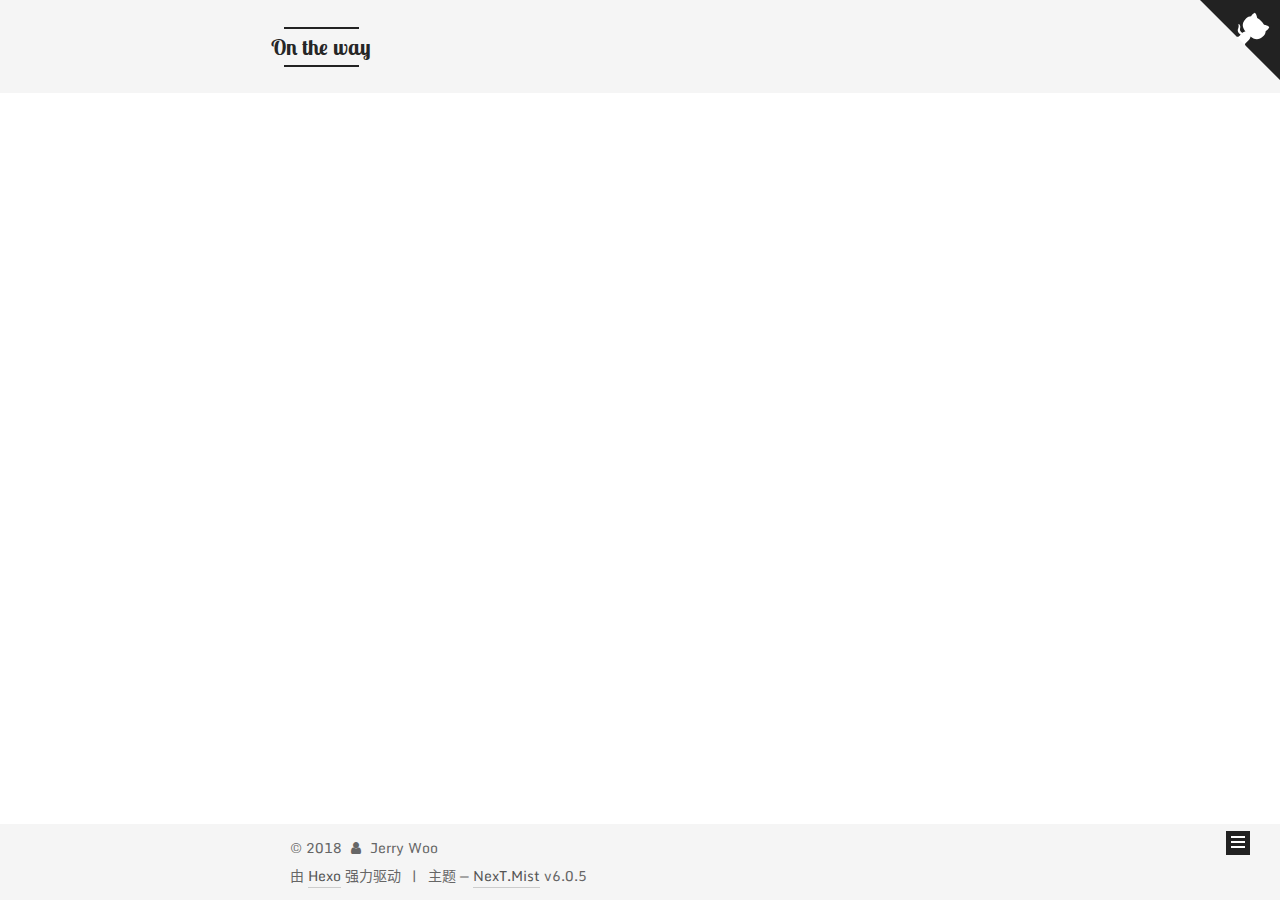
<file: index.html>
<!DOCTYPE html>



  


<html class="theme-next mist use-motion" lang="zh-CN">
<head>
  <meta charset="UTF-8"/>
<meta http-equiv="X-UA-Compatible" content="IE=edge" />
<meta name="viewport" content="width=device-width, initial-scale=1, maximum-scale=1"/>
<meta name="theme-color" content="#222">












<meta http-equiv="Cache-Control" content="no-transform" />
<meta http-equiv="Cache-Control" content="no-siteapp" />



















  
  
  
  

  
    
    
  

  
    
      
    

    
  

  

  
    
      
    

    
  

  
    
      
    

    
  

  
    
    
    <link href="//fonts.googleapis.com/css?family=Monda:300,300italic,400,400italic,700,700italic|Roboto Slab:300,300italic,400,400italic,700,700italic|Lobster Two:300,300italic,400,400italic,700,700italic|PT Mono:300,300italic,400,400italic,700,700italic&subset=latin,latin-ext" rel="stylesheet" type="text/css">
  






<link href="/lib/font-awesome/css/font-awesome.min.css?v=4.6.2" rel="stylesheet" type="text/css" />

<link href="/css/main.css?v=6.0.5" rel="stylesheet" type="text/css" />


  <link rel="apple-touch-icon" sizes="180x180" href="/images/apple-touch-icon-next.png?v=6.0.5">


  <link rel="icon" type="image/png" sizes="32x32" href="/images/favicon-32x32-next.png?v=6.0.5">


  <link rel="icon" type="image/png" sizes="16x16" href="/images/favicon-16x16-next.png?v=6.0.5">


  <link rel="mask-icon" href="/images/logo.svg?v=6.0.5" color="#222">









<script type="text/javascript" id="hexo.configurations">
  var NexT = window.NexT || {};
  var CONFIG = {
    root: '/',
    scheme: 'Mist',
    version: '6.0.5',
    sidebar: {"position":"left","display":"post","offset":12,"b2t":false,"scrollpercent":false,"onmobile":false},
    fancybox: false,
    fastclick: false,
    lazyload: false,
    tabs: true,
    motion: {"enable":true,"async":false,"transition":{"post_block":"fadeIn","post_header":"slideDownIn","post_body":"slideDownIn","coll_header":"slideLeftIn","sidebar":"slideUpIn"}},
    algolia: {
      applicationID: '',
      apiKey: '',
      indexName: '',
      hits: {"per_page":10},
      labels: {"input_placeholder":"Search for Posts","hits_empty":"We didn't find any results for the search: ${query}","hits_stats":"${hits} results found in ${time} ms"}
    }
  };
</script>


  




  
  <meta name="keywords" content="Hexo, NexT" />


<meta property="og:type" content="website">
<meta property="og:title" content="On the way">
<meta property="og:url" content="https://notail.github.io/index.html">
<meta property="og:site_name" content="On the way">
<meta property="og:locale" content="zh-CN">
<meta name="twitter:card" content="summary">
<meta name="twitter:title" content="On the way">






  <link rel="canonical" href="https://notail.github.io/"/>



<script type="text/javascript" id="page.configurations">
  CONFIG.page = {
    sidebar: "",
  };
</script>
  <title>On the way</title>
  









  <noscript>
  <style type="text/css">
    .use-motion .motion-element,
    .use-motion .brand,
    .use-motion .menu-item,
    .sidebar-inner,
    .use-motion .post-block,
    .use-motion .pagination,
    .use-motion .comments,
    .use-motion .post-header,
    .use-motion .post-body,
    .use-motion .collection-title { opacity: initial; }

    .use-motion .logo,
    .use-motion .site-title,
    .use-motion .site-subtitle {
      opacity: initial;
      top: initial;
    }

    .use-motion {
      .logo-line-before i { left: initial; }
      .logo-line-after i { right: initial; }
    }
  </style>
</noscript>

</head>

<body itemscope itemtype="http://schema.org/WebPage" lang="zh-CN">

  
  
    
  

  <div class="container sidebar-position-left 
  page-home">
    <div class="headband"></div>

    <header id="header" class="header" itemscope itemtype="http://schema.org/WPHeader">
      <div class="header-inner"> <div class="site-brand-wrapper">
  <div class="site-meta ">
    

    <div class="custom-logo-site-title">
      <a href="/"  class="brand" rel="start">
        <span class="logo-line-before"><i></i></span>
        <span class="site-title">On the way</span>
        <span class="logo-line-after"><i></i></span>
      </a>
    </div>
      
        <p class="site-subtitle">keep walking</p>
      
  </div>

  <div class="site-nav-toggle">
    <button>
      <span class="btn-bar"></span>
      <span class="btn-bar"></span>
      <span class="btn-bar"></span>
    </button>
  </div>
</div>

<nav class="site-nav">
  

  
    <ul id="menu" class="menu">
      
        
        <li class="menu-item menu-item-home">
          <a href="/" rel="section">
            <i class="menu-item-icon fa fa-fw fa-home"></i> <br />首页</a>
        </li>
      
        
        <li class="menu-item menu-item-about">
          <a href="/about/" rel="section">
            <i class="menu-item-icon fa fa-fw fa-user"></i> <br />关于</a>
        </li>
      
        
        <li class="menu-item menu-item-tags">
          <a href="/tags/" rel="section">
            <i class="menu-item-icon fa fa-fw fa-tags"></i> <br />标签</a>
        </li>
      
        
        <li class="menu-item menu-item-categories">
          <a href="/categories/" rel="section">
            <i class="menu-item-icon fa fa-fw fa-th"></i> <br />分类</a>
        </li>
      
        
        <li class="menu-item menu-item-archives">
          <a href="/archives/" rel="section">
            <i class="menu-item-icon fa fa-fw fa-archive"></i> <br />归档</a>
        </li>
      
        
        <li class="menu-item menu-item-commonweal">
          <a href="/404.html" rel="section">
            <i class="menu-item-icon fa fa-fw fa-heartbeat"></i> <br />公益 404</a>
        </li>
      

      
        <li class="menu-item menu-item-search">
          
            <a href="javascript:;" class="popup-trigger">
          
            
              <i class="menu-item-icon fa fa-search fa-fw"></i> <br />搜索</a>
        </li>
      
    </ul>
  

  
    <div class="site-search">
      
  <div class="popup search-popup local-search-popup">
  <div class="local-search-header clearfix">
    <span class="search-icon">
      <i class="fa fa-search"></i>
    </span>
    <span class="popup-btn-close">
      <i class="fa fa-times-circle"></i>
    </span>
    <div class="local-search-input-wrapper">
      <input autocomplete="off"
             placeholder="搜索..." spellcheck="false"
             type="text" id="local-search-input">
    </div>
  </div>
  <div id="local-search-result"></div>
</div>



    </div>
  
</nav>


  



 </div>
    </header>

    
  
  
  
    
      
    
    <a href="https://github.com/notail" class="github-corner" target="_blank" title="Follow me on GitHub" aria-label="Follow me on GitHub"><svg width="80" height="80" viewBox="0 0 250 250" style="fill:#222; color:#fff; position: absolute; top: 0; border: 0; right: 0;" aria-hidden="true"><path d="M0,0 L115,115 L130,115 L142,142 L250,250 L250,0 Z"></path><path d="M128.3,109.0 C113.8,99.7 119.0,89.6 119.0,89.6 C122.0,82.7 120.5,78.6 120.5,78.6 C119.2,72.0 123.4,76.3 123.4,76.3 C127.3,80.9 125.5,87.3 125.5,87.3 C122.9,97.6 130.6,101.9 134.4,103.2" fill="currentColor" style="transform-origin: 130px 106px;" class="octo-arm"></path><path d="M115.0,115.0 C114.9,115.1 118.7,116.5 119.8,115.4 L133.7,101.6 C136.9,99.2 139.9,98.4 142.2,98.6 C133.8,88.0 127.5,74.4 143.8,58.0 C148.5,53.4 154.0,51.2 159.7,51.0 C160.3,49.4 163.2,43.6 171.4,40.1 C171.4,40.1 176.1,42.5 178.8,56.2 C183.1,58.6 187.2,61.8 190.9,65.4 C194.5,69.0 197.7,73.2 200.1,77.6 C213.8,80.2 216.3,84.9 216.3,84.9 C212.7,93.1 206.9,96.0 205.4,96.6 C205.1,102.4 203.0,107.8 198.3,112.5 C181.9,128.9 168.3,122.5 157.7,114.1 C157.9,116.9 156.7,120.9 152.7,124.9 L141.0,136.5 C139.8,137.7 141.6,141.9 141.8,141.8 Z" fill="currentColor" class="octo-body"></path></svg>
    
      </a>
    



    <main id="main" class="main">
      <div class="main-inner">
        <div class="content-wrap">
          <div id="content" class="content">
            
  <section id="posts" class="posts-expand">
    
      

  

  
  
  

  

  <article class="post post-type-normal" itemscope itemtype="http://schema.org/Article">
  
  
  
  <div class="post-block">
    <link itemprop="mainEntityOfPage" href="https://notail.github.io/2018/03/11/welcome/">

    <span hidden itemprop="author" itemscope itemtype="http://schema.org/Person">
      <meta itemprop="name" content="Jerry Woo">
      <meta itemprop="description" content="">
      <meta itemprop="image" content="/images/avatar.gif">
    </span>

    <span hidden itemprop="publisher" itemscope itemtype="http://schema.org/Organization">
      <meta itemprop="name" content="On the way">
    </span>

    
      <header class="post-header">

        
        
          <h1 class="post-title" itemprop="name headline">
                
                <a class="post-title-link" href="/2018/03/11/welcome/" itemprop="url">start github pages</a></h1>
        

        <div class="post-meta">
          <span class="post-time">
            
              <span class="post-meta-item-icon">
                <i class="fa fa-calendar-o"></i>
              </span>
              
                <span class="post-meta-item-text">发表于</span>
              
              <time title="创建于" itemprop="dateCreated datePublished" datetime="2018-03-11T23:17:55+08:00">2018-03-11</time>
            

            
            

            
          </span>

          
            <span class="post-category" >
            
              <span class="post-meta-divider">|</span>
            
              <span class="post-meta-item-icon">
                <i class="fa fa-folder-o"></i>
              </span>
              
                <span class="post-meta-item-text">分类于</span>
              
              
                <span itemprop="about" itemscope itemtype="http://schema.org/Thing"><a href="/categories/others/" itemprop="url" rel="index"><span itemprop="name">others</span></a></span>

                
                
              
            </span>
          

          

          
          

          

          

          

        </div>
      </header>
    

    
    
    
    <div class="post-body" itemprop="articleBody">

      
      

      
        
          
            <h3 id="开启github-pages"><a href="#开启github-pages" class="headerlink" title="开启github pages"></a>开启github pages</h3><p>开始写博客，积累技术知识。</p>

          
        
      
    </div>

    

    
    
    

    

    

    

    <footer class="post-footer">
      

      

      

      
      
        <div class="post-eof"></div>
      
    </footer>
  </div>
  
  
  
  </article>


    
  </section>

  


          </div>
          

        </div>
        
          
  
  <div class="sidebar-toggle">
    <div class="sidebar-toggle-line-wrap">
      <span class="sidebar-toggle-line sidebar-toggle-line-first"></span>
      <span class="sidebar-toggle-line sidebar-toggle-line-middle"></span>
      <span class="sidebar-toggle-line sidebar-toggle-line-last"></span>
    </div>
  </div>

  <aside id="sidebar" class="sidebar">
    
    <div class="sidebar-inner">

      

      

      <section class="site-overview-wrap sidebar-panel sidebar-panel-active">
        <div class="site-overview">
          <div class="site-author motion-element" itemprop="author" itemscope itemtype="http://schema.org/Person">
            
              <p class="site-author-name" itemprop="name">Jerry Woo</p>
              <p class="site-description motion-element" itemprop="description"></p>
          </div>

          
            <nav class="site-state motion-element">
              
                <div class="site-state-item site-state-posts">
                
                  <a href="/archives/">
                
                    <span class="site-state-item-count">1</span>
                    <span class="site-state-item-name">日志</span>
                  </a>
                </div>
              

              
                
                
                <div class="site-state-item site-state-categories">
                  <a href="/categories/index.html">
                    
                    
                      
                    
                    <span class="site-state-item-count">1</span>
                    <span class="site-state-item-name">分类</span>
                  </a>
                </div>
              

              
            </nav>
          

          

          
            <div class="links-of-author motion-element">
              
                <span class="links-of-author-item">
                  <a href="https://github.com/notail" target="_blank" title="GitHub"><i class="fa fa-fw fa-github"></i>GitHub</a>
                  
                </span>
              
            </div>
          

          
          

          
          

          
            
          
          

        </div>
      </section>

      

      

    </div>
  </aside>


        
      </div>
    </main>

    <footer id="footer" class="footer">
      <div class="footer-inner">
        <div class="copyright">&copy; <span itemprop="copyrightYear">2018</span>
  <span class="with-love">
    <i class="fa fa-user"></i>
  </span>
  <span class="author" itemprop="copyrightHolder">Jerry Woo</span>

  

  
</div>




  <div class="powered-by">由 <a class="theme-link" target="_blank" href="https://hexo.io">Hexo</a> 强力驱动</div>



  <span class="post-meta-divider">|</span>



  <div class="theme-info">主题 &mdash; <a class="theme-link" target="_blank" href="https://github.com/theme-next/hexo-theme-next">NexT.Mist</a> v6.0.5</div>




        








        
      </div>
    </footer>

    
      <div class="back-to-top">
        <i class="fa fa-arrow-up"></i>
        
      </div>
    

    

  </div>

  

<script type="text/javascript">
  if (Object.prototype.toString.call(window.Promise) !== '[object Function]') {
    window.Promise = null;
  }
</script>


























  
  
    <script type="text/javascript" src="/lib/jquery/index.js?v=2.1.3"></script>
  

  
  
    <script type="text/javascript" src="/lib/velocity/velocity.min.js?v=1.2.1"></script>
  

  
  
    <script type="text/javascript" src="/lib/velocity/velocity.ui.min.js?v=1.2.1"></script>
  


  


  <script type="text/javascript" src="/js/src/utils.js?v=6.0.5"></script>

  <script type="text/javascript" src="/js/src/motion.js?v=6.0.5"></script>



  
  

  

  


  <script type="text/javascript" src="/js/src/bootstrap.js?v=6.0.5"></script>



  



	





  





  










  

  <script type="text/javascript">
    // Popup Window;
    var isfetched = false;
    var isXml = true;
    // Search DB path;
    var search_path = "search.json";
    if (search_path.length === 0) {
      search_path = "search.xml";
    } else if (/json$/i.test(search_path)) {
      isXml = false;
    }
    var path = "/" + search_path;
    // monitor main search box;

    var onPopupClose = function (e) {
      $('.popup').hide();
      $('#local-search-input').val('');
      $('.search-result-list').remove();
      $('#no-result').remove();
      $(".local-search-pop-overlay").remove();
      $('body').css('overflow', '');
    }

    function proceedsearch() {
      $("body")
        .append('<div class="search-popup-overlay local-search-pop-overlay"></div>')
        .css('overflow', 'hidden');
      $('.search-popup-overlay').click(onPopupClose);
      $('.popup').toggle();
      var $localSearchInput = $('#local-search-input');
      $localSearchInput.attr("autocapitalize", "none");
      $localSearchInput.attr("autocorrect", "off");
      $localSearchInput.focus();
    }

    // search function;
    var searchFunc = function(path, search_id, content_id) {
      'use strict';

      // start loading animation
      $("body")
        .append('<div class="search-popup-overlay local-search-pop-overlay">' +
          '<div id="search-loading-icon">' +
          '<i class="fa fa-spinner fa-pulse fa-5x fa-fw"></i>' +
          '</div>' +
          '</div>')
        .css('overflow', 'hidden');
      $("#search-loading-icon").css('margin', '20% auto 0 auto').css('text-align', 'center');

      

      $.ajax({
        url: path,
        dataType: isXml ? "xml" : "json",
        async: true,
        success: function(res) {
          // get the contents from search data
          isfetched = true;
          $('.popup').detach().appendTo('.header-inner');
          var datas = isXml ? $("entry", res).map(function() {
            return {
              title: $("title", this).text(),
              content: $("content",this).text(),
              url: $("url" , this).text()
            };
          }).get() : res;
          var input = document.getElementById(search_id);
          var resultContent = document.getElementById(content_id);
          var inputEventFunction = function() {
            var searchText = input.value.trim().toLowerCase();
            var keywords = searchText.split(/[\s\-]+/);
            if (keywords.length > 1) {
              keywords.push(searchText);
            }
            var resultItems = [];
            if (searchText.length > 0) {
              // perform local searching
              datas.forEach(function(data) {
                var isMatch = false;
                var hitCount = 0;
                var searchTextCount = 0;
                var title = data.title.trim();
                var titleInLowerCase = title.toLowerCase();
                var content = data.content.trim().replace(/<[^>]+>/g,"");
                
                var contentInLowerCase = content.toLowerCase();
                var articleUrl = decodeURIComponent(data.url);
                var indexOfTitle = [];
                var indexOfContent = [];
                // only match articles with not empty titles
                if(title != '') {
                  keywords.forEach(function(keyword) {
                    function getIndexByWord(word, text, caseSensitive) {
                      var wordLen = word.length;
                      if (wordLen === 0) {
                        return [];
                      }
                      var startPosition = 0, position = [], index = [];
                      if (!caseSensitive) {
                        text = text.toLowerCase();
                        word = word.toLowerCase();
                      }
                      while ((position = text.indexOf(word, startPosition)) > -1) {
                        index.push({position: position, word: word});
                        startPosition = position + wordLen;
                      }
                      return index;
                    }

                    indexOfTitle = indexOfTitle.concat(getIndexByWord(keyword, titleInLowerCase, false));
                    indexOfContent = indexOfContent.concat(getIndexByWord(keyword, contentInLowerCase, false));
                  });
                  if (indexOfTitle.length > 0 || indexOfContent.length > 0) {
                    isMatch = true;
                    hitCount = indexOfTitle.length + indexOfContent.length;
                  }
                }

                // show search results

                if (isMatch) {
                  // sort index by position of keyword

                  [indexOfTitle, indexOfContent].forEach(function (index) {
                    index.sort(function (itemLeft, itemRight) {
                      if (itemRight.position !== itemLeft.position) {
                        return itemRight.position - itemLeft.position;
                      } else {
                        return itemLeft.word.length - itemRight.word.length;
                      }
                    });
                  });

                  // merge hits into slices

                  function mergeIntoSlice(text, start, end, index) {
                    var item = index[index.length - 1];
                    var position = item.position;
                    var word = item.word;
                    var hits = [];
                    var searchTextCountInSlice = 0;
                    while (position + word.length <= end && index.length != 0) {
                      if (word === searchText) {
                        searchTextCountInSlice++;
                      }
                      hits.push({position: position, length: word.length});
                      var wordEnd = position + word.length;

                      // move to next position of hit

                      index.pop();
                      while (index.length != 0) {
                        item = index[index.length - 1];
                        position = item.position;
                        word = item.word;
                        if (wordEnd > position) {
                          index.pop();
                        } else {
                          break;
                        }
                      }
                    }
                    searchTextCount += searchTextCountInSlice;
                    return {
                      hits: hits,
                      start: start,
                      end: end,
                      searchTextCount: searchTextCountInSlice
                    };
                  }

                  var slicesOfTitle = [];
                  if (indexOfTitle.length != 0) {
                    slicesOfTitle.push(mergeIntoSlice(title, 0, title.length, indexOfTitle));
                  }

                  var slicesOfContent = [];
                  while (indexOfContent.length != 0) {
                    var item = indexOfContent[indexOfContent.length - 1];
                    var position = item.position;
                    var word = item.word;
                    // cut out 100 characters
                    var start = position - 20;
                    var end = position + 80;
                    if(start < 0){
                      start = 0;
                    }
                    if (end < position + word.length) {
                      end = position + word.length;
                    }
                    if(end > content.length){
                      end = content.length;
                    }
                    slicesOfContent.push(mergeIntoSlice(content, start, end, indexOfContent));
                  }

                  // sort slices in content by search text's count and hits' count

                  slicesOfContent.sort(function (sliceLeft, sliceRight) {
                    if (sliceLeft.searchTextCount !== sliceRight.searchTextCount) {
                      return sliceRight.searchTextCount - sliceLeft.searchTextCount;
                    } else if (sliceLeft.hits.length !== sliceRight.hits.length) {
                      return sliceRight.hits.length - sliceLeft.hits.length;
                    } else {
                      return sliceLeft.start - sliceRight.start;
                    }
                  });

                  // select top N slices in content

                  var upperBound = parseInt('1');
                  if (upperBound >= 0) {
                    slicesOfContent = slicesOfContent.slice(0, upperBound);
                  }

                  // highlight title and content

                  function highlightKeyword(text, slice) {
                    var result = '';
                    var prevEnd = slice.start;
                    slice.hits.forEach(function (hit) {
                      result += text.substring(prevEnd, hit.position);
                      var end = hit.position + hit.length;
                      result += '<b class="search-keyword">' + text.substring(hit.position, end) + '</b>';
                      prevEnd = end;
                    });
                    result += text.substring(prevEnd, slice.end);
                    return result;
                  }

                  var resultItem = '';

                  if (slicesOfTitle.length != 0) {
                    resultItem += "<li><a href='" + articleUrl + "' class='search-result-title'>" + highlightKeyword(title, slicesOfTitle[0]) + "</a>";
                  } else {
                    resultItem += "<li><a href='" + articleUrl + "' class='search-result-title'>" + title + "</a>";
                  }

                  slicesOfContent.forEach(function (slice) {
                    resultItem += "<a href='" + articleUrl + "'>" +
                      "<p class=\"search-result\">" + highlightKeyword(content, slice) +
                      "...</p>" + "</a>";
                  });

                  resultItem += "</li>";
                  resultItems.push({
                    item: resultItem,
                    searchTextCount: searchTextCount,
                    hitCount: hitCount,
                    id: resultItems.length
                  });
                }
              })
            };
            if (keywords.length === 1 && keywords[0] === "") {
              resultContent.innerHTML = '<div id="no-result"><i class="fa fa-search fa-5x" /></div>'
            } else if (resultItems.length === 0) {
              resultContent.innerHTML = '<div id="no-result"><i class="fa fa-frown-o fa-5x" /></div>'
            } else {
              resultItems.sort(function (resultLeft, resultRight) {
                if (resultLeft.searchTextCount !== resultRight.searchTextCount) {
                  return resultRight.searchTextCount - resultLeft.searchTextCount;
                } else if (resultLeft.hitCount !== resultRight.hitCount) {
                  return resultRight.hitCount - resultLeft.hitCount;
                } else {
                  return resultRight.id - resultLeft.id;
                }
              });
              var searchResultList = '<ul class=\"search-result-list\">';
              resultItems.forEach(function (result) {
                searchResultList += result.item;
              })
              searchResultList += "</ul>";
              resultContent.innerHTML = searchResultList;
            }
          }

          if ('auto' === 'auto') {
            input.addEventListener('input', inputEventFunction);
          } else {
            $('.search-icon').click(inputEventFunction);
            input.addEventListener('keypress', function (event) {
              if (event.keyCode === 13) {
                inputEventFunction();
              }
            });
          }

          // remove loading animation
          $(".local-search-pop-overlay").remove();
          $('body').css('overflow', '');

          proceedsearch();
        }
      });
    }

    // handle and trigger popup window;
    $('.popup-trigger').click(function(e) {
      e.stopPropagation();
      if (isfetched === false) {
        searchFunc(path, 'local-search-input', 'local-search-result');
      } else {
        proceedsearch();
      };
    });

    $('.popup-btn-close').click(onPopupClose);
    $('.popup').click(function(e){
      e.stopPropagation();
    });
    $(document).on('keyup', function (event) {
      var shouldDismissSearchPopup = event.which === 27 &&
        $('.search-popup').is(':visible');
      if (shouldDismissSearchPopup) {
        onPopupClose();
      }
    });
  </script>





  

  

  

  

  
  

  

  

  

  

</body>
</html>
</file>
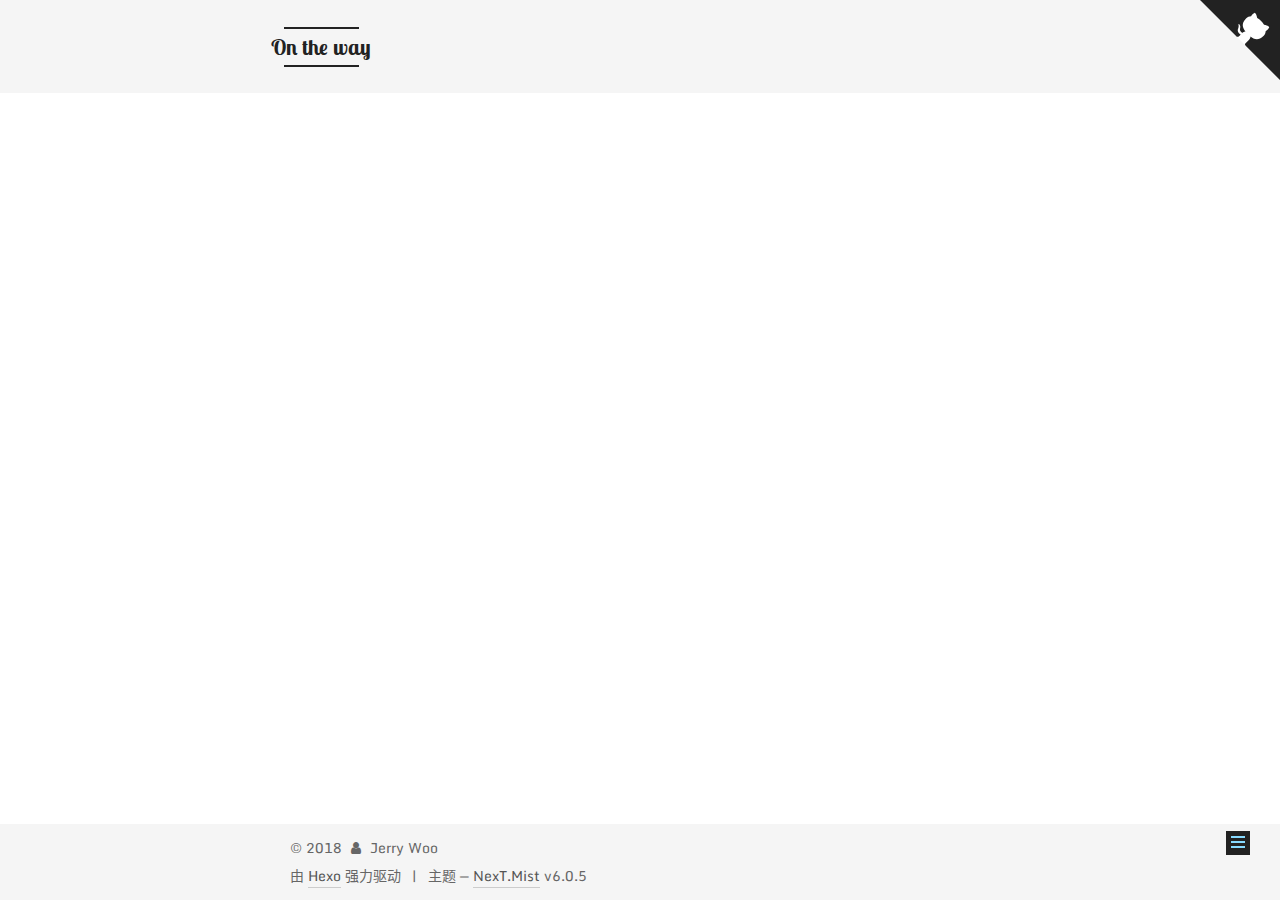
<file: about/index.html>
<!DOCTYPE html>



  


<html class="theme-next mist use-motion" lang="zh-CN">
<head>
  <meta charset="UTF-8"/>
<meta http-equiv="X-UA-Compatible" content="IE=edge" />
<meta name="viewport" content="width=device-width, initial-scale=1, maximum-scale=1"/>
<meta name="theme-color" content="#222">












<meta http-equiv="Cache-Control" content="no-transform" />
<meta http-equiv="Cache-Control" content="no-siteapp" />



















  
  
  
  

  
    
    
  

  
    
      
    

    
  

  

  
    
      
    

    
  

  
    
      
    

    
  

  
    
    
    <link href="//fonts.googleapis.com/css?family=Monda:300,300italic,400,400italic,700,700italic|Roboto Slab:300,300italic,400,400italic,700,700italic|Lobster Two:300,300italic,400,400italic,700,700italic|PT Mono:300,300italic,400,400italic,700,700italic&subset=latin,latin-ext" rel="stylesheet" type="text/css">
  






<link href="/lib/font-awesome/css/font-awesome.min.css?v=4.6.2" rel="stylesheet" type="text/css" />

<link href="/css/main.css?v=6.0.5" rel="stylesheet" type="text/css" />


  <link rel="apple-touch-icon" sizes="180x180" href="/images/apple-touch-icon-next.png?v=6.0.5">


  <link rel="icon" type="image/png" sizes="32x32" href="/images/favicon-32x32-next.png?v=6.0.5">


  <link rel="icon" type="image/png" sizes="16x16" href="/images/favicon-16x16-next.png?v=6.0.5">


  <link rel="mask-icon" href="/images/logo.svg?v=6.0.5" color="#222">









<script type="text/javascript" id="hexo.configurations">
  var NexT = window.NexT || {};
  var CONFIG = {
    root: '/',
    scheme: 'Mist',
    version: '6.0.5',
    sidebar: {"position":"left","display":"post","offset":12,"b2t":false,"scrollpercent":false,"onmobile":false},
    fancybox: false,
    fastclick: false,
    lazyload: false,
    tabs: true,
    motion: {"enable":true,"async":false,"transition":{"post_block":"fadeIn","post_header":"slideDownIn","post_body":"slideDownIn","coll_header":"slideLeftIn","sidebar":"slideUpIn"}},
    algolia: {
      applicationID: '',
      apiKey: '',
      indexName: '',
      hits: {"per_page":10},
      labels: {"input_placeholder":"Search for Posts","hits_empty":"We didn't find any results for the search: ${query}","hits_stats":"${hits} results found in ${time} ms"}
    }
  };
</script>


  




  
  <meta name="keywords" content="Hexo, NexT" />


<meta property="og:type" content="website">
<meta property="og:title" content="about">
<meta property="og:url" content="https://notail.github.io/about/index.html">
<meta property="og:site_name" content="On the way">
<meta property="og:locale" content="zh-CN">
<meta property="og:updated_time" content="2018-03-12T04:15:04.000Z">
<meta name="twitter:card" content="summary">
<meta name="twitter:title" content="about">






  <link rel="canonical" href="https://notail.github.io/about/"/>



<script type="text/javascript" id="page.configurations">
  CONFIG.page = {
    sidebar: "",
  };
</script>
  <title>about | On the way</title>
  









  <noscript>
  <style type="text/css">
    .use-motion .motion-element,
    .use-motion .brand,
    .use-motion .menu-item,
    .sidebar-inner,
    .use-motion .post-block,
    .use-motion .pagination,
    .use-motion .comments,
    .use-motion .post-header,
    .use-motion .post-body,
    .use-motion .collection-title { opacity: initial; }

    .use-motion .logo,
    .use-motion .site-title,
    .use-motion .site-subtitle {
      opacity: initial;
      top: initial;
    }

    .use-motion {
      .logo-line-before i { left: initial; }
      .logo-line-after i { right: initial; }
    }
  </style>
</noscript>

</head>

<body itemscope itemtype="http://schema.org/WebPage" lang="zh-CN">

  
  
    
  

  <div class="container sidebar-position-left page-post-detail">
    <div class="headband"></div>

    <header id="header" class="header" itemscope itemtype="http://schema.org/WPHeader">
      <div class="header-inner"> <div class="site-brand-wrapper">
  <div class="site-meta ">
    

    <div class="custom-logo-site-title">
      <a href="/"  class="brand" rel="start">
        <span class="logo-line-before"><i></i></span>
        <span class="site-title">On the way</span>
        <span class="logo-line-after"><i></i></span>
      </a>
    </div>
      
        <p class="site-subtitle">keep walking</p>
      
  </div>

  <div class="site-nav-toggle">
    <button>
      <span class="btn-bar"></span>
      <span class="btn-bar"></span>
      <span class="btn-bar"></span>
    </button>
  </div>
</div>

<nav class="site-nav">
  

  
    <ul id="menu" class="menu">
      
        
        <li class="menu-item menu-item-home">
          <a href="/" rel="section">
            <i class="menu-item-icon fa fa-fw fa-home"></i> <br />首页</a>
        </li>
      
        
        <li class="menu-item menu-item-about">
          <a href="/about/" rel="section">
            <i class="menu-item-icon fa fa-fw fa-user"></i> <br />关于</a>
        </li>
      
        
        <li class="menu-item menu-item-tags">
          <a href="/tags/" rel="section">
            <i class="menu-item-icon fa fa-fw fa-tags"></i> <br />标签</a>
        </li>
      
        
        <li class="menu-item menu-item-categories">
          <a href="/categories/" rel="section">
            <i class="menu-item-icon fa fa-fw fa-th"></i> <br />分类</a>
        </li>
      
        
        <li class="menu-item menu-item-archives">
          <a href="/archives/" rel="section">
            <i class="menu-item-icon fa fa-fw fa-archive"></i> <br />归档</a>
        </li>
      
        
        <li class="menu-item menu-item-commonweal">
          <a href="/404.html" rel="section">
            <i class="menu-item-icon fa fa-fw fa-heartbeat"></i> <br />公益 404</a>
        </li>
      

      
        <li class="menu-item menu-item-search">
          
            <a href="javascript:;" class="popup-trigger">
          
            
              <i class="menu-item-icon fa fa-search fa-fw"></i> <br />搜索</a>
        </li>
      
    </ul>
  

  
    <div class="site-search">
      
  <div class="popup search-popup local-search-popup">
  <div class="local-search-header clearfix">
    <span class="search-icon">
      <i class="fa fa-search"></i>
    </span>
    <span class="popup-btn-close">
      <i class="fa fa-times-circle"></i>
    </span>
    <div class="local-search-input-wrapper">
      <input autocomplete="off"
             placeholder="搜索..." spellcheck="false"
             type="text" id="local-search-input">
    </div>
  </div>
  <div id="local-search-result"></div>
</div>



    </div>
  
</nav>


  



 </div>
    </header>

    
  
  
  
    
      
    
    <a href="https://github.com/notail" class="github-corner" target="_blank" title="Follow me on GitHub" aria-label="Follow me on GitHub"><svg width="80" height="80" viewBox="0 0 250 250" style="fill:#222; color:#fff; position: absolute; top: 0; border: 0; right: 0;" aria-hidden="true"><path d="M0,0 L115,115 L130,115 L142,142 L250,250 L250,0 Z"></path><path d="M128.3,109.0 C113.8,99.7 119.0,89.6 119.0,89.6 C122.0,82.7 120.5,78.6 120.5,78.6 C119.2,72.0 123.4,76.3 123.4,76.3 C127.3,80.9 125.5,87.3 125.5,87.3 C122.9,97.6 130.6,101.9 134.4,103.2" fill="currentColor" style="transform-origin: 130px 106px;" class="octo-arm"></path><path d="M115.0,115.0 C114.9,115.1 118.7,116.5 119.8,115.4 L133.7,101.6 C136.9,99.2 139.9,98.4 142.2,98.6 C133.8,88.0 127.5,74.4 143.8,58.0 C148.5,53.4 154.0,51.2 159.7,51.0 C160.3,49.4 163.2,43.6 171.4,40.1 C171.4,40.1 176.1,42.5 178.8,56.2 C183.1,58.6 187.2,61.8 190.9,65.4 C194.5,69.0 197.7,73.2 200.1,77.6 C213.8,80.2 216.3,84.9 216.3,84.9 C212.7,93.1 206.9,96.0 205.4,96.6 C205.1,102.4 203.0,107.8 198.3,112.5 C181.9,128.9 168.3,122.5 157.7,114.1 C157.9,116.9 156.7,120.9 152.7,124.9 L141.0,136.5 C139.8,137.7 141.6,141.9 141.8,141.8 Z" fill="currentColor" class="octo-body"></path></svg>
    
      </a>
    



    <main id="main" class="main">
      <div class="main-inner">
        <div class="content-wrap">
          <div id="content" class="content">
            

  <div id="posts" class="posts-expand">
    
    
    
    <div class="post-block page">
      <header class="post-header">

<h1 class="post-title" itemprop="name headline">about</h1>

<div class="post-meta">
  
  



</div>

</header>

      
      
      
      <div class="post-body">
        
        
          
        
      </div>
      
      
      
    </div>
    



    
    
    
  </div>


          </div>
          

        </div>
        
          
  
  <div class="sidebar-toggle">
    <div class="sidebar-toggle-line-wrap">
      <span class="sidebar-toggle-line sidebar-toggle-line-first"></span>
      <span class="sidebar-toggle-line sidebar-toggle-line-middle"></span>
      <span class="sidebar-toggle-line sidebar-toggle-line-last"></span>
    </div>
  </div>

  <aside id="sidebar" class="sidebar">
    
    <div class="sidebar-inner">

      

      

      <section class="site-overview-wrap sidebar-panel sidebar-panel-active">
        <div class="site-overview">
          <div class="site-author motion-element" itemprop="author" itemscope itemtype="http://schema.org/Person">
            
              <p class="site-author-name" itemprop="name">Jerry Woo</p>
              <p class="site-description motion-element" itemprop="description"></p>
          </div>

          
            <nav class="site-state motion-element">
              
                <div class="site-state-item site-state-posts">
                
                  <a href="/archives/">
                
                    <span class="site-state-item-count">1</span>
                    <span class="site-state-item-name">日志</span>
                  </a>
                </div>
              

              
                
                
                <div class="site-state-item site-state-categories">
                  <a href="/categories/index.html">
                    
                    
                      
                    
                    <span class="site-state-item-count">1</span>
                    <span class="site-state-item-name">分类</span>
                  </a>
                </div>
              

              
            </nav>
          

          

          
            <div class="links-of-author motion-element">
              
                <span class="links-of-author-item">
                  <a href="https://github.com/notail" target="_blank" title="GitHub"><i class="fa fa-fw fa-github"></i>GitHub</a>
                  
                </span>
              
            </div>
          

          
          

          
          

          
            
          
          

        </div>
      </section>

      

      

    </div>
  </aside>


        
      </div>
    </main>

    <footer id="footer" class="footer">
      <div class="footer-inner">
        <div class="copyright">&copy; <span itemprop="copyrightYear">2018</span>
  <span class="with-love">
    <i class="fa fa-user"></i>
  </span>
  <span class="author" itemprop="copyrightHolder">Jerry Woo</span>

  

  
</div>




  <div class="powered-by">由 <a class="theme-link" target="_blank" href="https://hexo.io">Hexo</a> 强力驱动</div>



  <span class="post-meta-divider">|</span>



  <div class="theme-info">主题 &mdash; <a class="theme-link" target="_blank" href="https://github.com/theme-next/hexo-theme-next">NexT.Mist</a> v6.0.5</div>




        








        
      </div>
    </footer>

    
      <div class="back-to-top">
        <i class="fa fa-arrow-up"></i>
        
      </div>
    

    

  </div>

  

<script type="text/javascript">
  if (Object.prototype.toString.call(window.Promise) !== '[object Function]') {
    window.Promise = null;
  }
</script>


























  
  
    <script type="text/javascript" src="/lib/jquery/index.js?v=2.1.3"></script>
  

  
  
    <script type="text/javascript" src="/lib/velocity/velocity.min.js?v=1.2.1"></script>
  

  
  
    <script type="text/javascript" src="/lib/velocity/velocity.ui.min.js?v=1.2.1"></script>
  


  


  <script type="text/javascript" src="/js/src/utils.js?v=6.0.5"></script>

  <script type="text/javascript" src="/js/src/motion.js?v=6.0.5"></script>



  
  

  
  <script type="text/javascript" src="/js/src/scrollspy.js?v=6.0.5"></script>
<script type="text/javascript" src="/js/src/post-details.js?v=6.0.5"></script>



  


  <script type="text/javascript" src="/js/src/bootstrap.js?v=6.0.5"></script>



  



	





  





  










  

  <script type="text/javascript">
    // Popup Window;
    var isfetched = false;
    var isXml = true;
    // Search DB path;
    var search_path = "search.json";
    if (search_path.length === 0) {
      search_path = "search.xml";
    } else if (/json$/i.test(search_path)) {
      isXml = false;
    }
    var path = "/" + search_path;
    // monitor main search box;

    var onPopupClose = function (e) {
      $('.popup').hide();
      $('#local-search-input').val('');
      $('.search-result-list').remove();
      $('#no-result').remove();
      $(".local-search-pop-overlay").remove();
      $('body').css('overflow', '');
    }

    function proceedsearch() {
      $("body")
        .append('<div class="search-popup-overlay local-search-pop-overlay"></div>')
        .css('overflow', 'hidden');
      $('.search-popup-overlay').click(onPopupClose);
      $('.popup').toggle();
      var $localSearchInput = $('#local-search-input');
      $localSearchInput.attr("autocapitalize", "none");
      $localSearchInput.attr("autocorrect", "off");
      $localSearchInput.focus();
    }

    // search function;
    var searchFunc = function(path, search_id, content_id) {
      'use strict';

      // start loading animation
      $("body")
        .append('<div class="search-popup-overlay local-search-pop-overlay">' +
          '<div id="search-loading-icon">' +
          '<i class="fa fa-spinner fa-pulse fa-5x fa-fw"></i>' +
          '</div>' +
          '</div>')
        .css('overflow', 'hidden');
      $("#search-loading-icon").css('margin', '20% auto 0 auto').css('text-align', 'center');

      

      $.ajax({
        url: path,
        dataType: isXml ? "xml" : "json",
        async: true,
        success: function(res) {
          // get the contents from search data
          isfetched = true;
          $('.popup').detach().appendTo('.header-inner');
          var datas = isXml ? $("entry", res).map(function() {
            return {
              title: $("title", this).text(),
              content: $("content",this).text(),
              url: $("url" , this).text()
            };
          }).get() : res;
          var input = document.getElementById(search_id);
          var resultContent = document.getElementById(content_id);
          var inputEventFunction = function() {
            var searchText = input.value.trim().toLowerCase();
            var keywords = searchText.split(/[\s\-]+/);
            if (keywords.length > 1) {
              keywords.push(searchText);
            }
            var resultItems = [];
            if (searchText.length > 0) {
              // perform local searching
              datas.forEach(function(data) {
                var isMatch = false;
                var hitCount = 0;
                var searchTextCount = 0;
                var title = data.title.trim();
                var titleInLowerCase = title.toLowerCase();
                var content = data.content.trim().replace(/<[^>]+>/g,"");
                
                var contentInLowerCase = content.toLowerCase();
                var articleUrl = decodeURIComponent(data.url);
                var indexOfTitle = [];
                var indexOfContent = [];
                // only match articles with not empty titles
                if(title != '') {
                  keywords.forEach(function(keyword) {
                    function getIndexByWord(word, text, caseSensitive) {
                      var wordLen = word.length;
                      if (wordLen === 0) {
                        return [];
                      }
                      var startPosition = 0, position = [], index = [];
                      if (!caseSensitive) {
                        text = text.toLowerCase();
                        word = word.toLowerCase();
                      }
                      while ((position = text.indexOf(word, startPosition)) > -1) {
                        index.push({position: position, word: word});
                        startPosition = position + wordLen;
                      }
                      return index;
                    }

                    indexOfTitle = indexOfTitle.concat(getIndexByWord(keyword, titleInLowerCase, false));
                    indexOfContent = indexOfContent.concat(getIndexByWord(keyword, contentInLowerCase, false));
                  });
                  if (indexOfTitle.length > 0 || indexOfContent.length > 0) {
                    isMatch = true;
                    hitCount = indexOfTitle.length + indexOfContent.length;
                  }
                }

                // show search results

                if (isMatch) {
                  // sort index by position of keyword

                  [indexOfTitle, indexOfContent].forEach(function (index) {
                    index.sort(function (itemLeft, itemRight) {
                      if (itemRight.position !== itemLeft.position) {
                        return itemRight.position - itemLeft.position;
                      } else {
                        return itemLeft.word.length - itemRight.word.length;
                      }
                    });
                  });

                  // merge hits into slices

                  function mergeIntoSlice(text, start, end, index) {
                    var item = index[index.length - 1];
                    var position = item.position;
                    var word = item.word;
                    var hits = [];
                    var searchTextCountInSlice = 0;
                    while (position + word.length <= end && index.length != 0) {
                      if (word === searchText) {
                        searchTextCountInSlice++;
                      }
                      hits.push({position: position, length: word.length});
                      var wordEnd = position + word.length;

                      // move to next position of hit

                      index.pop();
                      while (index.length != 0) {
                        item = index[index.length - 1];
                        position = item.position;
                        word = item.word;
                        if (wordEnd > position) {
                          index.pop();
                        } else {
                          break;
                        }
                      }
                    }
                    searchTextCount += searchTextCountInSlice;
                    return {
                      hits: hits,
                      start: start,
                      end: end,
                      searchTextCount: searchTextCountInSlice
                    };
                  }

                  var slicesOfTitle = [];
                  if (indexOfTitle.length != 0) {
                    slicesOfTitle.push(mergeIntoSlice(title, 0, title.length, indexOfTitle));
                  }

                  var slicesOfContent = [];
                  while (indexOfContent.length != 0) {
                    var item = indexOfContent[indexOfContent.length - 1];
                    var position = item.position;
                    var word = item.word;
                    // cut out 100 characters
                    var start = position - 20;
                    var end = position + 80;
                    if(start < 0){
                      start = 0;
                    }
                    if (end < position + word.length) {
                      end = position + word.length;
                    }
                    if(end > content.length){
                      end = content.length;
                    }
                    slicesOfContent.push(mergeIntoSlice(content, start, end, indexOfContent));
                  }

                  // sort slices in content by search text's count and hits' count

                  slicesOfContent.sort(function (sliceLeft, sliceRight) {
                    if (sliceLeft.searchTextCount !== sliceRight.searchTextCount) {
                      return sliceRight.searchTextCount - sliceLeft.searchTextCount;
                    } else if (sliceLeft.hits.length !== sliceRight.hits.length) {
                      return sliceRight.hits.length - sliceLeft.hits.length;
                    } else {
                      return sliceLeft.start - sliceRight.start;
                    }
                  });

                  // select top N slices in content

                  var upperBound = parseInt('1');
                  if (upperBound >= 0) {
                    slicesOfContent = slicesOfContent.slice(0, upperBound);
                  }

                  // highlight title and content

                  function highlightKeyword(text, slice) {
                    var result = '';
                    var prevEnd = slice.start;
                    slice.hits.forEach(function (hit) {
                      result += text.substring(prevEnd, hit.position);
                      var end = hit.position + hit.length;
                      result += '<b class="search-keyword">' + text.substring(hit.position, end) + '</b>';
                      prevEnd = end;
                    });
                    result += text.substring(prevEnd, slice.end);
                    return result;
                  }

                  var resultItem = '';

                  if (slicesOfTitle.length != 0) {
                    resultItem += "<li><a href='" + articleUrl + "' class='search-result-title'>" + highlightKeyword(title, slicesOfTitle[0]) + "</a>";
                  } else {
                    resultItem += "<li><a href='" + articleUrl + "' class='search-result-title'>" + title + "</a>";
                  }

                  slicesOfContent.forEach(function (slice) {
                    resultItem += "<a href='" + articleUrl + "'>" +
                      "<p class=\"search-result\">" + highlightKeyword(content, slice) +
                      "...</p>" + "</a>";
                  });

                  resultItem += "</li>";
                  resultItems.push({
                    item: resultItem,
                    searchTextCount: searchTextCount,
                    hitCount: hitCount,
                    id: resultItems.length
                  });
                }
              })
            };
            if (keywords.length === 1 && keywords[0] === "") {
              resultContent.innerHTML = '<div id="no-result"><i class="fa fa-search fa-5x" /></div>'
            } else if (resultItems.length === 0) {
              resultContent.innerHTML = '<div id="no-result"><i class="fa fa-frown-o fa-5x" /></div>'
            } else {
              resultItems.sort(function (resultLeft, resultRight) {
                if (resultLeft.searchTextCount !== resultRight.searchTextCount) {
                  return resultRight.searchTextCount - resultLeft.searchTextCount;
                } else if (resultLeft.hitCount !== resultRight.hitCount) {
                  return resultRight.hitCount - resultLeft.hitCount;
                } else {
                  return resultRight.id - resultLeft.id;
                }
              });
              var searchResultList = '<ul class=\"search-result-list\">';
              resultItems.forEach(function (result) {
                searchResultList += result.item;
              })
              searchResultList += "</ul>";
              resultContent.innerHTML = searchResultList;
            }
          }

          if ('auto' === 'auto') {
            input.addEventListener('input', inputEventFunction);
          } else {
            $('.search-icon').click(inputEventFunction);
            input.addEventListener('keypress', function (event) {
              if (event.keyCode === 13) {
                inputEventFunction();
              }
            });
          }

          // remove loading animation
          $(".local-search-pop-overlay").remove();
          $('body').css('overflow', '');

          proceedsearch();
        }
      });
    }

    // handle and trigger popup window;
    $('.popup-trigger').click(function(e) {
      e.stopPropagation();
      if (isfetched === false) {
        searchFunc(path, 'local-search-input', 'local-search-result');
      } else {
        proceedsearch();
      };
    });

    $('.popup-btn-close').click(onPopupClose);
    $('.popup').click(function(e){
      e.stopPropagation();
    });
    $(document).on('keyup', function (event) {
      var shouldDismissSearchPopup = event.which === 27 &&
        $('.search-popup').is(':visible');
      if (shouldDismissSearchPopup) {
        onPopupClose();
      }
    });
  </script>





  

  

  

  

  
  

  

  

  

  

</body>
</html>
</file>
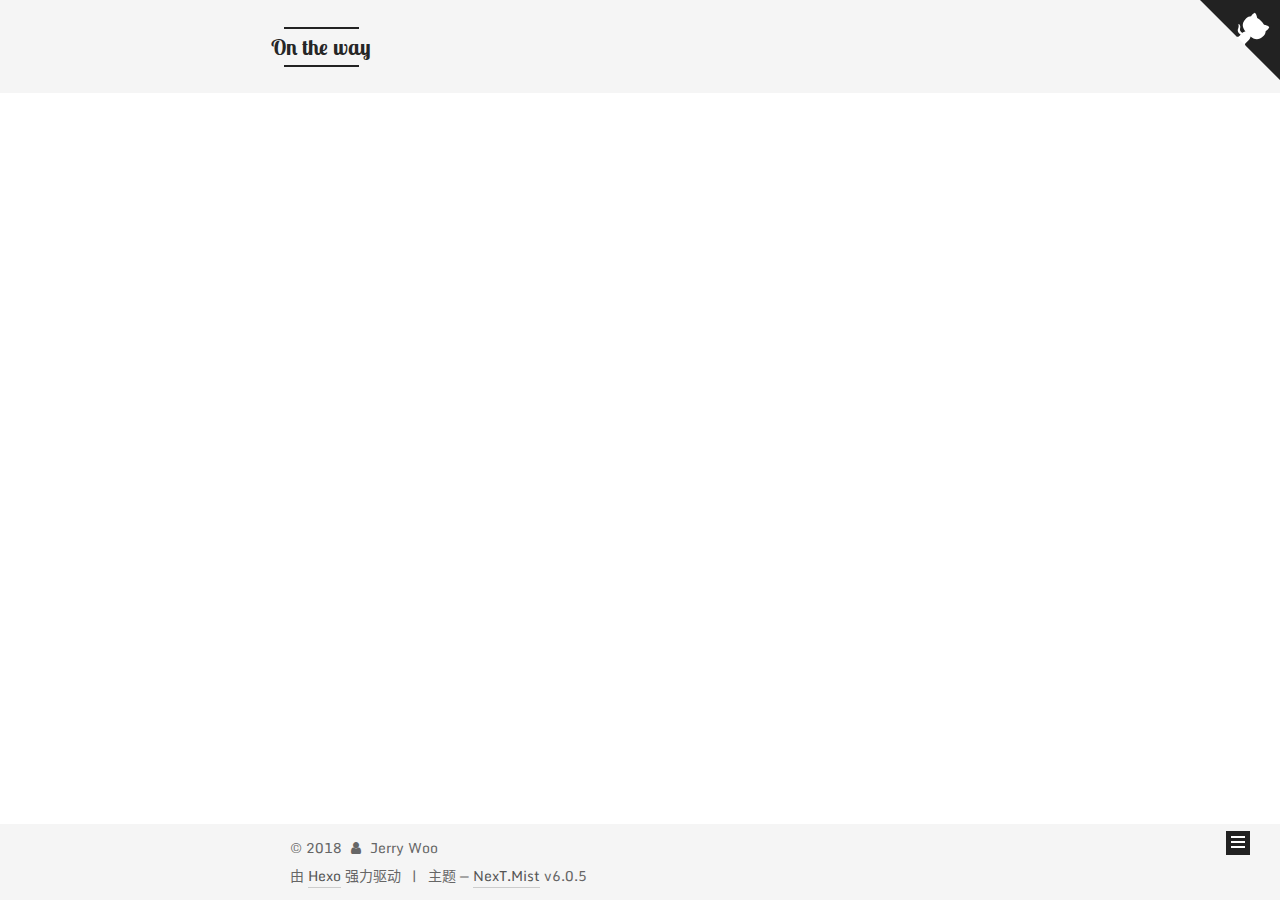
<file: archives/index.html>
<!DOCTYPE html>



  


<html class="theme-next mist use-motion" lang="zh-CN">
<head>
  <meta charset="UTF-8"/>
<meta http-equiv="X-UA-Compatible" content="IE=edge" />
<meta name="viewport" content="width=device-width, initial-scale=1, maximum-scale=1"/>
<meta name="theme-color" content="#222">












<meta http-equiv="Cache-Control" content="no-transform" />
<meta http-equiv="Cache-Control" content="no-siteapp" />



















  
  
  
  

  
    
    
  

  
    
      
    

    
  

  

  
    
      
    

    
  

  
    
      
    

    
  

  
    
    
    <link href="//fonts.googleapis.com/css?family=Monda:300,300italic,400,400italic,700,700italic|Roboto Slab:300,300italic,400,400italic,700,700italic|Lobster Two:300,300italic,400,400italic,700,700italic|PT Mono:300,300italic,400,400italic,700,700italic&subset=latin,latin-ext" rel="stylesheet" type="text/css">
  






<link href="/lib/font-awesome/css/font-awesome.min.css?v=4.6.2" rel="stylesheet" type="text/css" />

<link href="/css/main.css?v=6.0.5" rel="stylesheet" type="text/css" />


  <link rel="apple-touch-icon" sizes="180x180" href="/images/apple-touch-icon-next.png?v=6.0.5">


  <link rel="icon" type="image/png" sizes="32x32" href="/images/favicon-32x32-next.png?v=6.0.5">


  <link rel="icon" type="image/png" sizes="16x16" href="/images/favicon-16x16-next.png?v=6.0.5">


  <link rel="mask-icon" href="/images/logo.svg?v=6.0.5" color="#222">









<script type="text/javascript" id="hexo.configurations">
  var NexT = window.NexT || {};
  var CONFIG = {
    root: '/',
    scheme: 'Mist',
    version: '6.0.5',
    sidebar: {"position":"left","display":"post","offset":12,"b2t":false,"scrollpercent":false,"onmobile":false},
    fancybox: false,
    fastclick: false,
    lazyload: false,
    tabs: true,
    motion: {"enable":true,"async":false,"transition":{"post_block":"fadeIn","post_header":"slideDownIn","post_body":"slideDownIn","coll_header":"slideLeftIn","sidebar":"slideUpIn"}},
    algolia: {
      applicationID: '',
      apiKey: '',
      indexName: '',
      hits: {"per_page":10},
      labels: {"input_placeholder":"Search for Posts","hits_empty":"We didn't find any results for the search: ${query}","hits_stats":"${hits} results found in ${time} ms"}
    }
  };
</script>


  




  
  <meta name="keywords" content="Hexo, NexT" />


<meta property="og:type" content="website">
<meta property="og:title" content="On the way">
<meta property="og:url" content="https://notail.github.io/archives/index.html">
<meta property="og:site_name" content="On the way">
<meta property="og:locale" content="zh-CN">
<meta name="twitter:card" content="summary">
<meta name="twitter:title" content="On the way">






  <link rel="canonical" href="https://notail.github.io/archives/"/>



<script type="text/javascript" id="page.configurations">
  CONFIG.page = {
    sidebar: "",
  };
</script>
  <title>归档 | On the way</title>
  









  <noscript>
  <style type="text/css">
    .use-motion .motion-element,
    .use-motion .brand,
    .use-motion .menu-item,
    .sidebar-inner,
    .use-motion .post-block,
    .use-motion .pagination,
    .use-motion .comments,
    .use-motion .post-header,
    .use-motion .post-body,
    .use-motion .collection-title { opacity: initial; }

    .use-motion .logo,
    .use-motion .site-title,
    .use-motion .site-subtitle {
      opacity: initial;
      top: initial;
    }

    .use-motion {
      .logo-line-before i { left: initial; }
      .logo-line-after i { right: initial; }
    }
  </style>
</noscript>

</head>

<body itemscope itemtype="http://schema.org/WebPage" lang="zh-CN">

  
  
    
  

  <div class="container sidebar-position-left page-archive">
    <div class="headband"></div>

    <header id="header" class="header" itemscope itemtype="http://schema.org/WPHeader">
      <div class="header-inner"> <div class="site-brand-wrapper">
  <div class="site-meta ">
    

    <div class="custom-logo-site-title">
      <a href="/"  class="brand" rel="start">
        <span class="logo-line-before"><i></i></span>
        <span class="site-title">On the way</span>
        <span class="logo-line-after"><i></i></span>
      </a>
    </div>
      
        <p class="site-subtitle">keep walking</p>
      
  </div>

  <div class="site-nav-toggle">
    <button>
      <span class="btn-bar"></span>
      <span class="btn-bar"></span>
      <span class="btn-bar"></span>
    </button>
  </div>
</div>

<nav class="site-nav">
  

  
    <ul id="menu" class="menu">
      
        
        <li class="menu-item menu-item-home">
          <a href="/" rel="section">
            <i class="menu-item-icon fa fa-fw fa-home"></i> <br />首页</a>
        </li>
      
        
        <li class="menu-item menu-item-about">
          <a href="/about/" rel="section">
            <i class="menu-item-icon fa fa-fw fa-user"></i> <br />关于</a>
        </li>
      
        
        <li class="menu-item menu-item-tags">
          <a href="/tags/" rel="section">
            <i class="menu-item-icon fa fa-fw fa-tags"></i> <br />标签</a>
        </li>
      
        
        <li class="menu-item menu-item-categories">
          <a href="/categories/" rel="section">
            <i class="menu-item-icon fa fa-fw fa-th"></i> <br />分类</a>
        </li>
      
        
        <li class="menu-item menu-item-archives">
          <a href="/archives/" rel="section">
            <i class="menu-item-icon fa fa-fw fa-archive"></i> <br />归档</a>
        </li>
      
        
        <li class="menu-item menu-item-commonweal">
          <a href="/404.html" rel="section">
            <i class="menu-item-icon fa fa-fw fa-heartbeat"></i> <br />公益 404</a>
        </li>
      

      
        <li class="menu-item menu-item-search">
          
            <a href="javascript:;" class="popup-trigger">
          
            
              <i class="menu-item-icon fa fa-search fa-fw"></i> <br />搜索</a>
        </li>
      
    </ul>
  

  
    <div class="site-search">
      
  <div class="popup search-popup local-search-popup">
  <div class="local-search-header clearfix">
    <span class="search-icon">
      <i class="fa fa-search"></i>
    </span>
    <span class="popup-btn-close">
      <i class="fa fa-times-circle"></i>
    </span>
    <div class="local-search-input-wrapper">
      <input autocomplete="off"
             placeholder="搜索..." spellcheck="false"
             type="text" id="local-search-input">
    </div>
  </div>
  <div id="local-search-result"></div>
</div>



    </div>
  
</nav>


  



 </div>
    </header>

    
  
  
  
    
      
    
    <a href="https://github.com/notail" class="github-corner" target="_blank" title="Follow me on GitHub" aria-label="Follow me on GitHub"><svg width="80" height="80" viewBox="0 0 250 250" style="fill:#222; color:#fff; position: absolute; top: 0; border: 0; right: 0;" aria-hidden="true"><path d="M0,0 L115,115 L130,115 L142,142 L250,250 L250,0 Z"></path><path d="M128.3,109.0 C113.8,99.7 119.0,89.6 119.0,89.6 C122.0,82.7 120.5,78.6 120.5,78.6 C119.2,72.0 123.4,76.3 123.4,76.3 C127.3,80.9 125.5,87.3 125.5,87.3 C122.9,97.6 130.6,101.9 134.4,103.2" fill="currentColor" style="transform-origin: 130px 106px;" class="octo-arm"></path><path d="M115.0,115.0 C114.9,115.1 118.7,116.5 119.8,115.4 L133.7,101.6 C136.9,99.2 139.9,98.4 142.2,98.6 C133.8,88.0 127.5,74.4 143.8,58.0 C148.5,53.4 154.0,51.2 159.7,51.0 C160.3,49.4 163.2,43.6 171.4,40.1 C171.4,40.1 176.1,42.5 178.8,56.2 C183.1,58.6 187.2,61.8 190.9,65.4 C194.5,69.0 197.7,73.2 200.1,77.6 C213.8,80.2 216.3,84.9 216.3,84.9 C212.7,93.1 206.9,96.0 205.4,96.6 C205.1,102.4 203.0,107.8 198.3,112.5 C181.9,128.9 168.3,122.5 157.7,114.1 C157.9,116.9 156.7,120.9 152.7,124.9 L141.0,136.5 C139.8,137.7 141.6,141.9 141.8,141.8 Z" fill="currentColor" class="octo-body"></path></svg>
    
      </a>
    



    <main id="main" class="main">
      <div class="main-inner">
        <div class="content-wrap">
          <div id="content" class="content">
            

  
  
  
  <div class="post-block archive">
    <div id="posts" class="posts-collapse">
      <span class="archive-move-on"></span>

      
      <span class="archive-page-counter">
        
        
        
          
        
        嗯..! 目前共计 1 篇日志。 继续努力。
      </span>
      

      

        
        
        

        
          
          <div class="collection-title">
            <h1 class="archive-year" id="archive-year-2018">2018</h1>
          </div>
        
        

        

  <article class="post post-type-normal" itemscope itemtype="http://schema.org/Article">
    <header class="post-header">

      <h2 class="post-title">
        
            <a class="post-title-link" href="/2018/03/11/welcome/" itemprop="url">
              
                <span itemprop="name">start github pages</span>
              
            </a>
        
      </h2>

      <div class="post-meta">
        <time class="post-time" itemprop="dateCreated"
              datetime="2018-03-11T23:17:55+08:00"
              content="2018-03-11" >
          03-11
        </time>
      </div>

    </header>
  </article>



      

    </div>
  </div>
  
  
  

  



          </div>
          

        </div>
        
          
  
  <div class="sidebar-toggle">
    <div class="sidebar-toggle-line-wrap">
      <span class="sidebar-toggle-line sidebar-toggle-line-first"></span>
      <span class="sidebar-toggle-line sidebar-toggle-line-middle"></span>
      <span class="sidebar-toggle-line sidebar-toggle-line-last"></span>
    </div>
  </div>

  <aside id="sidebar" class="sidebar">
    
    <div class="sidebar-inner">

      

      

      <section class="site-overview-wrap sidebar-panel sidebar-panel-active">
        <div class="site-overview">
          <div class="site-author motion-element" itemprop="author" itemscope itemtype="http://schema.org/Person">
            
              <p class="site-author-name" itemprop="name">Jerry Woo</p>
              <p class="site-description motion-element" itemprop="description"></p>
          </div>

          
            <nav class="site-state motion-element">
              
                <div class="site-state-item site-state-posts">
                
                  <a href="/archives/">
                
                    <span class="site-state-item-count">1</span>
                    <span class="site-state-item-name">日志</span>
                  </a>
                </div>
              

              
                
                
                <div class="site-state-item site-state-categories">
                  <a href="/categories/index.html">
                    
                    
                      
                    
                    <span class="site-state-item-count">1</span>
                    <span class="site-state-item-name">分类</span>
                  </a>
                </div>
              

              
            </nav>
          

          

          
            <div class="links-of-author motion-element">
              
                <span class="links-of-author-item">
                  <a href="https://github.com/notail" target="_blank" title="GitHub"><i class="fa fa-fw fa-github"></i>GitHub</a>
                  
                </span>
              
            </div>
          

          
          

          
          

          
            
          
          

        </div>
      </section>

      

      

    </div>
  </aside>


        
      </div>
    </main>

    <footer id="footer" class="footer">
      <div class="footer-inner">
        <div class="copyright">&copy; <span itemprop="copyrightYear">2018</span>
  <span class="with-love">
    <i class="fa fa-user"></i>
  </span>
  <span class="author" itemprop="copyrightHolder">Jerry Woo</span>

  

  
</div>




  <div class="powered-by">由 <a class="theme-link" target="_blank" href="https://hexo.io">Hexo</a> 强力驱动</div>



  <span class="post-meta-divider">|</span>



  <div class="theme-info">主题 &mdash; <a class="theme-link" target="_blank" href="https://github.com/theme-next/hexo-theme-next">NexT.Mist</a> v6.0.5</div>




        








        
      </div>
    </footer>

    
      <div class="back-to-top">
        <i class="fa fa-arrow-up"></i>
        
      </div>
    

    

  </div>

  

<script type="text/javascript">
  if (Object.prototype.toString.call(window.Promise) !== '[object Function]') {
    window.Promise = null;
  }
</script>


























  
  
    <script type="text/javascript" src="/lib/jquery/index.js?v=2.1.3"></script>
  

  
  
    <script type="text/javascript" src="/lib/velocity/velocity.min.js?v=1.2.1"></script>
  

  
  
    <script type="text/javascript" src="/lib/velocity/velocity.ui.min.js?v=1.2.1"></script>
  


  


  <script type="text/javascript" src="/js/src/utils.js?v=6.0.5"></script>

  <script type="text/javascript" src="/js/src/motion.js?v=6.0.5"></script>



  
  

  

  


  <script type="text/javascript" src="/js/src/bootstrap.js?v=6.0.5"></script>



  



	





  





  










  

  <script type="text/javascript">
    // Popup Window;
    var isfetched = false;
    var isXml = true;
    // Search DB path;
    var search_path = "search.json";
    if (search_path.length === 0) {
      search_path = "search.xml";
    } else if (/json$/i.test(search_path)) {
      isXml = false;
    }
    var path = "/" + search_path;
    // monitor main search box;

    var onPopupClose = function (e) {
      $('.popup').hide();
      $('#local-search-input').val('');
      $('.search-result-list').remove();
      $('#no-result').remove();
      $(".local-search-pop-overlay").remove();
      $('body').css('overflow', '');
    }

    function proceedsearch() {
      $("body")
        .append('<div class="search-popup-overlay local-search-pop-overlay"></div>')
        .css('overflow', 'hidden');
      $('.search-popup-overlay').click(onPopupClose);
      $('.popup').toggle();
      var $localSearchInput = $('#local-search-input');
      $localSearchInput.attr("autocapitalize", "none");
      $localSearchInput.attr("autocorrect", "off");
      $localSearchInput.focus();
    }

    // search function;
    var searchFunc = function(path, search_id, content_id) {
      'use strict';

      // start loading animation
      $("body")
        .append('<div class="search-popup-overlay local-search-pop-overlay">' +
          '<div id="search-loading-icon">' +
          '<i class="fa fa-spinner fa-pulse fa-5x fa-fw"></i>' +
          '</div>' +
          '</div>')
        .css('overflow', 'hidden');
      $("#search-loading-icon").css('margin', '20% auto 0 auto').css('text-align', 'center');

      

      $.ajax({
        url: path,
        dataType: isXml ? "xml" : "json",
        async: true,
        success: function(res) {
          // get the contents from search data
          isfetched = true;
          $('.popup').detach().appendTo('.header-inner');
          var datas = isXml ? $("entry", res).map(function() {
            return {
              title: $("title", this).text(),
              content: $("content",this).text(),
              url: $("url" , this).text()
            };
          }).get() : res;
          var input = document.getElementById(search_id);
          var resultContent = document.getElementById(content_id);
          var inputEventFunction = function() {
            var searchText = input.value.trim().toLowerCase();
            var keywords = searchText.split(/[\s\-]+/);
            if (keywords.length > 1) {
              keywords.push(searchText);
            }
            var resultItems = [];
            if (searchText.length > 0) {
              // perform local searching
              datas.forEach(function(data) {
                var isMatch = false;
                var hitCount = 0;
                var searchTextCount = 0;
                var title = data.title.trim();
                var titleInLowerCase = title.toLowerCase();
                var content = data.content.trim().replace(/<[^>]+>/g,"");
                
                var contentInLowerCase = content.toLowerCase();
                var articleUrl = decodeURIComponent(data.url);
                var indexOfTitle = [];
                var indexOfContent = [];
                // only match articles with not empty titles
                if(title != '') {
                  keywords.forEach(function(keyword) {
                    function getIndexByWord(word, text, caseSensitive) {
                      var wordLen = word.length;
                      if (wordLen === 0) {
                        return [];
                      }
                      var startPosition = 0, position = [], index = [];
                      if (!caseSensitive) {
                        text = text.toLowerCase();
                        word = word.toLowerCase();
                      }
                      while ((position = text.indexOf(word, startPosition)) > -1) {
                        index.push({position: position, word: word});
                        startPosition = position + wordLen;
                      }
                      return index;
                    }

                    indexOfTitle = indexOfTitle.concat(getIndexByWord(keyword, titleInLowerCase, false));
                    indexOfContent = indexOfContent.concat(getIndexByWord(keyword, contentInLowerCase, false));
                  });
                  if (indexOfTitle.length > 0 || indexOfContent.length > 0) {
                    isMatch = true;
                    hitCount = indexOfTitle.length + indexOfContent.length;
                  }
                }

                // show search results

                if (isMatch) {
                  // sort index by position of keyword

                  [indexOfTitle, indexOfContent].forEach(function (index) {
                    index.sort(function (itemLeft, itemRight) {
                      if (itemRight.position !== itemLeft.position) {
                        return itemRight.position - itemLeft.position;
                      } else {
                        return itemLeft.word.length - itemRight.word.length;
                      }
                    });
                  });

                  // merge hits into slices

                  function mergeIntoSlice(text, start, end, index) {
                    var item = index[index.length - 1];
                    var position = item.position;
                    var word = item.word;
                    var hits = [];
                    var searchTextCountInSlice = 0;
                    while (position + word.length <= end && index.length != 0) {
                      if (word === searchText) {
                        searchTextCountInSlice++;
                      }
                      hits.push({position: position, length: word.length});
                      var wordEnd = position + word.length;

                      // move to next position of hit

                      index.pop();
                      while (index.length != 0) {
                        item = index[index.length - 1];
                        position = item.position;
                        word = item.word;
                        if (wordEnd > position) {
                          index.pop();
                        } else {
                          break;
                        }
                      }
                    }
                    searchTextCount += searchTextCountInSlice;
                    return {
                      hits: hits,
                      start: start,
                      end: end,
                      searchTextCount: searchTextCountInSlice
                    };
                  }

                  var slicesOfTitle = [];
                  if (indexOfTitle.length != 0) {
                    slicesOfTitle.push(mergeIntoSlice(title, 0, title.length, indexOfTitle));
                  }

                  var slicesOfContent = [];
                  while (indexOfContent.length != 0) {
                    var item = indexOfContent[indexOfContent.length - 1];
                    var position = item.position;
                    var word = item.word;
                    // cut out 100 characters
                    var start = position - 20;
                    var end = position + 80;
                    if(start < 0){
                      start = 0;
                    }
                    if (end < position + word.length) {
                      end = position + word.length;
                    }
                    if(end > content.length){
                      end = content.length;
                    }
                    slicesOfContent.push(mergeIntoSlice(content, start, end, indexOfContent));
                  }

                  // sort slices in content by search text's count and hits' count

                  slicesOfContent.sort(function (sliceLeft, sliceRight) {
                    if (sliceLeft.searchTextCount !== sliceRight.searchTextCount) {
                      return sliceRight.searchTextCount - sliceLeft.searchTextCount;
                    } else if (sliceLeft.hits.length !== sliceRight.hits.length) {
                      return sliceRight.hits.length - sliceLeft.hits.length;
                    } else {
                      return sliceLeft.start - sliceRight.start;
                    }
                  });

                  // select top N slices in content

                  var upperBound = parseInt('1');
                  if (upperBound >= 0) {
                    slicesOfContent = slicesOfContent.slice(0, upperBound);
                  }

                  // highlight title and content

                  function highlightKeyword(text, slice) {
                    var result = '';
                    var prevEnd = slice.start;
                    slice.hits.forEach(function (hit) {
                      result += text.substring(prevEnd, hit.position);
                      var end = hit.position + hit.length;
                      result += '<b class="search-keyword">' + text.substring(hit.position, end) + '</b>';
                      prevEnd = end;
                    });
                    result += text.substring(prevEnd, slice.end);
                    return result;
                  }

                  var resultItem = '';

                  if (slicesOfTitle.length != 0) {
                    resultItem += "<li><a href='" + articleUrl + "' class='search-result-title'>" + highlightKeyword(title, slicesOfTitle[0]) + "</a>";
                  } else {
                    resultItem += "<li><a href='" + articleUrl + "' class='search-result-title'>" + title + "</a>";
                  }

                  slicesOfContent.forEach(function (slice) {
                    resultItem += "<a href='" + articleUrl + "'>" +
                      "<p class=\"search-result\">" + highlightKeyword(content, slice) +
                      "...</p>" + "</a>";
                  });

                  resultItem += "</li>";
                  resultItems.push({
                    item: resultItem,
                    searchTextCount: searchTextCount,
                    hitCount: hitCount,
                    id: resultItems.length
                  });
                }
              })
            };
            if (keywords.length === 1 && keywords[0] === "") {
              resultContent.innerHTML = '<div id="no-result"><i class="fa fa-search fa-5x" /></div>'
            } else if (resultItems.length === 0) {
              resultContent.innerHTML = '<div id="no-result"><i class="fa fa-frown-o fa-5x" /></div>'
            } else {
              resultItems.sort(function (resultLeft, resultRight) {
                if (resultLeft.searchTextCount !== resultRight.searchTextCount) {
                  return resultRight.searchTextCount - resultLeft.searchTextCount;
                } else if (resultLeft.hitCount !== resultRight.hitCount) {
                  return resultRight.hitCount - resultLeft.hitCount;
                } else {
                  return resultRight.id - resultLeft.id;
                }
              });
              var searchResultList = '<ul class=\"search-result-list\">';
              resultItems.forEach(function (result) {
                searchResultList += result.item;
              })
              searchResultList += "</ul>";
              resultContent.innerHTML = searchResultList;
            }
          }

          if ('auto' === 'auto') {
            input.addEventListener('input', inputEventFunction);
          } else {
            $('.search-icon').click(inputEventFunction);
            input.addEventListener('keypress', function (event) {
              if (event.keyCode === 13) {
                inputEventFunction();
              }
            });
          }

          // remove loading animation
          $(".local-search-pop-overlay").remove();
          $('body').css('overflow', '');

          proceedsearch();
        }
      });
    }

    // handle and trigger popup window;
    $('.popup-trigger').click(function(e) {
      e.stopPropagation();
      if (isfetched === false) {
        searchFunc(path, 'local-search-input', 'local-search-result');
      } else {
        proceedsearch();
      };
    });

    $('.popup-btn-close').click(onPopupClose);
    $('.popup').click(function(e){
      e.stopPropagation();
    });
    $(document).on('keyup', function (event) {
      var shouldDismissSearchPopup = event.which === 27 &&
        $('.search-popup').is(':visible');
      if (shouldDismissSearchPopup) {
        onPopupClose();
      }
    });
  </script>





  

  

  

  

  
  

  

  

  

  

</body>
</html>
</file>
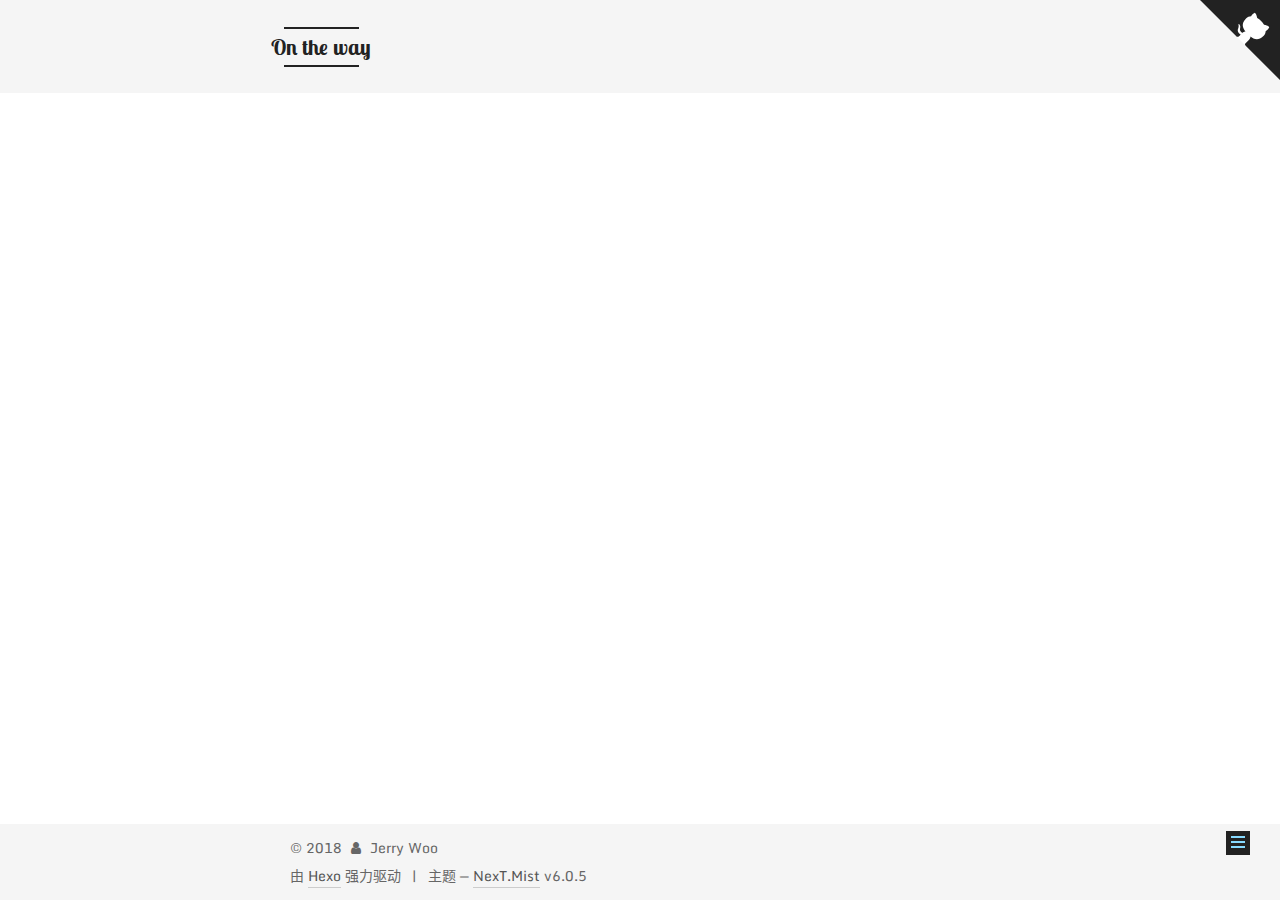
<file: categories/index.html>
<!DOCTYPE html>



  


<html class="theme-next mist use-motion" lang="zh-CN">
<head>
  <meta charset="UTF-8"/>
<meta http-equiv="X-UA-Compatible" content="IE=edge" />
<meta name="viewport" content="width=device-width, initial-scale=1, maximum-scale=1"/>
<meta name="theme-color" content="#222">












<meta http-equiv="Cache-Control" content="no-transform" />
<meta http-equiv="Cache-Control" content="no-siteapp" />



















  
  
  
  

  
    
    
  

  
    
      
    

    
  

  

  
    
      
    

    
  

  
    
      
    

    
  

  
    
    
    <link href="//fonts.googleapis.com/css?family=Monda:300,300italic,400,400italic,700,700italic|Roboto Slab:300,300italic,400,400italic,700,700italic|Lobster Two:300,300italic,400,400italic,700,700italic|PT Mono:300,300italic,400,400italic,700,700italic&subset=latin,latin-ext" rel="stylesheet" type="text/css">
  






<link href="/lib/font-awesome/css/font-awesome.min.css?v=4.6.2" rel="stylesheet" type="text/css" />

<link href="/css/main.css?v=6.0.5" rel="stylesheet" type="text/css" />


  <link rel="apple-touch-icon" sizes="180x180" href="/images/apple-touch-icon-next.png?v=6.0.5">


  <link rel="icon" type="image/png" sizes="32x32" href="/images/favicon-32x32-next.png?v=6.0.5">


  <link rel="icon" type="image/png" sizes="16x16" href="/images/favicon-16x16-next.png?v=6.0.5">


  <link rel="mask-icon" href="/images/logo.svg?v=6.0.5" color="#222">









<script type="text/javascript" id="hexo.configurations">
  var NexT = window.NexT || {};
  var CONFIG = {
    root: '/',
    scheme: 'Mist',
    version: '6.0.5',
    sidebar: {"position":"left","display":"post","offset":12,"b2t":false,"scrollpercent":false,"onmobile":false},
    fancybox: false,
    fastclick: false,
    lazyload: false,
    tabs: true,
    motion: {"enable":true,"async":false,"transition":{"post_block":"fadeIn","post_header":"slideDownIn","post_body":"slideDownIn","coll_header":"slideLeftIn","sidebar":"slideUpIn"}},
    algolia: {
      applicationID: '',
      apiKey: '',
      indexName: '',
      hits: {"per_page":10},
      labels: {"input_placeholder":"Search for Posts","hits_empty":"We didn't find any results for the search: ${query}","hits_stats":"${hits} results found in ${time} ms"}
    }
  };
</script>


  




  
  <meta name="keywords" content="Hexo, NexT" />


<meta property="og:type" content="website">
<meta property="og:title" content="分类">
<meta property="og:url" content="https://notail.github.io/categories/index.html">
<meta property="og:site_name" content="On the way">
<meta property="og:locale" content="zh-CN">
<meta property="og:updated_time" content="2018-03-12T02:53:10.000Z">
<meta name="twitter:card" content="summary">
<meta name="twitter:title" content="分类">






  <link rel="canonical" href="https://notail.github.io/categories/"/>



<script type="text/javascript" id="page.configurations">
  CONFIG.page = {
    sidebar: "",
  };
</script>
  <title>分类 | On the way</title>
  









  <noscript>
  <style type="text/css">
    .use-motion .motion-element,
    .use-motion .brand,
    .use-motion .menu-item,
    .sidebar-inner,
    .use-motion .post-block,
    .use-motion .pagination,
    .use-motion .comments,
    .use-motion .post-header,
    .use-motion .post-body,
    .use-motion .collection-title { opacity: initial; }

    .use-motion .logo,
    .use-motion .site-title,
    .use-motion .site-subtitle {
      opacity: initial;
      top: initial;
    }

    .use-motion {
      .logo-line-before i { left: initial; }
      .logo-line-after i { right: initial; }
    }
  </style>
</noscript>

</head>

<body itemscope itemtype="http://schema.org/WebPage" lang="zh-CN">

  
  
    
  

  <div class="container sidebar-position-left page-post-detail">
    <div class="headband"></div>

    <header id="header" class="header" itemscope itemtype="http://schema.org/WPHeader">
      <div class="header-inner"> <div class="site-brand-wrapper">
  <div class="site-meta ">
    

    <div class="custom-logo-site-title">
      <a href="/"  class="brand" rel="start">
        <span class="logo-line-before"><i></i></span>
        <span class="site-title">On the way</span>
        <span class="logo-line-after"><i></i></span>
      </a>
    </div>
      
        <p class="site-subtitle">keep walking</p>
      
  </div>

  <div class="site-nav-toggle">
    <button>
      <span class="btn-bar"></span>
      <span class="btn-bar"></span>
      <span class="btn-bar"></span>
    </button>
  </div>
</div>

<nav class="site-nav">
  

  
    <ul id="menu" class="menu">
      
        
        <li class="menu-item menu-item-home">
          <a href="/" rel="section">
            <i class="menu-item-icon fa fa-fw fa-home"></i> <br />首页</a>
        </li>
      
        
        <li class="menu-item menu-item-about">
          <a href="/about/" rel="section">
            <i class="menu-item-icon fa fa-fw fa-user"></i> <br />关于</a>
        </li>
      
        
        <li class="menu-item menu-item-tags">
          <a href="/tags/" rel="section">
            <i class="menu-item-icon fa fa-fw fa-tags"></i> <br />标签</a>
        </li>
      
        
        <li class="menu-item menu-item-categories">
          <a href="/categories/" rel="section">
            <i class="menu-item-icon fa fa-fw fa-th"></i> <br />分类</a>
        </li>
      
        
        <li class="menu-item menu-item-archives">
          <a href="/archives/" rel="section">
            <i class="menu-item-icon fa fa-fw fa-archive"></i> <br />归档</a>
        </li>
      
        
        <li class="menu-item menu-item-commonweal">
          <a href="/404.html" rel="section">
            <i class="menu-item-icon fa fa-fw fa-heartbeat"></i> <br />公益 404</a>
        </li>
      

      
        <li class="menu-item menu-item-search">
          
            <a href="javascript:;" class="popup-trigger">
          
            
              <i class="menu-item-icon fa fa-search fa-fw"></i> <br />搜索</a>
        </li>
      
    </ul>
  

  
    <div class="site-search">
      
  <div class="popup search-popup local-search-popup">
  <div class="local-search-header clearfix">
    <span class="search-icon">
      <i class="fa fa-search"></i>
    </span>
    <span class="popup-btn-close">
      <i class="fa fa-times-circle"></i>
    </span>
    <div class="local-search-input-wrapper">
      <input autocomplete="off"
             placeholder="搜索..." spellcheck="false"
             type="text" id="local-search-input">
    </div>
  </div>
  <div id="local-search-result"></div>
</div>



    </div>
  
</nav>


  



 </div>
    </header>

    
  
  
  
    
      
    
    <a href="https://github.com/notail" class="github-corner" target="_blank" title="Follow me on GitHub" aria-label="Follow me on GitHub"><svg width="80" height="80" viewBox="0 0 250 250" style="fill:#222; color:#fff; position: absolute; top: 0; border: 0; right: 0;" aria-hidden="true"><path d="M0,0 L115,115 L130,115 L142,142 L250,250 L250,0 Z"></path><path d="M128.3,109.0 C113.8,99.7 119.0,89.6 119.0,89.6 C122.0,82.7 120.5,78.6 120.5,78.6 C119.2,72.0 123.4,76.3 123.4,76.3 C127.3,80.9 125.5,87.3 125.5,87.3 C122.9,97.6 130.6,101.9 134.4,103.2" fill="currentColor" style="transform-origin: 130px 106px;" class="octo-arm"></path><path d="M115.0,115.0 C114.9,115.1 118.7,116.5 119.8,115.4 L133.7,101.6 C136.9,99.2 139.9,98.4 142.2,98.6 C133.8,88.0 127.5,74.4 143.8,58.0 C148.5,53.4 154.0,51.2 159.7,51.0 C160.3,49.4 163.2,43.6 171.4,40.1 C171.4,40.1 176.1,42.5 178.8,56.2 C183.1,58.6 187.2,61.8 190.9,65.4 C194.5,69.0 197.7,73.2 200.1,77.6 C213.8,80.2 216.3,84.9 216.3,84.9 C212.7,93.1 206.9,96.0 205.4,96.6 C205.1,102.4 203.0,107.8 198.3,112.5 C181.9,128.9 168.3,122.5 157.7,114.1 C157.9,116.9 156.7,120.9 152.7,124.9 L141.0,136.5 C139.8,137.7 141.6,141.9 141.8,141.8 Z" fill="currentColor" class="octo-body"></path></svg>
    
      </a>
    



    <main id="main" class="main">
      <div class="main-inner">
        <div class="content-wrap">
          <div id="content" class="content">
            

  <div id="posts" class="posts-expand">
    
    
    
    <div class="post-block page">
      <header class="post-header">

<h1 class="post-title" itemprop="name headline">分类</h1>

<div class="post-meta">
  
  



</div>

</header>

      
      
      
      <div class="post-body">
        
        
          <div class="category-all-page">
            <div class="category-all-title">
                
                
                  
                    
                  
                
                目前共计 1 个分类
            </div>
            <div class="category-all">
              <ul class="category-list"><li class="category-list-item"><a class="category-list-link" href="/categories/others/">others</a><span class="category-list-count">1</span></li></ul>
            </div>
          </div>
        
      </div>
      
      
      
    </div>
    



    
    
    
  </div>


          </div>
          

        </div>
        
          
  
  <div class="sidebar-toggle">
    <div class="sidebar-toggle-line-wrap">
      <span class="sidebar-toggle-line sidebar-toggle-line-first"></span>
      <span class="sidebar-toggle-line sidebar-toggle-line-middle"></span>
      <span class="sidebar-toggle-line sidebar-toggle-line-last"></span>
    </div>
  </div>

  <aside id="sidebar" class="sidebar">
    
    <div class="sidebar-inner">

      

      

      <section class="site-overview-wrap sidebar-panel sidebar-panel-active">
        <div class="site-overview">
          <div class="site-author motion-element" itemprop="author" itemscope itemtype="http://schema.org/Person">
            
              <p class="site-author-name" itemprop="name">Jerry Woo</p>
              <p class="site-description motion-element" itemprop="description"></p>
          </div>

          
            <nav class="site-state motion-element">
              
                <div class="site-state-item site-state-posts">
                
                  <a href="/archives/">
                
                    <span class="site-state-item-count">1</span>
                    <span class="site-state-item-name">日志</span>
                  </a>
                </div>
              

              
                
                
                <div class="site-state-item site-state-categories">
                  <a href="/categories/index.html">
                    
                    
                      
                    
                    <span class="site-state-item-count">1</span>
                    <span class="site-state-item-name">分类</span>
                  </a>
                </div>
              

              
            </nav>
          

          

          
            <div class="links-of-author motion-element">
              
                <span class="links-of-author-item">
                  <a href="https://github.com/notail" target="_blank" title="GitHub"><i class="fa fa-fw fa-github"></i>GitHub</a>
                  
                </span>
              
            </div>
          

          
          

          
          

          
            
          
          

        </div>
      </section>

      

      

    </div>
  </aside>


        
      </div>
    </main>

    <footer id="footer" class="footer">
      <div class="footer-inner">
        <div class="copyright">&copy; <span itemprop="copyrightYear">2018</span>
  <span class="with-love">
    <i class="fa fa-user"></i>
  </span>
  <span class="author" itemprop="copyrightHolder">Jerry Woo</span>

  

  
</div>




  <div class="powered-by">由 <a class="theme-link" target="_blank" href="https://hexo.io">Hexo</a> 强力驱动</div>



  <span class="post-meta-divider">|</span>



  <div class="theme-info">主题 &mdash; <a class="theme-link" target="_blank" href="https://github.com/theme-next/hexo-theme-next">NexT.Mist</a> v6.0.5</div>




        








        
      </div>
    </footer>

    
      <div class="back-to-top">
        <i class="fa fa-arrow-up"></i>
        
      </div>
    

    

  </div>

  

<script type="text/javascript">
  if (Object.prototype.toString.call(window.Promise) !== '[object Function]') {
    window.Promise = null;
  }
</script>


























  
  
    <script type="text/javascript" src="/lib/jquery/index.js?v=2.1.3"></script>
  

  
  
    <script type="text/javascript" src="/lib/velocity/velocity.min.js?v=1.2.1"></script>
  

  
  
    <script type="text/javascript" src="/lib/velocity/velocity.ui.min.js?v=1.2.1"></script>
  


  


  <script type="text/javascript" src="/js/src/utils.js?v=6.0.5"></script>

  <script type="text/javascript" src="/js/src/motion.js?v=6.0.5"></script>



  
  

  
  <script type="text/javascript" src="/js/src/scrollspy.js?v=6.0.5"></script>
<script type="text/javascript" src="/js/src/post-details.js?v=6.0.5"></script>



  


  <script type="text/javascript" src="/js/src/bootstrap.js?v=6.0.5"></script>



  



	





  





  










  

  <script type="text/javascript">
    // Popup Window;
    var isfetched = false;
    var isXml = true;
    // Search DB path;
    var search_path = "search.json";
    if (search_path.length === 0) {
      search_path = "search.xml";
    } else if (/json$/i.test(search_path)) {
      isXml = false;
    }
    var path = "/" + search_path;
    // monitor main search box;

    var onPopupClose = function (e) {
      $('.popup').hide();
      $('#local-search-input').val('');
      $('.search-result-list').remove();
      $('#no-result').remove();
      $(".local-search-pop-overlay").remove();
      $('body').css('overflow', '');
    }

    function proceedsearch() {
      $("body")
        .append('<div class="search-popup-overlay local-search-pop-overlay"></div>')
        .css('overflow', 'hidden');
      $('.search-popup-overlay').click(onPopupClose);
      $('.popup').toggle();
      var $localSearchInput = $('#local-search-input');
      $localSearchInput.attr("autocapitalize", "none");
      $localSearchInput.attr("autocorrect", "off");
      $localSearchInput.focus();
    }

    // search function;
    var searchFunc = function(path, search_id, content_id) {
      'use strict';

      // start loading animation
      $("body")
        .append('<div class="search-popup-overlay local-search-pop-overlay">' +
          '<div id="search-loading-icon">' +
          '<i class="fa fa-spinner fa-pulse fa-5x fa-fw"></i>' +
          '</div>' +
          '</div>')
        .css('overflow', 'hidden');
      $("#search-loading-icon").css('margin', '20% auto 0 auto').css('text-align', 'center');

      

      $.ajax({
        url: path,
        dataType: isXml ? "xml" : "json",
        async: true,
        success: function(res) {
          // get the contents from search data
          isfetched = true;
          $('.popup').detach().appendTo('.header-inner');
          var datas = isXml ? $("entry", res).map(function() {
            return {
              title: $("title", this).text(),
              content: $("content",this).text(),
              url: $("url" , this).text()
            };
          }).get() : res;
          var input = document.getElementById(search_id);
          var resultContent = document.getElementById(content_id);
          var inputEventFunction = function() {
            var searchText = input.value.trim().toLowerCase();
            var keywords = searchText.split(/[\s\-]+/);
            if (keywords.length > 1) {
              keywords.push(searchText);
            }
            var resultItems = [];
            if (searchText.length > 0) {
              // perform local searching
              datas.forEach(function(data) {
                var isMatch = false;
                var hitCount = 0;
                var searchTextCount = 0;
                var title = data.title.trim();
                var titleInLowerCase = title.toLowerCase();
                var content = data.content.trim().replace(/<[^>]+>/g,"");
                
                var contentInLowerCase = content.toLowerCase();
                var articleUrl = decodeURIComponent(data.url);
                var indexOfTitle = [];
                var indexOfContent = [];
                // only match articles with not empty titles
                if(title != '') {
                  keywords.forEach(function(keyword) {
                    function getIndexByWord(word, text, caseSensitive) {
                      var wordLen = word.length;
                      if (wordLen === 0) {
                        return [];
                      }
                      var startPosition = 0, position = [], index = [];
                      if (!caseSensitive) {
                        text = text.toLowerCase();
                        word = word.toLowerCase();
                      }
                      while ((position = text.indexOf(word, startPosition)) > -1) {
                        index.push({position: position, word: word});
                        startPosition = position + wordLen;
                      }
                      return index;
                    }

                    indexOfTitle = indexOfTitle.concat(getIndexByWord(keyword, titleInLowerCase, false));
                    indexOfContent = indexOfContent.concat(getIndexByWord(keyword, contentInLowerCase, false));
                  });
                  if (indexOfTitle.length > 0 || indexOfContent.length > 0) {
                    isMatch = true;
                    hitCount = indexOfTitle.length + indexOfContent.length;
                  }
                }

                // show search results

                if (isMatch) {
                  // sort index by position of keyword

                  [indexOfTitle, indexOfContent].forEach(function (index) {
                    index.sort(function (itemLeft, itemRight) {
                      if (itemRight.position !== itemLeft.position) {
                        return itemRight.position - itemLeft.position;
                      } else {
                        return itemLeft.word.length - itemRight.word.length;
                      }
                    });
                  });

                  // merge hits into slices

                  function mergeIntoSlice(text, start, end, index) {
                    var item = index[index.length - 1];
                    var position = item.position;
                    var word = item.word;
                    var hits = [];
                    var searchTextCountInSlice = 0;
                    while (position + word.length <= end && index.length != 0) {
                      if (word === searchText) {
                        searchTextCountInSlice++;
                      }
                      hits.push({position: position, length: word.length});
                      var wordEnd = position + word.length;

                      // move to next position of hit

                      index.pop();
                      while (index.length != 0) {
                        item = index[index.length - 1];
                        position = item.position;
                        word = item.word;
                        if (wordEnd > position) {
                          index.pop();
                        } else {
                          break;
                        }
                      }
                    }
                    searchTextCount += searchTextCountInSlice;
                    return {
                      hits: hits,
                      start: start,
                      end: end,
                      searchTextCount: searchTextCountInSlice
                    };
                  }

                  var slicesOfTitle = [];
                  if (indexOfTitle.length != 0) {
                    slicesOfTitle.push(mergeIntoSlice(title, 0, title.length, indexOfTitle));
                  }

                  var slicesOfContent = [];
                  while (indexOfContent.length != 0) {
                    var item = indexOfContent[indexOfContent.length - 1];
                    var position = item.position;
                    var word = item.word;
                    // cut out 100 characters
                    var start = position - 20;
                    var end = position + 80;
                    if(start < 0){
                      start = 0;
                    }
                    if (end < position + word.length) {
                      end = position + word.length;
                    }
                    if(end > content.length){
                      end = content.length;
                    }
                    slicesOfContent.push(mergeIntoSlice(content, start, end, indexOfContent));
                  }

                  // sort slices in content by search text's count and hits' count

                  slicesOfContent.sort(function (sliceLeft, sliceRight) {
                    if (sliceLeft.searchTextCount !== sliceRight.searchTextCount) {
                      return sliceRight.searchTextCount - sliceLeft.searchTextCount;
                    } else if (sliceLeft.hits.length !== sliceRight.hits.length) {
                      return sliceRight.hits.length - sliceLeft.hits.length;
                    } else {
                      return sliceLeft.start - sliceRight.start;
                    }
                  });

                  // select top N slices in content

                  var upperBound = parseInt('1');
                  if (upperBound >= 0) {
                    slicesOfContent = slicesOfContent.slice(0, upperBound);
                  }

                  // highlight title and content

                  function highlightKeyword(text, slice) {
                    var result = '';
                    var prevEnd = slice.start;
                    slice.hits.forEach(function (hit) {
                      result += text.substring(prevEnd, hit.position);
                      var end = hit.position + hit.length;
                      result += '<b class="search-keyword">' + text.substring(hit.position, end) + '</b>';
                      prevEnd = end;
                    });
                    result += text.substring(prevEnd, slice.end);
                    return result;
                  }

                  var resultItem = '';

                  if (slicesOfTitle.length != 0) {
                    resultItem += "<li><a href='" + articleUrl + "' class='search-result-title'>" + highlightKeyword(title, slicesOfTitle[0]) + "</a>";
                  } else {
                    resultItem += "<li><a href='" + articleUrl + "' class='search-result-title'>" + title + "</a>";
                  }

                  slicesOfContent.forEach(function (slice) {
                    resultItem += "<a href='" + articleUrl + "'>" +
                      "<p class=\"search-result\">" + highlightKeyword(content, slice) +
                      "...</p>" + "</a>";
                  });

                  resultItem += "</li>";
                  resultItems.push({
                    item: resultItem,
                    searchTextCount: searchTextCount,
                    hitCount: hitCount,
                    id: resultItems.length
                  });
                }
              })
            };
            if (keywords.length === 1 && keywords[0] === "") {
              resultContent.innerHTML = '<div id="no-result"><i class="fa fa-search fa-5x" /></div>'
            } else if (resultItems.length === 0) {
              resultContent.innerHTML = '<div id="no-result"><i class="fa fa-frown-o fa-5x" /></div>'
            } else {
              resultItems.sort(function (resultLeft, resultRight) {
                if (resultLeft.searchTextCount !== resultRight.searchTextCount) {
                  return resultRight.searchTextCount - resultLeft.searchTextCount;
                } else if (resultLeft.hitCount !== resultRight.hitCount) {
                  return resultRight.hitCount - resultLeft.hitCount;
                } else {
                  return resultRight.id - resultLeft.id;
                }
              });
              var searchResultList = '<ul class=\"search-result-list\">';
              resultItems.forEach(function (result) {
                searchResultList += result.item;
              })
              searchResultList += "</ul>";
              resultContent.innerHTML = searchResultList;
            }
          }

          if ('auto' === 'auto') {
            input.addEventListener('input', inputEventFunction);
          } else {
            $('.search-icon').click(inputEventFunction);
            input.addEventListener('keypress', function (event) {
              if (event.keyCode === 13) {
                inputEventFunction();
              }
            });
          }

          // remove loading animation
          $(".local-search-pop-overlay").remove();
          $('body').css('overflow', '');

          proceedsearch();
        }
      });
    }

    // handle and trigger popup window;
    $('.popup-trigger').click(function(e) {
      e.stopPropagation();
      if (isfetched === false) {
        searchFunc(path, 'local-search-input', 'local-search-result');
      } else {
        proceedsearch();
      };
    });

    $('.popup-btn-close').click(onPopupClose);
    $('.popup').click(function(e){
      e.stopPropagation();
    });
    $(document).on('keyup', function (event) {
      var shouldDismissSearchPopup = event.which === 27 &&
        $('.search-popup').is(':visible');
      if (shouldDismissSearchPopup) {
        onPopupClose();
      }
    });
  </script>





  

  

  

  

  
  

  

  

  

  

</body>
</html>
</file>
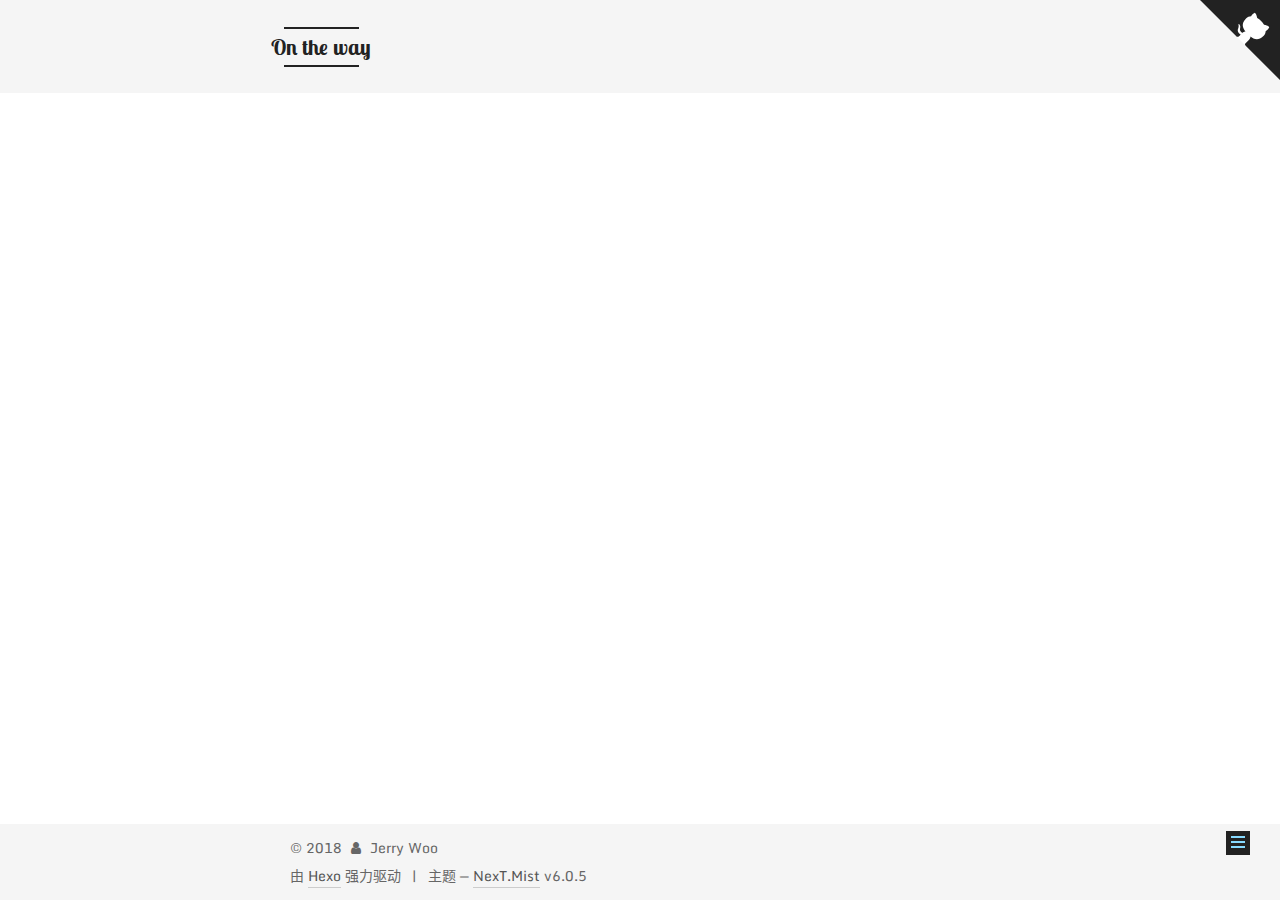
<file: tags/index.html>
<!DOCTYPE html>



  


<html class="theme-next mist use-motion" lang="zh-CN">
<head>
  <meta charset="UTF-8"/>
<meta http-equiv="X-UA-Compatible" content="IE=edge" />
<meta name="viewport" content="width=device-width, initial-scale=1, maximum-scale=1"/>
<meta name="theme-color" content="#222">












<meta http-equiv="Cache-Control" content="no-transform" />
<meta http-equiv="Cache-Control" content="no-siteapp" />



















  
  
  
  

  
    
    
  

  
    
      
    

    
  

  

  
    
      
    

    
  

  
    
      
    

    
  

  
    
    
    <link href="//fonts.googleapis.com/css?family=Monda:300,300italic,400,400italic,700,700italic|Roboto Slab:300,300italic,400,400italic,700,700italic|Lobster Two:300,300italic,400,400italic,700,700italic|PT Mono:300,300italic,400,400italic,700,700italic&subset=latin,latin-ext" rel="stylesheet" type="text/css">
  






<link href="/lib/font-awesome/css/font-awesome.min.css?v=4.6.2" rel="stylesheet" type="text/css" />

<link href="/css/main.css?v=6.0.5" rel="stylesheet" type="text/css" />


  <link rel="apple-touch-icon" sizes="180x180" href="/images/apple-touch-icon-next.png?v=6.0.5">


  <link rel="icon" type="image/png" sizes="32x32" href="/images/favicon-32x32-next.png?v=6.0.5">


  <link rel="icon" type="image/png" sizes="16x16" href="/images/favicon-16x16-next.png?v=6.0.5">


  <link rel="mask-icon" href="/images/logo.svg?v=6.0.5" color="#222">









<script type="text/javascript" id="hexo.configurations">
  var NexT = window.NexT || {};
  var CONFIG = {
    root: '/',
    scheme: 'Mist',
    version: '6.0.5',
    sidebar: {"position":"left","display":"post","offset":12,"b2t":false,"scrollpercent":false,"onmobile":false},
    fancybox: false,
    fastclick: false,
    lazyload: false,
    tabs: true,
    motion: {"enable":true,"async":false,"transition":{"post_block":"fadeIn","post_header":"slideDownIn","post_body":"slideDownIn","coll_header":"slideLeftIn","sidebar":"slideUpIn"}},
    algolia: {
      applicationID: '',
      apiKey: '',
      indexName: '',
      hits: {"per_page":10},
      labels: {"input_placeholder":"Search for Posts","hits_empty":"We didn't find any results for the search: ${query}","hits_stats":"${hits} results found in ${time} ms"}
    }
  };
</script>


  




  
  <meta name="keywords" content="Hexo, NexT" />


<meta property="og:type" content="website">
<meta property="og:title" content="标签">
<meta property="og:url" content="https://notail.github.io/tags/index.html">
<meta property="og:site_name" content="On the way">
<meta property="og:locale" content="zh-CN">
<meta property="og:updated_time" content="2018-03-12T03:18:51.000Z">
<meta name="twitter:card" content="summary">
<meta name="twitter:title" content="标签">






  <link rel="canonical" href="https://notail.github.io/tags/"/>



<script type="text/javascript" id="page.configurations">
  CONFIG.page = {
    sidebar: "",
  };
</script>
  <title>标签 | On the way</title>
  









  <noscript>
  <style type="text/css">
    .use-motion .motion-element,
    .use-motion .brand,
    .use-motion .menu-item,
    .sidebar-inner,
    .use-motion .post-block,
    .use-motion .pagination,
    .use-motion .comments,
    .use-motion .post-header,
    .use-motion .post-body,
    .use-motion .collection-title { opacity: initial; }

    .use-motion .logo,
    .use-motion .site-title,
    .use-motion .site-subtitle {
      opacity: initial;
      top: initial;
    }

    .use-motion {
      .logo-line-before i { left: initial; }
      .logo-line-after i { right: initial; }
    }
  </style>
</noscript>

</head>

<body itemscope itemtype="http://schema.org/WebPage" lang="zh-CN">

  
  
    
  

  <div class="container sidebar-position-left page-post-detail">
    <div class="headband"></div>

    <header id="header" class="header" itemscope itemtype="http://schema.org/WPHeader">
      <div class="header-inner"> <div class="site-brand-wrapper">
  <div class="site-meta ">
    

    <div class="custom-logo-site-title">
      <a href="/"  class="brand" rel="start">
        <span class="logo-line-before"><i></i></span>
        <span class="site-title">On the way</span>
        <span class="logo-line-after"><i></i></span>
      </a>
    </div>
      
        <p class="site-subtitle">keep walking</p>
      
  </div>

  <div class="site-nav-toggle">
    <button>
      <span class="btn-bar"></span>
      <span class="btn-bar"></span>
      <span class="btn-bar"></span>
    </button>
  </div>
</div>

<nav class="site-nav">
  

  
    <ul id="menu" class="menu">
      
        
        <li class="menu-item menu-item-home">
          <a href="/" rel="section">
            <i class="menu-item-icon fa fa-fw fa-home"></i> <br />首页</a>
        </li>
      
        
        <li class="menu-item menu-item-about">
          <a href="/about/" rel="section">
            <i class="menu-item-icon fa fa-fw fa-user"></i> <br />关于</a>
        </li>
      
        
        <li class="menu-item menu-item-tags">
          <a href="/tags/" rel="section">
            <i class="menu-item-icon fa fa-fw fa-tags"></i> <br />标签</a>
        </li>
      
        
        <li class="menu-item menu-item-categories">
          <a href="/categories/" rel="section">
            <i class="menu-item-icon fa fa-fw fa-th"></i> <br />分类</a>
        </li>
      
        
        <li class="menu-item menu-item-archives">
          <a href="/archives/" rel="section">
            <i class="menu-item-icon fa fa-fw fa-archive"></i> <br />归档</a>
        </li>
      
        
        <li class="menu-item menu-item-commonweal">
          <a href="/404.html" rel="section">
            <i class="menu-item-icon fa fa-fw fa-heartbeat"></i> <br />公益 404</a>
        </li>
      

      
        <li class="menu-item menu-item-search">
          
            <a href="javascript:;" class="popup-trigger">
          
            
              <i class="menu-item-icon fa fa-search fa-fw"></i> <br />搜索</a>
        </li>
      
    </ul>
  

  
    <div class="site-search">
      
  <div class="popup search-popup local-search-popup">
  <div class="local-search-header clearfix">
    <span class="search-icon">
      <i class="fa fa-search"></i>
    </span>
    <span class="popup-btn-close">
      <i class="fa fa-times-circle"></i>
    </span>
    <div class="local-search-input-wrapper">
      <input autocomplete="off"
             placeholder="搜索..." spellcheck="false"
             type="text" id="local-search-input">
    </div>
  </div>
  <div id="local-search-result"></div>
</div>



    </div>
  
</nav>


  



 </div>
    </header>

    
  
  
  
    
      
    
    <a href="https://github.com/notail" class="github-corner" target="_blank" title="Follow me on GitHub" aria-label="Follow me on GitHub"><svg width="80" height="80" viewBox="0 0 250 250" style="fill:#222; color:#fff; position: absolute; top: 0; border: 0; right: 0;" aria-hidden="true"><path d="M0,0 L115,115 L130,115 L142,142 L250,250 L250,0 Z"></path><path d="M128.3,109.0 C113.8,99.7 119.0,89.6 119.0,89.6 C122.0,82.7 120.5,78.6 120.5,78.6 C119.2,72.0 123.4,76.3 123.4,76.3 C127.3,80.9 125.5,87.3 125.5,87.3 C122.9,97.6 130.6,101.9 134.4,103.2" fill="currentColor" style="transform-origin: 130px 106px;" class="octo-arm"></path><path d="M115.0,115.0 C114.9,115.1 118.7,116.5 119.8,115.4 L133.7,101.6 C136.9,99.2 139.9,98.4 142.2,98.6 C133.8,88.0 127.5,74.4 143.8,58.0 C148.5,53.4 154.0,51.2 159.7,51.0 C160.3,49.4 163.2,43.6 171.4,40.1 C171.4,40.1 176.1,42.5 178.8,56.2 C183.1,58.6 187.2,61.8 190.9,65.4 C194.5,69.0 197.7,73.2 200.1,77.6 C213.8,80.2 216.3,84.9 216.3,84.9 C212.7,93.1 206.9,96.0 205.4,96.6 C205.1,102.4 203.0,107.8 198.3,112.5 C181.9,128.9 168.3,122.5 157.7,114.1 C157.9,116.9 156.7,120.9 152.7,124.9 L141.0,136.5 C139.8,137.7 141.6,141.9 141.8,141.8 Z" fill="currentColor" class="octo-body"></path></svg>
    
      </a>
    



    <main id="main" class="main">
      <div class="main-inner">
        <div class="content-wrap">
          <div id="content" class="content">
            

  <div id="posts" class="posts-expand">
    
    
    
    <div class="post-block page">
      <header class="post-header">

<h1 class="post-title" itemprop="name headline">标签</h1>

<div class="post-meta">
  
  



</div>

</header>

      
      
      
      <div class="post-body">
        
        
          <div class="tag-cloud">
            <div class="tag-cloud-title">
                
                
                暂无标签
            </div>
            <div class="tag-cloud-tags">
              
            </div>
          </div>
        
      </div>
      
      
      
    </div>
    



    
    
    
  </div>


          </div>
          

        </div>
        
          
  
  <div class="sidebar-toggle">
    <div class="sidebar-toggle-line-wrap">
      <span class="sidebar-toggle-line sidebar-toggle-line-first"></span>
      <span class="sidebar-toggle-line sidebar-toggle-line-middle"></span>
      <span class="sidebar-toggle-line sidebar-toggle-line-last"></span>
    </div>
  </div>

  <aside id="sidebar" class="sidebar">
    
    <div class="sidebar-inner">

      

      

      <section class="site-overview-wrap sidebar-panel sidebar-panel-active">
        <div class="site-overview">
          <div class="site-author motion-element" itemprop="author" itemscope itemtype="http://schema.org/Person">
            
              <p class="site-author-name" itemprop="name">Jerry Woo</p>
              <p class="site-description motion-element" itemprop="description"></p>
          </div>

          
            <nav class="site-state motion-element">
              
                <div class="site-state-item site-state-posts">
                
                  <a href="/archives/">
                
                    <span class="site-state-item-count">1</span>
                    <span class="site-state-item-name">日志</span>
                  </a>
                </div>
              

              
                
                
                <div class="site-state-item site-state-categories">
                  <a href="/categories/index.html">
                    
                    
                      
                    
                    <span class="site-state-item-count">1</span>
                    <span class="site-state-item-name">分类</span>
                  </a>
                </div>
              

              
            </nav>
          

          

          
            <div class="links-of-author motion-element">
              
                <span class="links-of-author-item">
                  <a href="https://github.com/notail" target="_blank" title="GitHub"><i class="fa fa-fw fa-github"></i>GitHub</a>
                  
                </span>
              
            </div>
          

          
          

          
          

          
            
          
          

        </div>
      </section>

      

      

    </div>
  </aside>


        
      </div>
    </main>

    <footer id="footer" class="footer">
      <div class="footer-inner">
        <div class="copyright">&copy; <span itemprop="copyrightYear">2018</span>
  <span class="with-love">
    <i class="fa fa-user"></i>
  </span>
  <span class="author" itemprop="copyrightHolder">Jerry Woo</span>

  

  
</div>




  <div class="powered-by">由 <a class="theme-link" target="_blank" href="https://hexo.io">Hexo</a> 强力驱动</div>



  <span class="post-meta-divider">|</span>



  <div class="theme-info">主题 &mdash; <a class="theme-link" target="_blank" href="https://github.com/theme-next/hexo-theme-next">NexT.Mist</a> v6.0.5</div>




        








        
      </div>
    </footer>

    
      <div class="back-to-top">
        <i class="fa fa-arrow-up"></i>
        
      </div>
    

    

  </div>

  

<script type="text/javascript">
  if (Object.prototype.toString.call(window.Promise) !== '[object Function]') {
    window.Promise = null;
  }
</script>


























  
  
    <script type="text/javascript" src="/lib/jquery/index.js?v=2.1.3"></script>
  

  
  
    <script type="text/javascript" src="/lib/velocity/velocity.min.js?v=1.2.1"></script>
  

  
  
    <script type="text/javascript" src="/lib/velocity/velocity.ui.min.js?v=1.2.1"></script>
  


  


  <script type="text/javascript" src="/js/src/utils.js?v=6.0.5"></script>

  <script type="text/javascript" src="/js/src/motion.js?v=6.0.5"></script>



  
  

  
  <script type="text/javascript" src="/js/src/scrollspy.js?v=6.0.5"></script>
<script type="text/javascript" src="/js/src/post-details.js?v=6.0.5"></script>



  


  <script type="text/javascript" src="/js/src/bootstrap.js?v=6.0.5"></script>



  



	





  





  










  

  <script type="text/javascript">
    // Popup Window;
    var isfetched = false;
    var isXml = true;
    // Search DB path;
    var search_path = "search.json";
    if (search_path.length === 0) {
      search_path = "search.xml";
    } else if (/json$/i.test(search_path)) {
      isXml = false;
    }
    var path = "/" + search_path;
    // monitor main search box;

    var onPopupClose = function (e) {
      $('.popup').hide();
      $('#local-search-input').val('');
      $('.search-result-list').remove();
      $('#no-result').remove();
      $(".local-search-pop-overlay").remove();
      $('body').css('overflow', '');
    }

    function proceedsearch() {
      $("body")
        .append('<div class="search-popup-overlay local-search-pop-overlay"></div>')
        .css('overflow', 'hidden');
      $('.search-popup-overlay').click(onPopupClose);
      $('.popup').toggle();
      var $localSearchInput = $('#local-search-input');
      $localSearchInput.attr("autocapitalize", "none");
      $localSearchInput.attr("autocorrect", "off");
      $localSearchInput.focus();
    }

    // search function;
    var searchFunc = function(path, search_id, content_id) {
      'use strict';

      // start loading animation
      $("body")
        .append('<div class="search-popup-overlay local-search-pop-overlay">' +
          '<div id="search-loading-icon">' +
          '<i class="fa fa-spinner fa-pulse fa-5x fa-fw"></i>' +
          '</div>' +
          '</div>')
        .css('overflow', 'hidden');
      $("#search-loading-icon").css('margin', '20% auto 0 auto').css('text-align', 'center');

      

      $.ajax({
        url: path,
        dataType: isXml ? "xml" : "json",
        async: true,
        success: function(res) {
          // get the contents from search data
          isfetched = true;
          $('.popup').detach().appendTo('.header-inner');
          var datas = isXml ? $("entry", res).map(function() {
            return {
              title: $("title", this).text(),
              content: $("content",this).text(),
              url: $("url" , this).text()
            };
          }).get() : res;
          var input = document.getElementById(search_id);
          var resultContent = document.getElementById(content_id);
          var inputEventFunction = function() {
            var searchText = input.value.trim().toLowerCase();
            var keywords = searchText.split(/[\s\-]+/);
            if (keywords.length > 1) {
              keywords.push(searchText);
            }
            var resultItems = [];
            if (searchText.length > 0) {
              // perform local searching
              datas.forEach(function(data) {
                var isMatch = false;
                var hitCount = 0;
                var searchTextCount = 0;
                var title = data.title.trim();
                var titleInLowerCase = title.toLowerCase();
                var content = data.content.trim().replace(/<[^>]+>/g,"");
                
                var contentInLowerCase = content.toLowerCase();
                var articleUrl = decodeURIComponent(data.url);
                var indexOfTitle = [];
                var indexOfContent = [];
                // only match articles with not empty titles
                if(title != '') {
                  keywords.forEach(function(keyword) {
                    function getIndexByWord(word, text, caseSensitive) {
                      var wordLen = word.length;
                      if (wordLen === 0) {
                        return [];
                      }
                      var startPosition = 0, position = [], index = [];
                      if (!caseSensitive) {
                        text = text.toLowerCase();
                        word = word.toLowerCase();
                      }
                      while ((position = text.indexOf(word, startPosition)) > -1) {
                        index.push({position: position, word: word});
                        startPosition = position + wordLen;
                      }
                      return index;
                    }

                    indexOfTitle = indexOfTitle.concat(getIndexByWord(keyword, titleInLowerCase, false));
                    indexOfContent = indexOfContent.concat(getIndexByWord(keyword, contentInLowerCase, false));
                  });
                  if (indexOfTitle.length > 0 || indexOfContent.length > 0) {
                    isMatch = true;
                    hitCount = indexOfTitle.length + indexOfContent.length;
                  }
                }

                // show search results

                if (isMatch) {
                  // sort index by position of keyword

                  [indexOfTitle, indexOfContent].forEach(function (index) {
                    index.sort(function (itemLeft, itemRight) {
                      if (itemRight.position !== itemLeft.position) {
                        return itemRight.position - itemLeft.position;
                      } else {
                        return itemLeft.word.length - itemRight.word.length;
                      }
                    });
                  });

                  // merge hits into slices

                  function mergeIntoSlice(text, start, end, index) {
                    var item = index[index.length - 1];
                    var position = item.position;
                    var word = item.word;
                    var hits = [];
                    var searchTextCountInSlice = 0;
                    while (position + word.length <= end && index.length != 0) {
                      if (word === searchText) {
                        searchTextCountInSlice++;
                      }
                      hits.push({position: position, length: word.length});
                      var wordEnd = position + word.length;

                      // move to next position of hit

                      index.pop();
                      while (index.length != 0) {
                        item = index[index.length - 1];
                        position = item.position;
                        word = item.word;
                        if (wordEnd > position) {
                          index.pop();
                        } else {
                          break;
                        }
                      }
                    }
                    searchTextCount += searchTextCountInSlice;
                    return {
                      hits: hits,
                      start: start,
                      end: end,
                      searchTextCount: searchTextCountInSlice
                    };
                  }

                  var slicesOfTitle = [];
                  if (indexOfTitle.length != 0) {
                    slicesOfTitle.push(mergeIntoSlice(title, 0, title.length, indexOfTitle));
                  }

                  var slicesOfContent = [];
                  while (indexOfContent.length != 0) {
                    var item = indexOfContent[indexOfContent.length - 1];
                    var position = item.position;
                    var word = item.word;
                    // cut out 100 characters
                    var start = position - 20;
                    var end = position + 80;
                    if(start < 0){
                      start = 0;
                    }
                    if (end < position + word.length) {
                      end = position + word.length;
                    }
                    if(end > content.length){
                      end = content.length;
                    }
                    slicesOfContent.push(mergeIntoSlice(content, start, end, indexOfContent));
                  }

                  // sort slices in content by search text's count and hits' count

                  slicesOfContent.sort(function (sliceLeft, sliceRight) {
                    if (sliceLeft.searchTextCount !== sliceRight.searchTextCount) {
                      return sliceRight.searchTextCount - sliceLeft.searchTextCount;
                    } else if (sliceLeft.hits.length !== sliceRight.hits.length) {
                      return sliceRight.hits.length - sliceLeft.hits.length;
                    } else {
                      return sliceLeft.start - sliceRight.start;
                    }
                  });

                  // select top N slices in content

                  var upperBound = parseInt('1');
                  if (upperBound >= 0) {
                    slicesOfContent = slicesOfContent.slice(0, upperBound);
                  }

                  // highlight title and content

                  function highlightKeyword(text, slice) {
                    var result = '';
                    var prevEnd = slice.start;
                    slice.hits.forEach(function (hit) {
                      result += text.substring(prevEnd, hit.position);
                      var end = hit.position + hit.length;
                      result += '<b class="search-keyword">' + text.substring(hit.position, end) + '</b>';
                      prevEnd = end;
                    });
                    result += text.substring(prevEnd, slice.end);
                    return result;
                  }

                  var resultItem = '';

                  if (slicesOfTitle.length != 0) {
                    resultItem += "<li><a href='" + articleUrl + "' class='search-result-title'>" + highlightKeyword(title, slicesOfTitle[0]) + "</a>";
                  } else {
                    resultItem += "<li><a href='" + articleUrl + "' class='search-result-title'>" + title + "</a>";
                  }

                  slicesOfContent.forEach(function (slice) {
                    resultItem += "<a href='" + articleUrl + "'>" +
                      "<p class=\"search-result\">" + highlightKeyword(content, slice) +
                      "...</p>" + "</a>";
                  });

                  resultItem += "</li>";
                  resultItems.push({
                    item: resultItem,
                    searchTextCount: searchTextCount,
                    hitCount: hitCount,
                    id: resultItems.length
                  });
                }
              })
            };
            if (keywords.length === 1 && keywords[0] === "") {
              resultContent.innerHTML = '<div id="no-result"><i class="fa fa-search fa-5x" /></div>'
            } else if (resultItems.length === 0) {
              resultContent.innerHTML = '<div id="no-result"><i class="fa fa-frown-o fa-5x" /></div>'
            } else {
              resultItems.sort(function (resultLeft, resultRight) {
                if (resultLeft.searchTextCount !== resultRight.searchTextCount) {
                  return resultRight.searchTextCount - resultLeft.searchTextCount;
                } else if (resultLeft.hitCount !== resultRight.hitCount) {
                  return resultRight.hitCount - resultLeft.hitCount;
                } else {
                  return resultRight.id - resultLeft.id;
                }
              });
              var searchResultList = '<ul class=\"search-result-list\">';
              resultItems.forEach(function (result) {
                searchResultList += result.item;
              })
              searchResultList += "</ul>";
              resultContent.innerHTML = searchResultList;
            }
          }

          if ('auto' === 'auto') {
            input.addEventListener('input', inputEventFunction);
          } else {
            $('.search-icon').click(inputEventFunction);
            input.addEventListener('keypress', function (event) {
              if (event.keyCode === 13) {
                inputEventFunction();
              }
            });
          }

          // remove loading animation
          $(".local-search-pop-overlay").remove();
          $('body').css('overflow', '');

          proceedsearch();
        }
      });
    }

    // handle and trigger popup window;
    $('.popup-trigger').click(function(e) {
      e.stopPropagation();
      if (isfetched === false) {
        searchFunc(path, 'local-search-input', 'local-search-result');
      } else {
        proceedsearch();
      };
    });

    $('.popup-btn-close').click(onPopupClose);
    $('.popup').click(function(e){
      e.stopPropagation();
    });
    $(document).on('keyup', function (event) {
      var shouldDismissSearchPopup = event.which === 27 &&
        $('.search-popup').is(':visible');
      if (shouldDismissSearchPopup) {
        onPopupClose();
      }
    });
  </script>





  

  

  

  

  
  

  

  

  

  

</body>
</html>
</file>
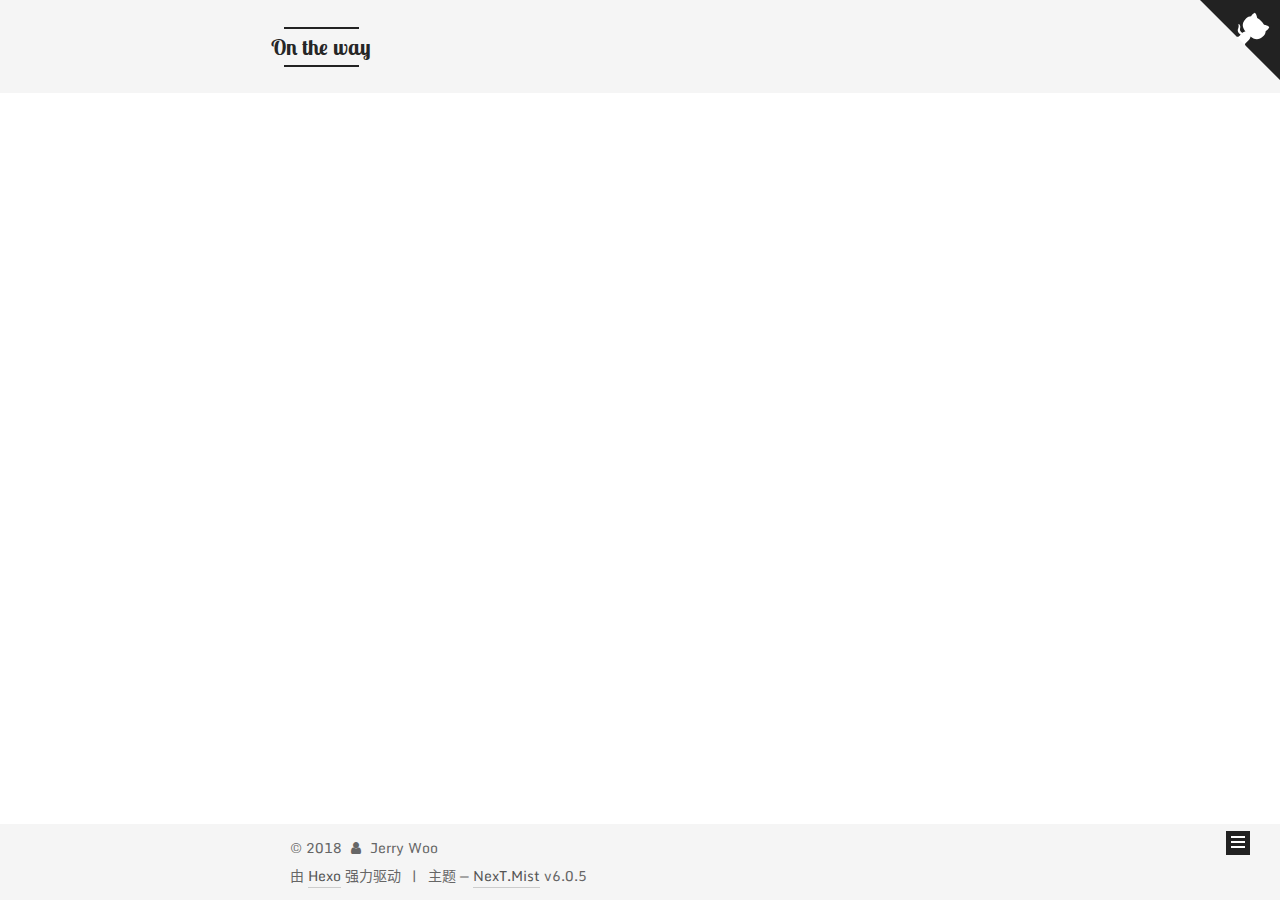
<file: archives/2018/index.html>
<!DOCTYPE html>



  


<html class="theme-next mist use-motion" lang="zh-CN">
<head>
  <meta charset="UTF-8"/>
<meta http-equiv="X-UA-Compatible" content="IE=edge" />
<meta name="viewport" content="width=device-width, initial-scale=1, maximum-scale=1"/>
<meta name="theme-color" content="#222">












<meta http-equiv="Cache-Control" content="no-transform" />
<meta http-equiv="Cache-Control" content="no-siteapp" />



















  
  
  
  

  
    
    
  

  
    
      
    

    
  

  

  
    
      
    

    
  

  
    
      
    

    
  

  
    
    
    <link href="//fonts.googleapis.com/css?family=Monda:300,300italic,400,400italic,700,700italic|Roboto Slab:300,300italic,400,400italic,700,700italic|Lobster Two:300,300italic,400,400italic,700,700italic|PT Mono:300,300italic,400,400italic,700,700italic&subset=latin,latin-ext" rel="stylesheet" type="text/css">
  






<link href="/lib/font-awesome/css/font-awesome.min.css?v=4.6.2" rel="stylesheet" type="text/css" />

<link href="/css/main.css?v=6.0.5" rel="stylesheet" type="text/css" />


  <link rel="apple-touch-icon" sizes="180x180" href="/images/apple-touch-icon-next.png?v=6.0.5">


  <link rel="icon" type="image/png" sizes="32x32" href="/images/favicon-32x32-next.png?v=6.0.5">


  <link rel="icon" type="image/png" sizes="16x16" href="/images/favicon-16x16-next.png?v=6.0.5">


  <link rel="mask-icon" href="/images/logo.svg?v=6.0.5" color="#222">









<script type="text/javascript" id="hexo.configurations">
  var NexT = window.NexT || {};
  var CONFIG = {
    root: '/',
    scheme: 'Mist',
    version: '6.0.5',
    sidebar: {"position":"left","display":"post","offset":12,"b2t":false,"scrollpercent":false,"onmobile":false},
    fancybox: false,
    fastclick: false,
    lazyload: false,
    tabs: true,
    motion: {"enable":true,"async":false,"transition":{"post_block":"fadeIn","post_header":"slideDownIn","post_body":"slideDownIn","coll_header":"slideLeftIn","sidebar":"slideUpIn"}},
    algolia: {
      applicationID: '',
      apiKey: '',
      indexName: '',
      hits: {"per_page":10},
      labels: {"input_placeholder":"Search for Posts","hits_empty":"We didn't find any results for the search: ${query}","hits_stats":"${hits} results found in ${time} ms"}
    }
  };
</script>


  




  
  <meta name="keywords" content="Hexo, NexT" />


<meta property="og:type" content="website">
<meta property="og:title" content="On the way">
<meta property="og:url" content="https://notail.github.io/archives/2018/index.html">
<meta property="og:site_name" content="On the way">
<meta property="og:locale" content="zh-CN">
<meta name="twitter:card" content="summary">
<meta name="twitter:title" content="On the way">






  <link rel="canonical" href="https://notail.github.io/archives/2018/"/>



<script type="text/javascript" id="page.configurations">
  CONFIG.page = {
    sidebar: "",
  };
</script>
  <title>归档 | On the way</title>
  









  <noscript>
  <style type="text/css">
    .use-motion .motion-element,
    .use-motion .brand,
    .use-motion .menu-item,
    .sidebar-inner,
    .use-motion .post-block,
    .use-motion .pagination,
    .use-motion .comments,
    .use-motion .post-header,
    .use-motion .post-body,
    .use-motion .collection-title { opacity: initial; }

    .use-motion .logo,
    .use-motion .site-title,
    .use-motion .site-subtitle {
      opacity: initial;
      top: initial;
    }

    .use-motion {
      .logo-line-before i { left: initial; }
      .logo-line-after i { right: initial; }
    }
  </style>
</noscript>

</head>

<body itemscope itemtype="http://schema.org/WebPage" lang="zh-CN">

  
  
    
  

  <div class="container sidebar-position-left page-archive">
    <div class="headband"></div>

    <header id="header" class="header" itemscope itemtype="http://schema.org/WPHeader">
      <div class="header-inner"> <div class="site-brand-wrapper">
  <div class="site-meta ">
    

    <div class="custom-logo-site-title">
      <a href="/"  class="brand" rel="start">
        <span class="logo-line-before"><i></i></span>
        <span class="site-title">On the way</span>
        <span class="logo-line-after"><i></i></span>
      </a>
    </div>
      
        <p class="site-subtitle">keep walking</p>
      
  </div>

  <div class="site-nav-toggle">
    <button>
      <span class="btn-bar"></span>
      <span class="btn-bar"></span>
      <span class="btn-bar"></span>
    </button>
  </div>
</div>

<nav class="site-nav">
  

  
    <ul id="menu" class="menu">
      
        
        <li class="menu-item menu-item-home">
          <a href="/" rel="section">
            <i class="menu-item-icon fa fa-fw fa-home"></i> <br />首页</a>
        </li>
      
        
        <li class="menu-item menu-item-about">
          <a href="/about/" rel="section">
            <i class="menu-item-icon fa fa-fw fa-user"></i> <br />关于</a>
        </li>
      
        
        <li class="menu-item menu-item-tags">
          <a href="/tags/" rel="section">
            <i class="menu-item-icon fa fa-fw fa-tags"></i> <br />标签</a>
        </li>
      
        
        <li class="menu-item menu-item-categories">
          <a href="/categories/" rel="section">
            <i class="menu-item-icon fa fa-fw fa-th"></i> <br />分类</a>
        </li>
      
        
        <li class="menu-item menu-item-archives">
          <a href="/archives/" rel="section">
            <i class="menu-item-icon fa fa-fw fa-archive"></i> <br />归档</a>
        </li>
      
        
        <li class="menu-item menu-item-commonweal">
          <a href="/404.html" rel="section">
            <i class="menu-item-icon fa fa-fw fa-heartbeat"></i> <br />公益 404</a>
        </li>
      

      
        <li class="menu-item menu-item-search">
          
            <a href="javascript:;" class="popup-trigger">
          
            
              <i class="menu-item-icon fa fa-search fa-fw"></i> <br />搜索</a>
        </li>
      
    </ul>
  

  
    <div class="site-search">
      
  <div class="popup search-popup local-search-popup">
  <div class="local-search-header clearfix">
    <span class="search-icon">
      <i class="fa fa-search"></i>
    </span>
    <span class="popup-btn-close">
      <i class="fa fa-times-circle"></i>
    </span>
    <div class="local-search-input-wrapper">
      <input autocomplete="off"
             placeholder="搜索..." spellcheck="false"
             type="text" id="local-search-input">
    </div>
  </div>
  <div id="local-search-result"></div>
</div>



    </div>
  
</nav>


  



 </div>
    </header>

    
  
  
  
    
      
    
    <a href="https://github.com/notail" class="github-corner" target="_blank" title="Follow me on GitHub" aria-label="Follow me on GitHub"><svg width="80" height="80" viewBox="0 0 250 250" style="fill:#222; color:#fff; position: absolute; top: 0; border: 0; right: 0;" aria-hidden="true"><path d="M0,0 L115,115 L130,115 L142,142 L250,250 L250,0 Z"></path><path d="M128.3,109.0 C113.8,99.7 119.0,89.6 119.0,89.6 C122.0,82.7 120.5,78.6 120.5,78.6 C119.2,72.0 123.4,76.3 123.4,76.3 C127.3,80.9 125.5,87.3 125.5,87.3 C122.9,97.6 130.6,101.9 134.4,103.2" fill="currentColor" style="transform-origin: 130px 106px;" class="octo-arm"></path><path d="M115.0,115.0 C114.9,115.1 118.7,116.5 119.8,115.4 L133.7,101.6 C136.9,99.2 139.9,98.4 142.2,98.6 C133.8,88.0 127.5,74.4 143.8,58.0 C148.5,53.4 154.0,51.2 159.7,51.0 C160.3,49.4 163.2,43.6 171.4,40.1 C171.4,40.1 176.1,42.5 178.8,56.2 C183.1,58.6 187.2,61.8 190.9,65.4 C194.5,69.0 197.7,73.2 200.1,77.6 C213.8,80.2 216.3,84.9 216.3,84.9 C212.7,93.1 206.9,96.0 205.4,96.6 C205.1,102.4 203.0,107.8 198.3,112.5 C181.9,128.9 168.3,122.5 157.7,114.1 C157.9,116.9 156.7,120.9 152.7,124.9 L141.0,136.5 C139.8,137.7 141.6,141.9 141.8,141.8 Z" fill="currentColor" class="octo-body"></path></svg>
    
      </a>
    



    <main id="main" class="main">
      <div class="main-inner">
        <div class="content-wrap">
          <div id="content" class="content">
            

  
  
  
  <div class="post-block archive">
    <div id="posts" class="posts-collapse">
      <span class="archive-move-on"></span>

      
      <span class="archive-page-counter">
        
        
        
          
        
        嗯..! 目前共计 1 篇日志。 继续努力。
      </span>
      

      

        
        
        

        
          
          <div class="collection-title">
            <h1 class="archive-year" id="archive-year-2018">2018</h1>
          </div>
        
        

        

  <article class="post post-type-normal" itemscope itemtype="http://schema.org/Article">
    <header class="post-header">

      <h2 class="post-title">
        
            <a class="post-title-link" href="/2018/03/11/welcome/" itemprop="url">
              
                <span itemprop="name">start github pages</span>
              
            </a>
        
      </h2>

      <div class="post-meta">
        <time class="post-time" itemprop="dateCreated"
              datetime="2018-03-11T23:17:55+08:00"
              content="2018-03-11" >
          03-11
        </time>
      </div>

    </header>
  </article>



      

    </div>
  </div>
  
  
  

  



          </div>
          

        </div>
        
          
  
  <div class="sidebar-toggle">
    <div class="sidebar-toggle-line-wrap">
      <span class="sidebar-toggle-line sidebar-toggle-line-first"></span>
      <span class="sidebar-toggle-line sidebar-toggle-line-middle"></span>
      <span class="sidebar-toggle-line sidebar-toggle-line-last"></span>
    </div>
  </div>

  <aside id="sidebar" class="sidebar">
    
    <div class="sidebar-inner">

      

      

      <section class="site-overview-wrap sidebar-panel sidebar-panel-active">
        <div class="site-overview">
          <div class="site-author motion-element" itemprop="author" itemscope itemtype="http://schema.org/Person">
            
              <p class="site-author-name" itemprop="name">Jerry Woo</p>
              <p class="site-description motion-element" itemprop="description"></p>
          </div>

          
            <nav class="site-state motion-element">
              
                <div class="site-state-item site-state-posts">
                
                  <a href="/archives/">
                
                    <span class="site-state-item-count">1</span>
                    <span class="site-state-item-name">日志</span>
                  </a>
                </div>
              

              
                
                
                <div class="site-state-item site-state-categories">
                  <a href="/categories/index.html">
                    
                    
                      
                    
                    <span class="site-state-item-count">1</span>
                    <span class="site-state-item-name">分类</span>
                  </a>
                </div>
              

              
            </nav>
          

          

          
            <div class="links-of-author motion-element">
              
                <span class="links-of-author-item">
                  <a href="https://github.com/notail" target="_blank" title="GitHub"><i class="fa fa-fw fa-github"></i>GitHub</a>
                  
                </span>
              
            </div>
          

          
          

          
          

          
            
          
          

        </div>
      </section>

      

      

    </div>
  </aside>


        
      </div>
    </main>

    <footer id="footer" class="footer">
      <div class="footer-inner">
        <div class="copyright">&copy; <span itemprop="copyrightYear">2018</span>
  <span class="with-love">
    <i class="fa fa-user"></i>
  </span>
  <span class="author" itemprop="copyrightHolder">Jerry Woo</span>

  

  
</div>




  <div class="powered-by">由 <a class="theme-link" target="_blank" href="https://hexo.io">Hexo</a> 强力驱动</div>



  <span class="post-meta-divider">|</span>



  <div class="theme-info">主题 &mdash; <a class="theme-link" target="_blank" href="https://github.com/theme-next/hexo-theme-next">NexT.Mist</a> v6.0.5</div>




        








        
      </div>
    </footer>

    
      <div class="back-to-top">
        <i class="fa fa-arrow-up"></i>
        
      </div>
    

    

  </div>

  

<script type="text/javascript">
  if (Object.prototype.toString.call(window.Promise) !== '[object Function]') {
    window.Promise = null;
  }
</script>


























  
  
    <script type="text/javascript" src="/lib/jquery/index.js?v=2.1.3"></script>
  

  
  
    <script type="text/javascript" src="/lib/velocity/velocity.min.js?v=1.2.1"></script>
  

  
  
    <script type="text/javascript" src="/lib/velocity/velocity.ui.min.js?v=1.2.1"></script>
  


  


  <script type="text/javascript" src="/js/src/utils.js?v=6.0.5"></script>

  <script type="text/javascript" src="/js/src/motion.js?v=6.0.5"></script>



  
  

  

  


  <script type="text/javascript" src="/js/src/bootstrap.js?v=6.0.5"></script>



  



	





  





  










  

  <script type="text/javascript">
    // Popup Window;
    var isfetched = false;
    var isXml = true;
    // Search DB path;
    var search_path = "search.json";
    if (search_path.length === 0) {
      search_path = "search.xml";
    } else if (/json$/i.test(search_path)) {
      isXml = false;
    }
    var path = "/" + search_path;
    // monitor main search box;

    var onPopupClose = function (e) {
      $('.popup').hide();
      $('#local-search-input').val('');
      $('.search-result-list').remove();
      $('#no-result').remove();
      $(".local-search-pop-overlay").remove();
      $('body').css('overflow', '');
    }

    function proceedsearch() {
      $("body")
        .append('<div class="search-popup-overlay local-search-pop-overlay"></div>')
        .css('overflow', 'hidden');
      $('.search-popup-overlay').click(onPopupClose);
      $('.popup').toggle();
      var $localSearchInput = $('#local-search-input');
      $localSearchInput.attr("autocapitalize", "none");
      $localSearchInput.attr("autocorrect", "off");
      $localSearchInput.focus();
    }

    // search function;
    var searchFunc = function(path, search_id, content_id) {
      'use strict';

      // start loading animation
      $("body")
        .append('<div class="search-popup-overlay local-search-pop-overlay">' +
          '<div id="search-loading-icon">' +
          '<i class="fa fa-spinner fa-pulse fa-5x fa-fw"></i>' +
          '</div>' +
          '</div>')
        .css('overflow', 'hidden');
      $("#search-loading-icon").css('margin', '20% auto 0 auto').css('text-align', 'center');

      

      $.ajax({
        url: path,
        dataType: isXml ? "xml" : "json",
        async: true,
        success: function(res) {
          // get the contents from search data
          isfetched = true;
          $('.popup').detach().appendTo('.header-inner');
          var datas = isXml ? $("entry", res).map(function() {
            return {
              title: $("title", this).text(),
              content: $("content",this).text(),
              url: $("url" , this).text()
            };
          }).get() : res;
          var input = document.getElementById(search_id);
          var resultContent = document.getElementById(content_id);
          var inputEventFunction = function() {
            var searchText = input.value.trim().toLowerCase();
            var keywords = searchText.split(/[\s\-]+/);
            if (keywords.length > 1) {
              keywords.push(searchText);
            }
            var resultItems = [];
            if (searchText.length > 0) {
              // perform local searching
              datas.forEach(function(data) {
                var isMatch = false;
                var hitCount = 0;
                var searchTextCount = 0;
                var title = data.title.trim();
                var titleInLowerCase = title.toLowerCase();
                var content = data.content.trim().replace(/<[^>]+>/g,"");
                
                var contentInLowerCase = content.toLowerCase();
                var articleUrl = decodeURIComponent(data.url);
                var indexOfTitle = [];
                var indexOfContent = [];
                // only match articles with not empty titles
                if(title != '') {
                  keywords.forEach(function(keyword) {
                    function getIndexByWord(word, text, caseSensitive) {
                      var wordLen = word.length;
                      if (wordLen === 0) {
                        return [];
                      }
                      var startPosition = 0, position = [], index = [];
                      if (!caseSensitive) {
                        text = text.toLowerCase();
                        word = word.toLowerCase();
                      }
                      while ((position = text.indexOf(word, startPosition)) > -1) {
                        index.push({position: position, word: word});
                        startPosition = position + wordLen;
                      }
                      return index;
                    }

                    indexOfTitle = indexOfTitle.concat(getIndexByWord(keyword, titleInLowerCase, false));
                    indexOfContent = indexOfContent.concat(getIndexByWord(keyword, contentInLowerCase, false));
                  });
                  if (indexOfTitle.length > 0 || indexOfContent.length > 0) {
                    isMatch = true;
                    hitCount = indexOfTitle.length + indexOfContent.length;
                  }
                }

                // show search results

                if (isMatch) {
                  // sort index by position of keyword

                  [indexOfTitle, indexOfContent].forEach(function (index) {
                    index.sort(function (itemLeft, itemRight) {
                      if (itemRight.position !== itemLeft.position) {
                        return itemRight.position - itemLeft.position;
                      } else {
                        return itemLeft.word.length - itemRight.word.length;
                      }
                    });
                  });

                  // merge hits into slices

                  function mergeIntoSlice(text, start, end, index) {
                    var item = index[index.length - 1];
                    var position = item.position;
                    var word = item.word;
                    var hits = [];
                    var searchTextCountInSlice = 0;
                    while (position + word.length <= end && index.length != 0) {
                      if (word === searchText) {
                        searchTextCountInSlice++;
                      }
                      hits.push({position: position, length: word.length});
                      var wordEnd = position + word.length;

                      // move to next position of hit

                      index.pop();
                      while (index.length != 0) {
                        item = index[index.length - 1];
                        position = item.position;
                        word = item.word;
                        if (wordEnd > position) {
                          index.pop();
                        } else {
                          break;
                        }
                      }
                    }
                    searchTextCount += searchTextCountInSlice;
                    return {
                      hits: hits,
                      start: start,
                      end: end,
                      searchTextCount: searchTextCountInSlice
                    };
                  }

                  var slicesOfTitle = [];
                  if (indexOfTitle.length != 0) {
                    slicesOfTitle.push(mergeIntoSlice(title, 0, title.length, indexOfTitle));
                  }

                  var slicesOfContent = [];
                  while (indexOfContent.length != 0) {
                    var item = indexOfContent[indexOfContent.length - 1];
                    var position = item.position;
                    var word = item.word;
                    // cut out 100 characters
                    var start = position - 20;
                    var end = position + 80;
                    if(start < 0){
                      start = 0;
                    }
                    if (end < position + word.length) {
                      end = position + word.length;
                    }
                    if(end > content.length){
                      end = content.length;
                    }
                    slicesOfContent.push(mergeIntoSlice(content, start, end, indexOfContent));
                  }

                  // sort slices in content by search text's count and hits' count

                  slicesOfContent.sort(function (sliceLeft, sliceRight) {
                    if (sliceLeft.searchTextCount !== sliceRight.searchTextCount) {
                      return sliceRight.searchTextCount - sliceLeft.searchTextCount;
                    } else if (sliceLeft.hits.length !== sliceRight.hits.length) {
                      return sliceRight.hits.length - sliceLeft.hits.length;
                    } else {
                      return sliceLeft.start - sliceRight.start;
                    }
                  });

                  // select top N slices in content

                  var upperBound = parseInt('1');
                  if (upperBound >= 0) {
                    slicesOfContent = slicesOfContent.slice(0, upperBound);
                  }

                  // highlight title and content

                  function highlightKeyword(text, slice) {
                    var result = '';
                    var prevEnd = slice.start;
                    slice.hits.forEach(function (hit) {
                      result += text.substring(prevEnd, hit.position);
                      var end = hit.position + hit.length;
                      result += '<b class="search-keyword">' + text.substring(hit.position, end) + '</b>';
                      prevEnd = end;
                    });
                    result += text.substring(prevEnd, slice.end);
                    return result;
                  }

                  var resultItem = '';

                  if (slicesOfTitle.length != 0) {
                    resultItem += "<li><a href='" + articleUrl + "' class='search-result-title'>" + highlightKeyword(title, slicesOfTitle[0]) + "</a>";
                  } else {
                    resultItem += "<li><a href='" + articleUrl + "' class='search-result-title'>" + title + "</a>";
                  }

                  slicesOfContent.forEach(function (slice) {
                    resultItem += "<a href='" + articleUrl + "'>" +
                      "<p class=\"search-result\">" + highlightKeyword(content, slice) +
                      "...</p>" + "</a>";
                  });

                  resultItem += "</li>";
                  resultItems.push({
                    item: resultItem,
                    searchTextCount: searchTextCount,
                    hitCount: hitCount,
                    id: resultItems.length
                  });
                }
              })
            };
            if (keywords.length === 1 && keywords[0] === "") {
              resultContent.innerHTML = '<div id="no-result"><i class="fa fa-search fa-5x" /></div>'
            } else if (resultItems.length === 0) {
              resultContent.innerHTML = '<div id="no-result"><i class="fa fa-frown-o fa-5x" /></div>'
            } else {
              resultItems.sort(function (resultLeft, resultRight) {
                if (resultLeft.searchTextCount !== resultRight.searchTextCount) {
                  return resultRight.searchTextCount - resultLeft.searchTextCount;
                } else if (resultLeft.hitCount !== resultRight.hitCount) {
                  return resultRight.hitCount - resultLeft.hitCount;
                } else {
                  return resultRight.id - resultLeft.id;
                }
              });
              var searchResultList = '<ul class=\"search-result-list\">';
              resultItems.forEach(function (result) {
                searchResultList += result.item;
              })
              searchResultList += "</ul>";
              resultContent.innerHTML = searchResultList;
            }
          }

          if ('auto' === 'auto') {
            input.addEventListener('input', inputEventFunction);
          } else {
            $('.search-icon').click(inputEventFunction);
            input.addEventListener('keypress', function (event) {
              if (event.keyCode === 13) {
                inputEventFunction();
              }
            });
          }

          // remove loading animation
          $(".local-search-pop-overlay").remove();
          $('body').css('overflow', '');

          proceedsearch();
        }
      });
    }

    // handle and trigger popup window;
    $('.popup-trigger').click(function(e) {
      e.stopPropagation();
      if (isfetched === false) {
        searchFunc(path, 'local-search-input', 'local-search-result');
      } else {
        proceedsearch();
      };
    });

    $('.popup-btn-close').click(onPopupClose);
    $('.popup').click(function(e){
      e.stopPropagation();
    });
    $(document).on('keyup', function (event) {
      var shouldDismissSearchPopup = event.which === 27 &&
        $('.search-popup').is(':visible');
      if (shouldDismissSearchPopup) {
        onPopupClose();
      }
    });
  </script>





  

  

  

  

  
  

  

  

  

  

</body>
</html>
</file>
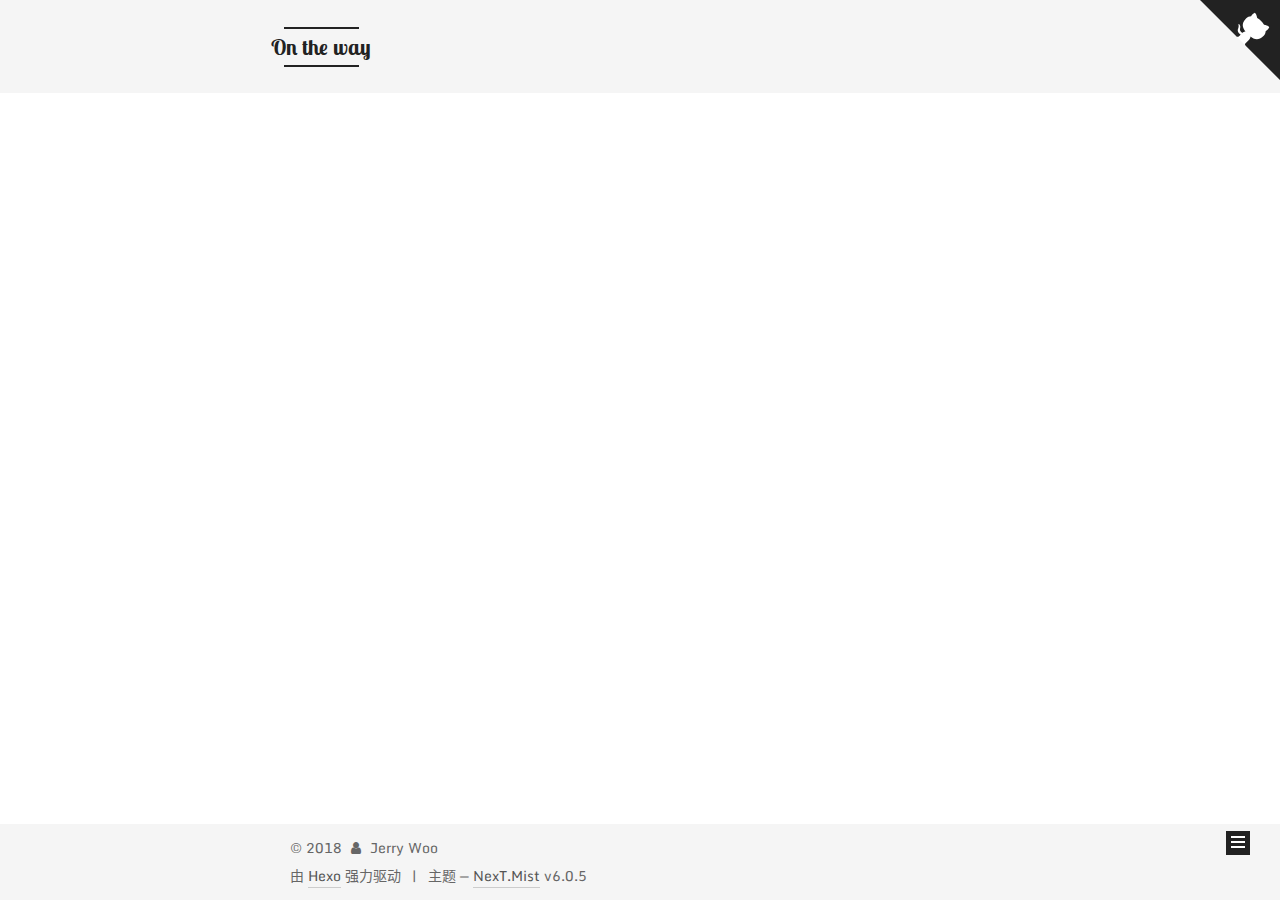
<file: categories/others/index.html>
<!DOCTYPE html>



  


<html class="theme-next mist use-motion" lang="zh-CN">
<head>
  <meta charset="UTF-8"/>
<meta http-equiv="X-UA-Compatible" content="IE=edge" />
<meta name="viewport" content="width=device-width, initial-scale=1, maximum-scale=1"/>
<meta name="theme-color" content="#222">












<meta http-equiv="Cache-Control" content="no-transform" />
<meta http-equiv="Cache-Control" content="no-siteapp" />



















  
  
  
  

  
    
    
  

  
    
      
    

    
  

  

  
    
      
    

    
  

  
    
      
    

    
  

  
    
    
    <link href="//fonts.googleapis.com/css?family=Monda:300,300italic,400,400italic,700,700italic|Roboto Slab:300,300italic,400,400italic,700,700italic|Lobster Two:300,300italic,400,400italic,700,700italic|PT Mono:300,300italic,400,400italic,700,700italic&subset=latin,latin-ext" rel="stylesheet" type="text/css">
  






<link href="/lib/font-awesome/css/font-awesome.min.css?v=4.6.2" rel="stylesheet" type="text/css" />

<link href="/css/main.css?v=6.0.5" rel="stylesheet" type="text/css" />


  <link rel="apple-touch-icon" sizes="180x180" href="/images/apple-touch-icon-next.png?v=6.0.5">


  <link rel="icon" type="image/png" sizes="32x32" href="/images/favicon-32x32-next.png?v=6.0.5">


  <link rel="icon" type="image/png" sizes="16x16" href="/images/favicon-16x16-next.png?v=6.0.5">


  <link rel="mask-icon" href="/images/logo.svg?v=6.0.5" color="#222">









<script type="text/javascript" id="hexo.configurations">
  var NexT = window.NexT || {};
  var CONFIG = {
    root: '/',
    scheme: 'Mist',
    version: '6.0.5',
    sidebar: {"position":"left","display":"post","offset":12,"b2t":false,"scrollpercent":false,"onmobile":false},
    fancybox: false,
    fastclick: false,
    lazyload: false,
    tabs: true,
    motion: {"enable":true,"async":false,"transition":{"post_block":"fadeIn","post_header":"slideDownIn","post_body":"slideDownIn","coll_header":"slideLeftIn","sidebar":"slideUpIn"}},
    algolia: {
      applicationID: '',
      apiKey: '',
      indexName: '',
      hits: {"per_page":10},
      labels: {"input_placeholder":"Search for Posts","hits_empty":"We didn't find any results for the search: ${query}","hits_stats":"${hits} results found in ${time} ms"}
    }
  };
</script>


  




  
  <meta name="keywords" content="Hexo, NexT" />


<meta property="og:type" content="website">
<meta property="og:title" content="On the way">
<meta property="og:url" content="https://notail.github.io/categories/others/index.html">
<meta property="og:site_name" content="On the way">
<meta property="og:locale" content="zh-CN">
<meta name="twitter:card" content="summary">
<meta name="twitter:title" content="On the way">






  <link rel="canonical" href="https://notail.github.io/categories/others/"/>



<script type="text/javascript" id="page.configurations">
  CONFIG.page = {
    sidebar: "",
  };
</script>
  <title>分类: others | On the way</title>
  









  <noscript>
  <style type="text/css">
    .use-motion .motion-element,
    .use-motion .brand,
    .use-motion .menu-item,
    .sidebar-inner,
    .use-motion .post-block,
    .use-motion .pagination,
    .use-motion .comments,
    .use-motion .post-header,
    .use-motion .post-body,
    .use-motion .collection-title { opacity: initial; }

    .use-motion .logo,
    .use-motion .site-title,
    .use-motion .site-subtitle {
      opacity: initial;
      top: initial;
    }

    .use-motion {
      .logo-line-before i { left: initial; }
      .logo-line-after i { right: initial; }
    }
  </style>
</noscript>

</head>

<body itemscope itemtype="http://schema.org/WebPage" lang="zh-CN">

  
  
    
  

  <div class="container sidebar-position-left ">
    <div class="headband"></div>

    <header id="header" class="header" itemscope itemtype="http://schema.org/WPHeader">
      <div class="header-inner"> <div class="site-brand-wrapper">
  <div class="site-meta ">
    

    <div class="custom-logo-site-title">
      <a href="/"  class="brand" rel="start">
        <span class="logo-line-before"><i></i></span>
        <span class="site-title">On the way</span>
        <span class="logo-line-after"><i></i></span>
      </a>
    </div>
      
        <p class="site-subtitle">keep walking</p>
      
  </div>

  <div class="site-nav-toggle">
    <button>
      <span class="btn-bar"></span>
      <span class="btn-bar"></span>
      <span class="btn-bar"></span>
    </button>
  </div>
</div>

<nav class="site-nav">
  

  
    <ul id="menu" class="menu">
      
        
        <li class="menu-item menu-item-home">
          <a href="/" rel="section">
            <i class="menu-item-icon fa fa-fw fa-home"></i> <br />首页</a>
        </li>
      
        
        <li class="menu-item menu-item-about">
          <a href="/about/" rel="section">
            <i class="menu-item-icon fa fa-fw fa-user"></i> <br />关于</a>
        </li>
      
        
        <li class="menu-item menu-item-tags">
          <a href="/tags/" rel="section">
            <i class="menu-item-icon fa fa-fw fa-tags"></i> <br />标签</a>
        </li>
      
        
        <li class="menu-item menu-item-categories">
          <a href="/categories/" rel="section">
            <i class="menu-item-icon fa fa-fw fa-th"></i> <br />分类</a>
        </li>
      
        
        <li class="menu-item menu-item-archives">
          <a href="/archives/" rel="section">
            <i class="menu-item-icon fa fa-fw fa-archive"></i> <br />归档</a>
        </li>
      
        
        <li class="menu-item menu-item-commonweal">
          <a href="/404.html" rel="section">
            <i class="menu-item-icon fa fa-fw fa-heartbeat"></i> <br />公益 404</a>
        </li>
      

      
        <li class="menu-item menu-item-search">
          
            <a href="javascript:;" class="popup-trigger">
          
            
              <i class="menu-item-icon fa fa-search fa-fw"></i> <br />搜索</a>
        </li>
      
    </ul>
  

  
    <div class="site-search">
      
  <div class="popup search-popup local-search-popup">
  <div class="local-search-header clearfix">
    <span class="search-icon">
      <i class="fa fa-search"></i>
    </span>
    <span class="popup-btn-close">
      <i class="fa fa-times-circle"></i>
    </span>
    <div class="local-search-input-wrapper">
      <input autocomplete="off"
             placeholder="搜索..." spellcheck="false"
             type="text" id="local-search-input">
    </div>
  </div>
  <div id="local-search-result"></div>
</div>



    </div>
  
</nav>


  



 </div>
    </header>

    
  
  
  
    
      
    
    <a href="https://github.com/notail" class="github-corner" target="_blank" title="Follow me on GitHub" aria-label="Follow me on GitHub"><svg width="80" height="80" viewBox="0 0 250 250" style="fill:#222; color:#fff; position: absolute; top: 0; border: 0; right: 0;" aria-hidden="true"><path d="M0,0 L115,115 L130,115 L142,142 L250,250 L250,0 Z"></path><path d="M128.3,109.0 C113.8,99.7 119.0,89.6 119.0,89.6 C122.0,82.7 120.5,78.6 120.5,78.6 C119.2,72.0 123.4,76.3 123.4,76.3 C127.3,80.9 125.5,87.3 125.5,87.3 C122.9,97.6 130.6,101.9 134.4,103.2" fill="currentColor" style="transform-origin: 130px 106px;" class="octo-arm"></path><path d="M115.0,115.0 C114.9,115.1 118.7,116.5 119.8,115.4 L133.7,101.6 C136.9,99.2 139.9,98.4 142.2,98.6 C133.8,88.0 127.5,74.4 143.8,58.0 C148.5,53.4 154.0,51.2 159.7,51.0 C160.3,49.4 163.2,43.6 171.4,40.1 C171.4,40.1 176.1,42.5 178.8,56.2 C183.1,58.6 187.2,61.8 190.9,65.4 C194.5,69.0 197.7,73.2 200.1,77.6 C213.8,80.2 216.3,84.9 216.3,84.9 C212.7,93.1 206.9,96.0 205.4,96.6 C205.1,102.4 203.0,107.8 198.3,112.5 C181.9,128.9 168.3,122.5 157.7,114.1 C157.9,116.9 156.7,120.9 152.7,124.9 L141.0,136.5 C139.8,137.7 141.6,141.9 141.8,141.8 Z" fill="currentColor" class="octo-body"></path></svg>
    
      </a>
    



    <main id="main" class="main">
      <div class="main-inner">
        <div class="content-wrap">
          <div id="content" class="content">
            

  
  
  
  <div class="post-block category">

    <div id="posts" class="posts-collapse">
      <div class="collection-title">
        <h1>others<small>分类</small>
        </h1>
      </div>

      
        

  <article class="post post-type-normal" itemscope itemtype="http://schema.org/Article">
    <header class="post-header">

      <h2 class="post-title">
        
            <a class="post-title-link" href="/2018/03/11/welcome/" itemprop="url">
              
                <span itemprop="name">start github pages</span>
              
            </a>
        
      </h2>

      <div class="post-meta">
        <time class="post-time" itemprop="dateCreated"
              datetime="2018-03-11T23:17:55+08:00"
              content="2018-03-11" >
          03-11
        </time>
      </div>

    </header>
  </article>


      
    </div>

  </div>
  
  
  

  



          </div>
          

        </div>
        
          
  
  <div class="sidebar-toggle">
    <div class="sidebar-toggle-line-wrap">
      <span class="sidebar-toggle-line sidebar-toggle-line-first"></span>
      <span class="sidebar-toggle-line sidebar-toggle-line-middle"></span>
      <span class="sidebar-toggle-line sidebar-toggle-line-last"></span>
    </div>
  </div>

  <aside id="sidebar" class="sidebar">
    
    <div class="sidebar-inner">

      

      

      <section class="site-overview-wrap sidebar-panel sidebar-panel-active">
        <div class="site-overview">
          <div class="site-author motion-element" itemprop="author" itemscope itemtype="http://schema.org/Person">
            
              <p class="site-author-name" itemprop="name">Jerry Woo</p>
              <p class="site-description motion-element" itemprop="description"></p>
          </div>

          
            <nav class="site-state motion-element">
              
                <div class="site-state-item site-state-posts">
                
                  <a href="/archives/">
                
                    <span class="site-state-item-count">1</span>
                    <span class="site-state-item-name">日志</span>
                  </a>
                </div>
              

              
                
                
                <div class="site-state-item site-state-categories">
                  <a href="/categories/index.html">
                    
                    
                      
                    
                    <span class="site-state-item-count">1</span>
                    <span class="site-state-item-name">分类</span>
                  </a>
                </div>
              

              
            </nav>
          

          

          
            <div class="links-of-author motion-element">
              
                <span class="links-of-author-item">
                  <a href="https://github.com/notail" target="_blank" title="GitHub"><i class="fa fa-fw fa-github"></i>GitHub</a>
                  
                </span>
              
            </div>
          

          
          

          
          

          
            
          
          

        </div>
      </section>

      

      

    </div>
  </aside>


        
      </div>
    </main>

    <footer id="footer" class="footer">
      <div class="footer-inner">
        <div class="copyright">&copy; <span itemprop="copyrightYear">2018</span>
  <span class="with-love">
    <i class="fa fa-user"></i>
  </span>
  <span class="author" itemprop="copyrightHolder">Jerry Woo</span>

  

  
</div>




  <div class="powered-by">由 <a class="theme-link" target="_blank" href="https://hexo.io">Hexo</a> 强力驱动</div>



  <span class="post-meta-divider">|</span>



  <div class="theme-info">主题 &mdash; <a class="theme-link" target="_blank" href="https://github.com/theme-next/hexo-theme-next">NexT.Mist</a> v6.0.5</div>




        








        
      </div>
    </footer>

    
      <div class="back-to-top">
        <i class="fa fa-arrow-up"></i>
        
      </div>
    

    

  </div>

  

<script type="text/javascript">
  if (Object.prototype.toString.call(window.Promise) !== '[object Function]') {
    window.Promise = null;
  }
</script>


























  
  
    <script type="text/javascript" src="/lib/jquery/index.js?v=2.1.3"></script>
  

  
  
    <script type="text/javascript" src="/lib/velocity/velocity.min.js?v=1.2.1"></script>
  

  
  
    <script type="text/javascript" src="/lib/velocity/velocity.ui.min.js?v=1.2.1"></script>
  


  


  <script type="text/javascript" src="/js/src/utils.js?v=6.0.5"></script>

  <script type="text/javascript" src="/js/src/motion.js?v=6.0.5"></script>



  
  

  

  


  <script type="text/javascript" src="/js/src/bootstrap.js?v=6.0.5"></script>



  



	





  





  










  

  <script type="text/javascript">
    // Popup Window;
    var isfetched = false;
    var isXml = true;
    // Search DB path;
    var search_path = "search.json";
    if (search_path.length === 0) {
      search_path = "search.xml";
    } else if (/json$/i.test(search_path)) {
      isXml = false;
    }
    var path = "/" + search_path;
    // monitor main search box;

    var onPopupClose = function (e) {
      $('.popup').hide();
      $('#local-search-input').val('');
      $('.search-result-list').remove();
      $('#no-result').remove();
      $(".local-search-pop-overlay").remove();
      $('body').css('overflow', '');
    }

    function proceedsearch() {
      $("body")
        .append('<div class="search-popup-overlay local-search-pop-overlay"></div>')
        .css('overflow', 'hidden');
      $('.search-popup-overlay').click(onPopupClose);
      $('.popup').toggle();
      var $localSearchInput = $('#local-search-input');
      $localSearchInput.attr("autocapitalize", "none");
      $localSearchInput.attr("autocorrect", "off");
      $localSearchInput.focus();
    }

    // search function;
    var searchFunc = function(path, search_id, content_id) {
      'use strict';

      // start loading animation
      $("body")
        .append('<div class="search-popup-overlay local-search-pop-overlay">' +
          '<div id="search-loading-icon">' +
          '<i class="fa fa-spinner fa-pulse fa-5x fa-fw"></i>' +
          '</div>' +
          '</div>')
        .css('overflow', 'hidden');
      $("#search-loading-icon").css('margin', '20% auto 0 auto').css('text-align', 'center');

      

      $.ajax({
        url: path,
        dataType: isXml ? "xml" : "json",
        async: true,
        success: function(res) {
          // get the contents from search data
          isfetched = true;
          $('.popup').detach().appendTo('.header-inner');
          var datas = isXml ? $("entry", res).map(function() {
            return {
              title: $("title", this).text(),
              content: $("content",this).text(),
              url: $("url" , this).text()
            };
          }).get() : res;
          var input = document.getElementById(search_id);
          var resultContent = document.getElementById(content_id);
          var inputEventFunction = function() {
            var searchText = input.value.trim().toLowerCase();
            var keywords = searchText.split(/[\s\-]+/);
            if (keywords.length > 1) {
              keywords.push(searchText);
            }
            var resultItems = [];
            if (searchText.length > 0) {
              // perform local searching
              datas.forEach(function(data) {
                var isMatch = false;
                var hitCount = 0;
                var searchTextCount = 0;
                var title = data.title.trim();
                var titleInLowerCase = title.toLowerCase();
                var content = data.content.trim().replace(/<[^>]+>/g,"");
                
                var contentInLowerCase = content.toLowerCase();
                var articleUrl = decodeURIComponent(data.url);
                var indexOfTitle = [];
                var indexOfContent = [];
                // only match articles with not empty titles
                if(title != '') {
                  keywords.forEach(function(keyword) {
                    function getIndexByWord(word, text, caseSensitive) {
                      var wordLen = word.length;
                      if (wordLen === 0) {
                        return [];
                      }
                      var startPosition = 0, position = [], index = [];
                      if (!caseSensitive) {
                        text = text.toLowerCase();
                        word = word.toLowerCase();
                      }
                      while ((position = text.indexOf(word, startPosition)) > -1) {
                        index.push({position: position, word: word});
                        startPosition = position + wordLen;
                      }
                      return index;
                    }

                    indexOfTitle = indexOfTitle.concat(getIndexByWord(keyword, titleInLowerCase, false));
                    indexOfContent = indexOfContent.concat(getIndexByWord(keyword, contentInLowerCase, false));
                  });
                  if (indexOfTitle.length > 0 || indexOfContent.length > 0) {
                    isMatch = true;
                    hitCount = indexOfTitle.length + indexOfContent.length;
                  }
                }

                // show search results

                if (isMatch) {
                  // sort index by position of keyword

                  [indexOfTitle, indexOfContent].forEach(function (index) {
                    index.sort(function (itemLeft, itemRight) {
                      if (itemRight.position !== itemLeft.position) {
                        return itemRight.position - itemLeft.position;
                      } else {
                        return itemLeft.word.length - itemRight.word.length;
                      }
                    });
                  });

                  // merge hits into slices

                  function mergeIntoSlice(text, start, end, index) {
                    var item = index[index.length - 1];
                    var position = item.position;
                    var word = item.word;
                    var hits = [];
                    var searchTextCountInSlice = 0;
                    while (position + word.length <= end && index.length != 0) {
                      if (word === searchText) {
                        searchTextCountInSlice++;
                      }
                      hits.push({position: position, length: word.length});
                      var wordEnd = position + word.length;

                      // move to next position of hit

                      index.pop();
                      while (index.length != 0) {
                        item = index[index.length - 1];
                        position = item.position;
                        word = item.word;
                        if (wordEnd > position) {
                          index.pop();
                        } else {
                          break;
                        }
                      }
                    }
                    searchTextCount += searchTextCountInSlice;
                    return {
                      hits: hits,
                      start: start,
                      end: end,
                      searchTextCount: searchTextCountInSlice
                    };
                  }

                  var slicesOfTitle = [];
                  if (indexOfTitle.length != 0) {
                    slicesOfTitle.push(mergeIntoSlice(title, 0, title.length, indexOfTitle));
                  }

                  var slicesOfContent = [];
                  while (indexOfContent.length != 0) {
                    var item = indexOfContent[indexOfContent.length - 1];
                    var position = item.position;
                    var word = item.word;
                    // cut out 100 characters
                    var start = position - 20;
                    var end = position + 80;
                    if(start < 0){
                      start = 0;
                    }
                    if (end < position + word.length) {
                      end = position + word.length;
                    }
                    if(end > content.length){
                      end = content.length;
                    }
                    slicesOfContent.push(mergeIntoSlice(content, start, end, indexOfContent));
                  }

                  // sort slices in content by search text's count and hits' count

                  slicesOfContent.sort(function (sliceLeft, sliceRight) {
                    if (sliceLeft.searchTextCount !== sliceRight.searchTextCount) {
                      return sliceRight.searchTextCount - sliceLeft.searchTextCount;
                    } else if (sliceLeft.hits.length !== sliceRight.hits.length) {
                      return sliceRight.hits.length - sliceLeft.hits.length;
                    } else {
                      return sliceLeft.start - sliceRight.start;
                    }
                  });

                  // select top N slices in content

                  var upperBound = parseInt('1');
                  if (upperBound >= 0) {
                    slicesOfContent = slicesOfContent.slice(0, upperBound);
                  }

                  // highlight title and content

                  function highlightKeyword(text, slice) {
                    var result = '';
                    var prevEnd = slice.start;
                    slice.hits.forEach(function (hit) {
                      result += text.substring(prevEnd, hit.position);
                      var end = hit.position + hit.length;
                      result += '<b class="search-keyword">' + text.substring(hit.position, end) + '</b>';
                      prevEnd = end;
                    });
                    result += text.substring(prevEnd, slice.end);
                    return result;
                  }

                  var resultItem = '';

                  if (slicesOfTitle.length != 0) {
                    resultItem += "<li><a href='" + articleUrl + "' class='search-result-title'>" + highlightKeyword(title, slicesOfTitle[0]) + "</a>";
                  } else {
                    resultItem += "<li><a href='" + articleUrl + "' class='search-result-title'>" + title + "</a>";
                  }

                  slicesOfContent.forEach(function (slice) {
                    resultItem += "<a href='" + articleUrl + "'>" +
                      "<p class=\"search-result\">" + highlightKeyword(content, slice) +
                      "...</p>" + "</a>";
                  });

                  resultItem += "</li>";
                  resultItems.push({
                    item: resultItem,
                    searchTextCount: searchTextCount,
                    hitCount: hitCount,
                    id: resultItems.length
                  });
                }
              })
            };
            if (keywords.length === 1 && keywords[0] === "") {
              resultContent.innerHTML = '<div id="no-result"><i class="fa fa-search fa-5x" /></div>'
            } else if (resultItems.length === 0) {
              resultContent.innerHTML = '<div id="no-result"><i class="fa fa-frown-o fa-5x" /></div>'
            } else {
              resultItems.sort(function (resultLeft, resultRight) {
                if (resultLeft.searchTextCount !== resultRight.searchTextCount) {
                  return resultRight.searchTextCount - resultLeft.searchTextCount;
                } else if (resultLeft.hitCount !== resultRight.hitCount) {
                  return resultRight.hitCount - resultLeft.hitCount;
                } else {
                  return resultRight.id - resultLeft.id;
                }
              });
              var searchResultList = '<ul class=\"search-result-list\">';
              resultItems.forEach(function (result) {
                searchResultList += result.item;
              })
              searchResultList += "</ul>";
              resultContent.innerHTML = searchResultList;
            }
          }

          if ('auto' === 'auto') {
            input.addEventListener('input', inputEventFunction);
          } else {
            $('.search-icon').click(inputEventFunction);
            input.addEventListener('keypress', function (event) {
              if (event.keyCode === 13) {
                inputEventFunction();
              }
            });
          }

          // remove loading animation
          $(".local-search-pop-overlay").remove();
          $('body').css('overflow', '');

          proceedsearch();
        }
      });
    }

    // handle and trigger popup window;
    $('.popup-trigger').click(function(e) {
      e.stopPropagation();
      if (isfetched === false) {
        searchFunc(path, 'local-search-input', 'local-search-result');
      } else {
        proceedsearch();
      };
    });

    $('.popup-btn-close').click(onPopupClose);
    $('.popup').click(function(e){
      e.stopPropagation();
    });
    $(document).on('keyup', function (event) {
      var shouldDismissSearchPopup = event.which === 27 &&
        $('.search-popup').is(':visible');
      if (shouldDismissSearchPopup) {
        onPopupClose();
      }
    });
  </script>





  

  

  

  

  
  

  

  

  

  

</body>
</html>
</file>
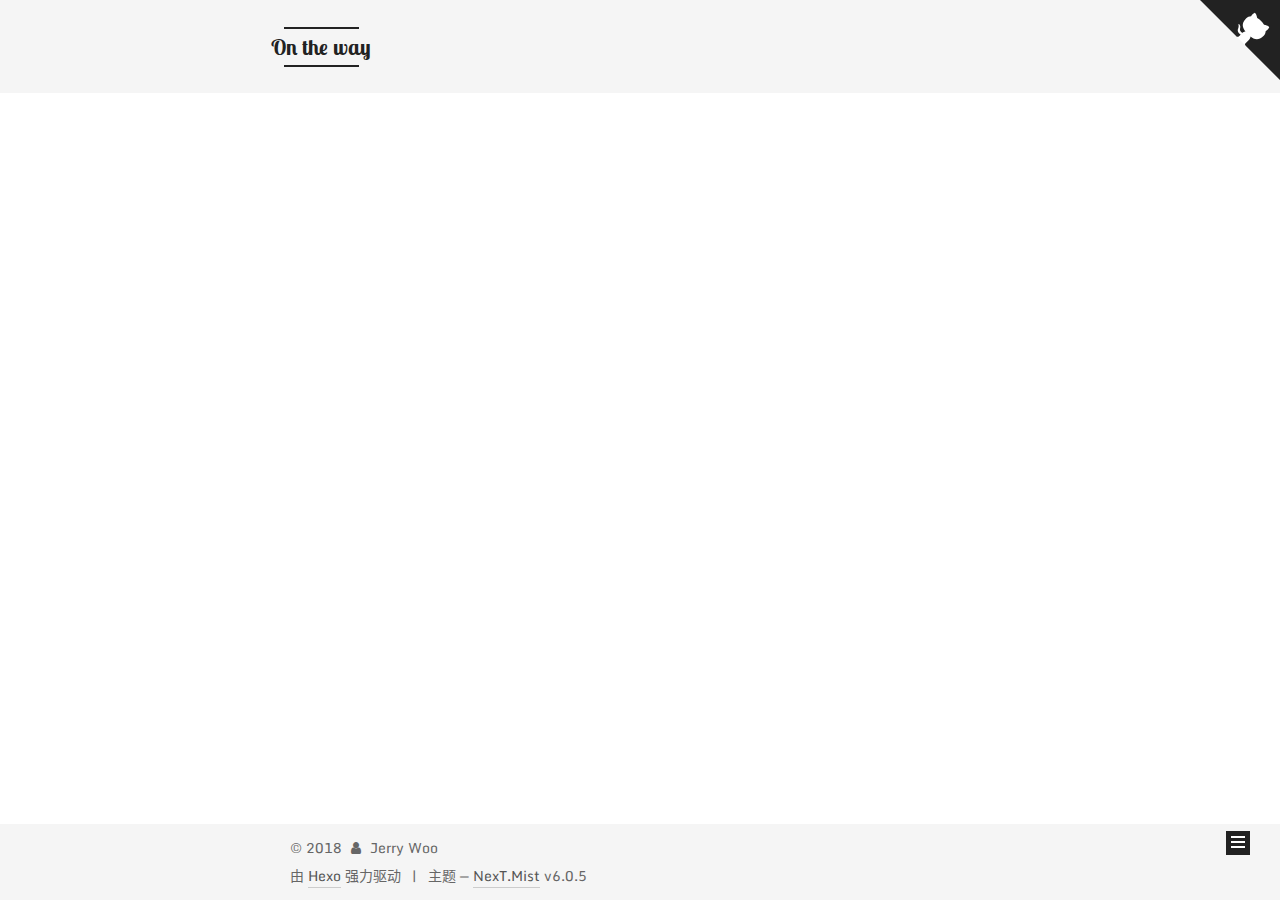
<file: archives/2018/03/index.html>
<!DOCTYPE html>



  


<html class="theme-next mist use-motion" lang="zh-CN">
<head>
  <meta charset="UTF-8"/>
<meta http-equiv="X-UA-Compatible" content="IE=edge" />
<meta name="viewport" content="width=device-width, initial-scale=1, maximum-scale=1"/>
<meta name="theme-color" content="#222">












<meta http-equiv="Cache-Control" content="no-transform" />
<meta http-equiv="Cache-Control" content="no-siteapp" />



















  
  
  
  

  
    
    
  

  
    
      
    

    
  

  

  
    
      
    

    
  

  
    
      
    

    
  

  
    
    
    <link href="//fonts.googleapis.com/css?family=Monda:300,300italic,400,400italic,700,700italic|Roboto Slab:300,300italic,400,400italic,700,700italic|Lobster Two:300,300italic,400,400italic,700,700italic|PT Mono:300,300italic,400,400italic,700,700italic&subset=latin,latin-ext" rel="stylesheet" type="text/css">
  






<link href="/lib/font-awesome/css/font-awesome.min.css?v=4.6.2" rel="stylesheet" type="text/css" />

<link href="/css/main.css?v=6.0.5" rel="stylesheet" type="text/css" />


  <link rel="apple-touch-icon" sizes="180x180" href="/images/apple-touch-icon-next.png?v=6.0.5">


  <link rel="icon" type="image/png" sizes="32x32" href="/images/favicon-32x32-next.png?v=6.0.5">


  <link rel="icon" type="image/png" sizes="16x16" href="/images/favicon-16x16-next.png?v=6.0.5">


  <link rel="mask-icon" href="/images/logo.svg?v=6.0.5" color="#222">









<script type="text/javascript" id="hexo.configurations">
  var NexT = window.NexT || {};
  var CONFIG = {
    root: '/',
    scheme: 'Mist',
    version: '6.0.5',
    sidebar: {"position":"left","display":"post","offset":12,"b2t":false,"scrollpercent":false,"onmobile":false},
    fancybox: false,
    fastclick: false,
    lazyload: false,
    tabs: true,
    motion: {"enable":true,"async":false,"transition":{"post_block":"fadeIn","post_header":"slideDownIn","post_body":"slideDownIn","coll_header":"slideLeftIn","sidebar":"slideUpIn"}},
    algolia: {
      applicationID: '',
      apiKey: '',
      indexName: '',
      hits: {"per_page":10},
      labels: {"input_placeholder":"Search for Posts","hits_empty":"We didn't find any results for the search: ${query}","hits_stats":"${hits} results found in ${time} ms"}
    }
  };
</script>


  




  
  <meta name="keywords" content="Hexo, NexT" />


<meta property="og:type" content="website">
<meta property="og:title" content="On the way">
<meta property="og:url" content="https://notail.github.io/archives/2018/03/index.html">
<meta property="og:site_name" content="On the way">
<meta property="og:locale" content="zh-CN">
<meta name="twitter:card" content="summary">
<meta name="twitter:title" content="On the way">






  <link rel="canonical" href="https://notail.github.io/archives/2018/03/"/>



<script type="text/javascript" id="page.configurations">
  CONFIG.page = {
    sidebar: "",
  };
</script>
  <title>归档 | On the way</title>
  









  <noscript>
  <style type="text/css">
    .use-motion .motion-element,
    .use-motion .brand,
    .use-motion .menu-item,
    .sidebar-inner,
    .use-motion .post-block,
    .use-motion .pagination,
    .use-motion .comments,
    .use-motion .post-header,
    .use-motion .post-body,
    .use-motion .collection-title { opacity: initial; }

    .use-motion .logo,
    .use-motion .site-title,
    .use-motion .site-subtitle {
      opacity: initial;
      top: initial;
    }

    .use-motion {
      .logo-line-before i { left: initial; }
      .logo-line-after i { right: initial; }
    }
  </style>
</noscript>

</head>

<body itemscope itemtype="http://schema.org/WebPage" lang="zh-CN">

  
  
    
  

  <div class="container sidebar-position-left page-archive">
    <div class="headband"></div>

    <header id="header" class="header" itemscope itemtype="http://schema.org/WPHeader">
      <div class="header-inner"> <div class="site-brand-wrapper">
  <div class="site-meta ">
    

    <div class="custom-logo-site-title">
      <a href="/"  class="brand" rel="start">
        <span class="logo-line-before"><i></i></span>
        <span class="site-title">On the way</span>
        <span class="logo-line-after"><i></i></span>
      </a>
    </div>
      
        <p class="site-subtitle">keep walking</p>
      
  </div>

  <div class="site-nav-toggle">
    <button>
      <span class="btn-bar"></span>
      <span class="btn-bar"></span>
      <span class="btn-bar"></span>
    </button>
  </div>
</div>

<nav class="site-nav">
  

  
    <ul id="menu" class="menu">
      
        
        <li class="menu-item menu-item-home">
          <a href="/" rel="section">
            <i class="menu-item-icon fa fa-fw fa-home"></i> <br />首页</a>
        </li>
      
        
        <li class="menu-item menu-item-about">
          <a href="/about/" rel="section">
            <i class="menu-item-icon fa fa-fw fa-user"></i> <br />关于</a>
        </li>
      
        
        <li class="menu-item menu-item-tags">
          <a href="/tags/" rel="section">
            <i class="menu-item-icon fa fa-fw fa-tags"></i> <br />标签</a>
        </li>
      
        
        <li class="menu-item menu-item-categories">
          <a href="/categories/" rel="section">
            <i class="menu-item-icon fa fa-fw fa-th"></i> <br />分类</a>
        </li>
      
        
        <li class="menu-item menu-item-archives">
          <a href="/archives/" rel="section">
            <i class="menu-item-icon fa fa-fw fa-archive"></i> <br />归档</a>
        </li>
      
        
        <li class="menu-item menu-item-commonweal">
          <a href="/404.html" rel="section">
            <i class="menu-item-icon fa fa-fw fa-heartbeat"></i> <br />公益 404</a>
        </li>
      

      
        <li class="menu-item menu-item-search">
          
            <a href="javascript:;" class="popup-trigger">
          
            
              <i class="menu-item-icon fa fa-search fa-fw"></i> <br />搜索</a>
        </li>
      
    </ul>
  

  
    <div class="site-search">
      
  <div class="popup search-popup local-search-popup">
  <div class="local-search-header clearfix">
    <span class="search-icon">
      <i class="fa fa-search"></i>
    </span>
    <span class="popup-btn-close">
      <i class="fa fa-times-circle"></i>
    </span>
    <div class="local-search-input-wrapper">
      <input autocomplete="off"
             placeholder="搜索..." spellcheck="false"
             type="text" id="local-search-input">
    </div>
  </div>
  <div id="local-search-result"></div>
</div>



    </div>
  
</nav>


  



 </div>
    </header>

    
  
  
  
    
      
    
    <a href="https://github.com/notail" class="github-corner" target="_blank" title="Follow me on GitHub" aria-label="Follow me on GitHub"><svg width="80" height="80" viewBox="0 0 250 250" style="fill:#222; color:#fff; position: absolute; top: 0; border: 0; right: 0;" aria-hidden="true"><path d="M0,0 L115,115 L130,115 L142,142 L250,250 L250,0 Z"></path><path d="M128.3,109.0 C113.8,99.7 119.0,89.6 119.0,89.6 C122.0,82.7 120.5,78.6 120.5,78.6 C119.2,72.0 123.4,76.3 123.4,76.3 C127.3,80.9 125.5,87.3 125.5,87.3 C122.9,97.6 130.6,101.9 134.4,103.2" fill="currentColor" style="transform-origin: 130px 106px;" class="octo-arm"></path><path d="M115.0,115.0 C114.9,115.1 118.7,116.5 119.8,115.4 L133.7,101.6 C136.9,99.2 139.9,98.4 142.2,98.6 C133.8,88.0 127.5,74.4 143.8,58.0 C148.5,53.4 154.0,51.2 159.7,51.0 C160.3,49.4 163.2,43.6 171.4,40.1 C171.4,40.1 176.1,42.5 178.8,56.2 C183.1,58.6 187.2,61.8 190.9,65.4 C194.5,69.0 197.7,73.2 200.1,77.6 C213.8,80.2 216.3,84.9 216.3,84.9 C212.7,93.1 206.9,96.0 205.4,96.6 C205.1,102.4 203.0,107.8 198.3,112.5 C181.9,128.9 168.3,122.5 157.7,114.1 C157.9,116.9 156.7,120.9 152.7,124.9 L141.0,136.5 C139.8,137.7 141.6,141.9 141.8,141.8 Z" fill="currentColor" class="octo-body"></path></svg>
    
      </a>
    



    <main id="main" class="main">
      <div class="main-inner">
        <div class="content-wrap">
          <div id="content" class="content">
            

  
  
  
  <div class="post-block archive">
    <div id="posts" class="posts-collapse">
      <span class="archive-move-on"></span>

      
      <span class="archive-page-counter">
        
        
        
          
        
        嗯..! 目前共计 1 篇日志。 继续努力。
      </span>
      

      

        
        
        

        
          
          <div class="collection-title">
            <h1 class="archive-year" id="archive-year-2018">2018</h1>
          </div>
        
        

        

  <article class="post post-type-normal" itemscope itemtype="http://schema.org/Article">
    <header class="post-header">

      <h2 class="post-title">
        
            <a class="post-title-link" href="/2018/03/11/welcome/" itemprop="url">
              
                <span itemprop="name">start github pages</span>
              
            </a>
        
      </h2>

      <div class="post-meta">
        <time class="post-time" itemprop="dateCreated"
              datetime="2018-03-11T23:17:55+08:00"
              content="2018-03-11" >
          03-11
        </time>
      </div>

    </header>
  </article>



      

    </div>
  </div>
  
  
  

  



          </div>
          

        </div>
        
          
  
  <div class="sidebar-toggle">
    <div class="sidebar-toggle-line-wrap">
      <span class="sidebar-toggle-line sidebar-toggle-line-first"></span>
      <span class="sidebar-toggle-line sidebar-toggle-line-middle"></span>
      <span class="sidebar-toggle-line sidebar-toggle-line-last"></span>
    </div>
  </div>

  <aside id="sidebar" class="sidebar">
    
    <div class="sidebar-inner">

      

      

      <section class="site-overview-wrap sidebar-panel sidebar-panel-active">
        <div class="site-overview">
          <div class="site-author motion-element" itemprop="author" itemscope itemtype="http://schema.org/Person">
            
              <p class="site-author-name" itemprop="name">Jerry Woo</p>
              <p class="site-description motion-element" itemprop="description"></p>
          </div>

          
            <nav class="site-state motion-element">
              
                <div class="site-state-item site-state-posts">
                
                  <a href="/archives/">
                
                    <span class="site-state-item-count">1</span>
                    <span class="site-state-item-name">日志</span>
                  </a>
                </div>
              

              
                
                
                <div class="site-state-item site-state-categories">
                  <a href="/categories/index.html">
                    
                    
                      
                    
                    <span class="site-state-item-count">1</span>
                    <span class="site-state-item-name">分类</span>
                  </a>
                </div>
              

              
            </nav>
          

          

          
            <div class="links-of-author motion-element">
              
                <span class="links-of-author-item">
                  <a href="https://github.com/notail" target="_blank" title="GitHub"><i class="fa fa-fw fa-github"></i>GitHub</a>
                  
                </span>
              
            </div>
          

          
          

          
          

          
            
          
          

        </div>
      </section>

      

      

    </div>
  </aside>


        
      </div>
    </main>

    <footer id="footer" class="footer">
      <div class="footer-inner">
        <div class="copyright">&copy; <span itemprop="copyrightYear">2018</span>
  <span class="with-love">
    <i class="fa fa-user"></i>
  </span>
  <span class="author" itemprop="copyrightHolder">Jerry Woo</span>

  

  
</div>




  <div class="powered-by">由 <a class="theme-link" target="_blank" href="https://hexo.io">Hexo</a> 强力驱动</div>



  <span class="post-meta-divider">|</span>



  <div class="theme-info">主题 &mdash; <a class="theme-link" target="_blank" href="https://github.com/theme-next/hexo-theme-next">NexT.Mist</a> v6.0.5</div>




        








        
      </div>
    </footer>

    
      <div class="back-to-top">
        <i class="fa fa-arrow-up"></i>
        
      </div>
    

    

  </div>

  

<script type="text/javascript">
  if (Object.prototype.toString.call(window.Promise) !== '[object Function]') {
    window.Promise = null;
  }
</script>


























  
  
    <script type="text/javascript" src="/lib/jquery/index.js?v=2.1.3"></script>
  

  
  
    <script type="text/javascript" src="/lib/velocity/velocity.min.js?v=1.2.1"></script>
  

  
  
    <script type="text/javascript" src="/lib/velocity/velocity.ui.min.js?v=1.2.1"></script>
  


  


  <script type="text/javascript" src="/js/src/utils.js?v=6.0.5"></script>

  <script type="text/javascript" src="/js/src/motion.js?v=6.0.5"></script>



  
  

  

  


  <script type="text/javascript" src="/js/src/bootstrap.js?v=6.0.5"></script>



  



	





  





  










  

  <script type="text/javascript">
    // Popup Window;
    var isfetched = false;
    var isXml = true;
    // Search DB path;
    var search_path = "search.json";
    if (search_path.length === 0) {
      search_path = "search.xml";
    } else if (/json$/i.test(search_path)) {
      isXml = false;
    }
    var path = "/" + search_path;
    // monitor main search box;

    var onPopupClose = function (e) {
      $('.popup').hide();
      $('#local-search-input').val('');
      $('.search-result-list').remove();
      $('#no-result').remove();
      $(".local-search-pop-overlay").remove();
      $('body').css('overflow', '');
    }

    function proceedsearch() {
      $("body")
        .append('<div class="search-popup-overlay local-search-pop-overlay"></div>')
        .css('overflow', 'hidden');
      $('.search-popup-overlay').click(onPopupClose);
      $('.popup').toggle();
      var $localSearchInput = $('#local-search-input');
      $localSearchInput.attr("autocapitalize", "none");
      $localSearchInput.attr("autocorrect", "off");
      $localSearchInput.focus();
    }

    // search function;
    var searchFunc = function(path, search_id, content_id) {
      'use strict';

      // start loading animation
      $("body")
        .append('<div class="search-popup-overlay local-search-pop-overlay">' +
          '<div id="search-loading-icon">' +
          '<i class="fa fa-spinner fa-pulse fa-5x fa-fw"></i>' +
          '</div>' +
          '</div>')
        .css('overflow', 'hidden');
      $("#search-loading-icon").css('margin', '20% auto 0 auto').css('text-align', 'center');

      

      $.ajax({
        url: path,
        dataType: isXml ? "xml" : "json",
        async: true,
        success: function(res) {
          // get the contents from search data
          isfetched = true;
          $('.popup').detach().appendTo('.header-inner');
          var datas = isXml ? $("entry", res).map(function() {
            return {
              title: $("title", this).text(),
              content: $("content",this).text(),
              url: $("url" , this).text()
            };
          }).get() : res;
          var input = document.getElementById(search_id);
          var resultContent = document.getElementById(content_id);
          var inputEventFunction = function() {
            var searchText = input.value.trim().toLowerCase();
            var keywords = searchText.split(/[\s\-]+/);
            if (keywords.length > 1) {
              keywords.push(searchText);
            }
            var resultItems = [];
            if (searchText.length > 0) {
              // perform local searching
              datas.forEach(function(data) {
                var isMatch = false;
                var hitCount = 0;
                var searchTextCount = 0;
                var title = data.title.trim();
                var titleInLowerCase = title.toLowerCase();
                var content = data.content.trim().replace(/<[^>]+>/g,"");
                
                var contentInLowerCase = content.toLowerCase();
                var articleUrl = decodeURIComponent(data.url);
                var indexOfTitle = [];
                var indexOfContent = [];
                // only match articles with not empty titles
                if(title != '') {
                  keywords.forEach(function(keyword) {
                    function getIndexByWord(word, text, caseSensitive) {
                      var wordLen = word.length;
                      if (wordLen === 0) {
                        return [];
                      }
                      var startPosition = 0, position = [], index = [];
                      if (!caseSensitive) {
                        text = text.toLowerCase();
                        word = word.toLowerCase();
                      }
                      while ((position = text.indexOf(word, startPosition)) > -1) {
                        index.push({position: position, word: word});
                        startPosition = position + wordLen;
                      }
                      return index;
                    }

                    indexOfTitle = indexOfTitle.concat(getIndexByWord(keyword, titleInLowerCase, false));
                    indexOfContent = indexOfContent.concat(getIndexByWord(keyword, contentInLowerCase, false));
                  });
                  if (indexOfTitle.length > 0 || indexOfContent.length > 0) {
                    isMatch = true;
                    hitCount = indexOfTitle.length + indexOfContent.length;
                  }
                }

                // show search results

                if (isMatch) {
                  // sort index by position of keyword

                  [indexOfTitle, indexOfContent].forEach(function (index) {
                    index.sort(function (itemLeft, itemRight) {
                      if (itemRight.position !== itemLeft.position) {
                        return itemRight.position - itemLeft.position;
                      } else {
                        return itemLeft.word.length - itemRight.word.length;
                      }
                    });
                  });

                  // merge hits into slices

                  function mergeIntoSlice(text, start, end, index) {
                    var item = index[index.length - 1];
                    var position = item.position;
                    var word = item.word;
                    var hits = [];
                    var searchTextCountInSlice = 0;
                    while (position + word.length <= end && index.length != 0) {
                      if (word === searchText) {
                        searchTextCountInSlice++;
                      }
                      hits.push({position: position, length: word.length});
                      var wordEnd = position + word.length;

                      // move to next position of hit

                      index.pop();
                      while (index.length != 0) {
                        item = index[index.length - 1];
                        position = item.position;
                        word = item.word;
                        if (wordEnd > position) {
                          index.pop();
                        } else {
                          break;
                        }
                      }
                    }
                    searchTextCount += searchTextCountInSlice;
                    return {
                      hits: hits,
                      start: start,
                      end: end,
                      searchTextCount: searchTextCountInSlice
                    };
                  }

                  var slicesOfTitle = [];
                  if (indexOfTitle.length != 0) {
                    slicesOfTitle.push(mergeIntoSlice(title, 0, title.length, indexOfTitle));
                  }

                  var slicesOfContent = [];
                  while (indexOfContent.length != 0) {
                    var item = indexOfContent[indexOfContent.length - 1];
                    var position = item.position;
                    var word = item.word;
                    // cut out 100 characters
                    var start = position - 20;
                    var end = position + 80;
                    if(start < 0){
                      start = 0;
                    }
                    if (end < position + word.length) {
                      end = position + word.length;
                    }
                    if(end > content.length){
                      end = content.length;
                    }
                    slicesOfContent.push(mergeIntoSlice(content, start, end, indexOfContent));
                  }

                  // sort slices in content by search text's count and hits' count

                  slicesOfContent.sort(function (sliceLeft, sliceRight) {
                    if (sliceLeft.searchTextCount !== sliceRight.searchTextCount) {
                      return sliceRight.searchTextCount - sliceLeft.searchTextCount;
                    } else if (sliceLeft.hits.length !== sliceRight.hits.length) {
                      return sliceRight.hits.length - sliceLeft.hits.length;
                    } else {
                      return sliceLeft.start - sliceRight.start;
                    }
                  });

                  // select top N slices in content

                  var upperBound = parseInt('1');
                  if (upperBound >= 0) {
                    slicesOfContent = slicesOfContent.slice(0, upperBound);
                  }

                  // highlight title and content

                  function highlightKeyword(text, slice) {
                    var result = '';
                    var prevEnd = slice.start;
                    slice.hits.forEach(function (hit) {
                      result += text.substring(prevEnd, hit.position);
                      var end = hit.position + hit.length;
                      result += '<b class="search-keyword">' + text.substring(hit.position, end) + '</b>';
                      prevEnd = end;
                    });
                    result += text.substring(prevEnd, slice.end);
                    return result;
                  }

                  var resultItem = '';

                  if (slicesOfTitle.length != 0) {
                    resultItem += "<li><a href='" + articleUrl + "' class='search-result-title'>" + highlightKeyword(title, slicesOfTitle[0]) + "</a>";
                  } else {
                    resultItem += "<li><a href='" + articleUrl + "' class='search-result-title'>" + title + "</a>";
                  }

                  slicesOfContent.forEach(function (slice) {
                    resultItem += "<a href='" + articleUrl + "'>" +
                      "<p class=\"search-result\">" + highlightKeyword(content, slice) +
                      "...</p>" + "</a>";
                  });

                  resultItem += "</li>";
                  resultItems.push({
                    item: resultItem,
                    searchTextCount: searchTextCount,
                    hitCount: hitCount,
                    id: resultItems.length
                  });
                }
              })
            };
            if (keywords.length === 1 && keywords[0] === "") {
              resultContent.innerHTML = '<div id="no-result"><i class="fa fa-search fa-5x" /></div>'
            } else if (resultItems.length === 0) {
              resultContent.innerHTML = '<div id="no-result"><i class="fa fa-frown-o fa-5x" /></div>'
            } else {
              resultItems.sort(function (resultLeft, resultRight) {
                if (resultLeft.searchTextCount !== resultRight.searchTextCount) {
                  return resultRight.searchTextCount - resultLeft.searchTextCount;
                } else if (resultLeft.hitCount !== resultRight.hitCount) {
                  return resultRight.hitCount - resultLeft.hitCount;
                } else {
                  return resultRight.id - resultLeft.id;
                }
              });
              var searchResultList = '<ul class=\"search-result-list\">';
              resultItems.forEach(function (result) {
                searchResultList += result.item;
              })
              searchResultList += "</ul>";
              resultContent.innerHTML = searchResultList;
            }
          }

          if ('auto' === 'auto') {
            input.addEventListener('input', inputEventFunction);
          } else {
            $('.search-icon').click(inputEventFunction);
            input.addEventListener('keypress', function (event) {
              if (event.keyCode === 13) {
                inputEventFunction();
              }
            });
          }

          // remove loading animation
          $(".local-search-pop-overlay").remove();
          $('body').css('overflow', '');

          proceedsearch();
        }
      });
    }

    // handle and trigger popup window;
    $('.popup-trigger').click(function(e) {
      e.stopPropagation();
      if (isfetched === false) {
        searchFunc(path, 'local-search-input', 'local-search-result');
      } else {
        proceedsearch();
      };
    });

    $('.popup-btn-close').click(onPopupClose);
    $('.popup').click(function(e){
      e.stopPropagation();
    });
    $(document).on('keyup', function (event) {
      var shouldDismissSearchPopup = event.which === 27 &&
        $('.search-popup').is(':visible');
      if (shouldDismissSearchPopup) {
        onPopupClose();
      }
    });
  </script>





  

  

  

  

  
  

  

  

  

  

</body>
</html>
</file>
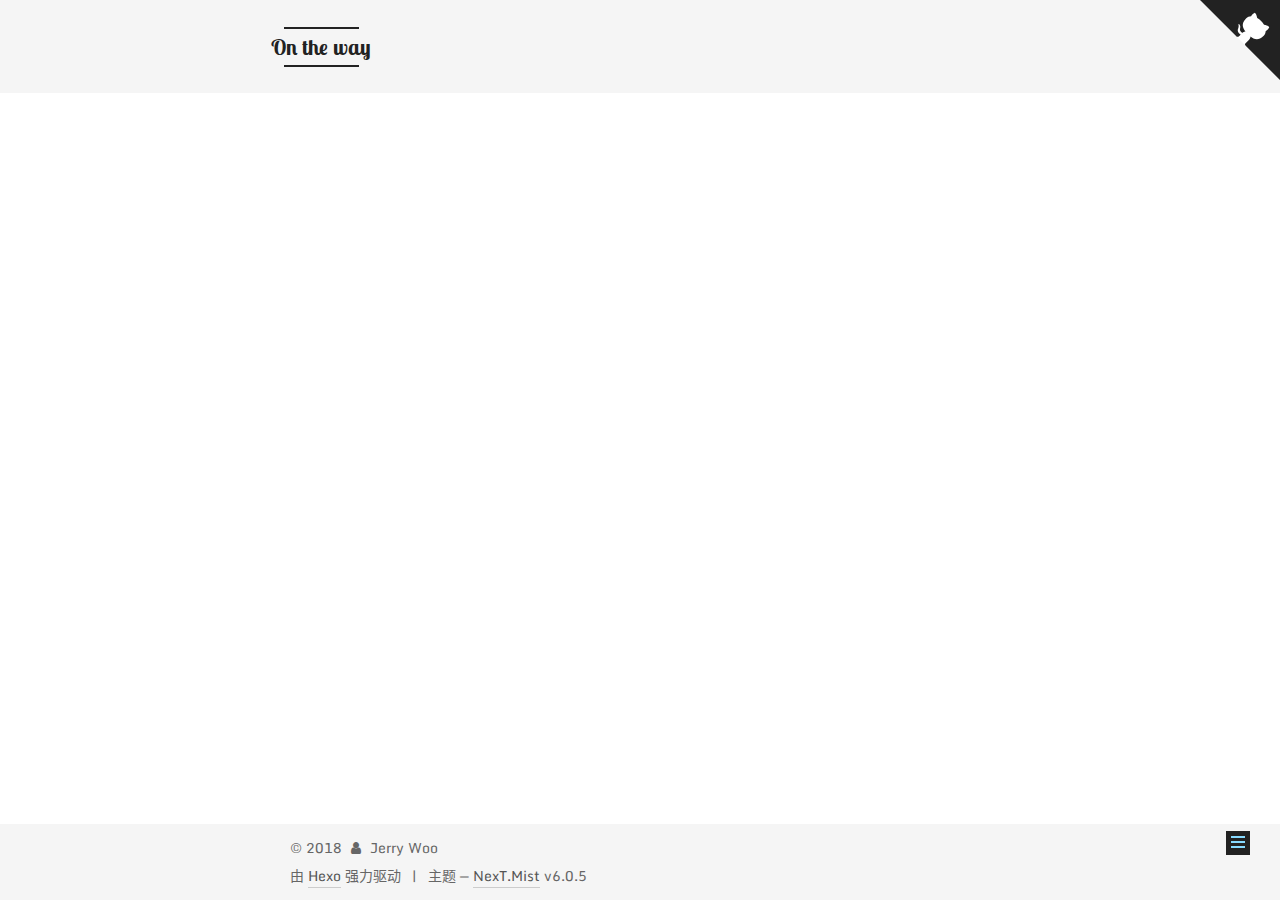
<file: 2018/03/11/welcome/index.html>
<!DOCTYPE html>



  


<html class="theme-next mist use-motion" lang="zh-CN">
<head>
  <meta charset="UTF-8"/>
<meta http-equiv="X-UA-Compatible" content="IE=edge" />
<meta name="viewport" content="width=device-width, initial-scale=1, maximum-scale=1"/>
<meta name="theme-color" content="#222">












<meta http-equiv="Cache-Control" content="no-transform" />
<meta http-equiv="Cache-Control" content="no-siteapp" />



















  
  
  
  

  
    
    
  

  
    
      
    

    
  

  

  
    
      
    

    
  

  
    
      
    

    
  

  
    
    
    <link href="//fonts.googleapis.com/css?family=Monda:300,300italic,400,400italic,700,700italic|Roboto Slab:300,300italic,400,400italic,700,700italic|Lobster Two:300,300italic,400,400italic,700,700italic|PT Mono:300,300italic,400,400italic,700,700italic&subset=latin,latin-ext" rel="stylesheet" type="text/css">
  






<link href="/lib/font-awesome/css/font-awesome.min.css?v=4.6.2" rel="stylesheet" type="text/css" />

<link href="/css/main.css?v=6.0.5" rel="stylesheet" type="text/css" />


  <link rel="apple-touch-icon" sizes="180x180" href="/images/apple-touch-icon-next.png?v=6.0.5">


  <link rel="icon" type="image/png" sizes="32x32" href="/images/favicon-32x32-next.png?v=6.0.5">


  <link rel="icon" type="image/png" sizes="16x16" href="/images/favicon-16x16-next.png?v=6.0.5">


  <link rel="mask-icon" href="/images/logo.svg?v=6.0.5" color="#222">









<script type="text/javascript" id="hexo.configurations">
  var NexT = window.NexT || {};
  var CONFIG = {
    root: '/',
    scheme: 'Mist',
    version: '6.0.5',
    sidebar: {"position":"left","display":"post","offset":12,"b2t":false,"scrollpercent":false,"onmobile":false},
    fancybox: false,
    fastclick: false,
    lazyload: false,
    tabs: true,
    motion: {"enable":true,"async":false,"transition":{"post_block":"fadeIn","post_header":"slideDownIn","post_body":"slideDownIn","coll_header":"slideLeftIn","sidebar":"slideUpIn"}},
    algolia: {
      applicationID: '',
      apiKey: '',
      indexName: '',
      hits: {"per_page":10},
      labels: {"input_placeholder":"Search for Posts","hits_empty":"We didn't find any results for the search: ${query}","hits_stats":"${hits} results found in ${time} ms"}
    }
  };
</script>


  




  
  <meta name="keywords" content="Hexo, NexT" />


<meta name="description" content="开启github pages开始写博客，积累技术知识。">
<meta property="og:type" content="article">
<meta property="og:title" content="start github pages">
<meta property="og:url" content="https://notail.github.io/2018/03/11/welcome/index.html">
<meta property="og:site_name" content="On the way">
<meta property="og:description" content="开启github pages开始写博客，积累技术知识。">
<meta property="og:locale" content="zh-CN">
<meta property="og:updated_time" content="2018-03-12T05:44:55.000Z">
<meta name="twitter:card" content="summary">
<meta name="twitter:title" content="start github pages">
<meta name="twitter:description" content="开启github pages开始写博客，积累技术知识。">






  <link rel="canonical" href="https://notail.github.io/2018/03/11/welcome/"/>



<script type="text/javascript" id="page.configurations">
  CONFIG.page = {
    sidebar: "",
  };
</script>
  <title>start github pages | On the way</title>
  









  <noscript>
  <style type="text/css">
    .use-motion .motion-element,
    .use-motion .brand,
    .use-motion .menu-item,
    .sidebar-inner,
    .use-motion .post-block,
    .use-motion .pagination,
    .use-motion .comments,
    .use-motion .post-header,
    .use-motion .post-body,
    .use-motion .collection-title { opacity: initial; }

    .use-motion .logo,
    .use-motion .site-title,
    .use-motion .site-subtitle {
      opacity: initial;
      top: initial;
    }

    .use-motion {
      .logo-line-before i { left: initial; }
      .logo-line-after i { right: initial; }
    }
  </style>
</noscript>

</head>

<body itemscope itemtype="http://schema.org/WebPage" lang="zh-CN">

  
  
    
  

  <div class="container sidebar-position-left page-post-detail">
    <div class="headband"></div>

    <header id="header" class="header" itemscope itemtype="http://schema.org/WPHeader">
      <div class="header-inner"> <div class="site-brand-wrapper">
  <div class="site-meta ">
    

    <div class="custom-logo-site-title">
      <a href="/"  class="brand" rel="start">
        <span class="logo-line-before"><i></i></span>
        <span class="site-title">On the way</span>
        <span class="logo-line-after"><i></i></span>
      </a>
    </div>
      
        <p class="site-subtitle">keep walking</p>
      
  </div>

  <div class="site-nav-toggle">
    <button>
      <span class="btn-bar"></span>
      <span class="btn-bar"></span>
      <span class="btn-bar"></span>
    </button>
  </div>
</div>

<nav class="site-nav">
  

  
    <ul id="menu" class="menu">
      
        
        <li class="menu-item menu-item-home">
          <a href="/" rel="section">
            <i class="menu-item-icon fa fa-fw fa-home"></i> <br />首页</a>
        </li>
      
        
        <li class="menu-item menu-item-about">
          <a href="/about/" rel="section">
            <i class="menu-item-icon fa fa-fw fa-user"></i> <br />关于</a>
        </li>
      
        
        <li class="menu-item menu-item-tags">
          <a href="/tags/" rel="section">
            <i class="menu-item-icon fa fa-fw fa-tags"></i> <br />标签</a>
        </li>
      
        
        <li class="menu-item menu-item-categories">
          <a href="/categories/" rel="section">
            <i class="menu-item-icon fa fa-fw fa-th"></i> <br />分类</a>
        </li>
      
        
        <li class="menu-item menu-item-archives">
          <a href="/archives/" rel="section">
            <i class="menu-item-icon fa fa-fw fa-archive"></i> <br />归档</a>
        </li>
      
        
        <li class="menu-item menu-item-commonweal">
          <a href="/404.html" rel="section">
            <i class="menu-item-icon fa fa-fw fa-heartbeat"></i> <br />公益 404</a>
        </li>
      

      
        <li class="menu-item menu-item-search">
          
            <a href="javascript:;" class="popup-trigger">
          
            
              <i class="menu-item-icon fa fa-search fa-fw"></i> <br />搜索</a>
        </li>
      
    </ul>
  

  
    <div class="site-search">
      
  <div class="popup search-popup local-search-popup">
  <div class="local-search-header clearfix">
    <span class="search-icon">
      <i class="fa fa-search"></i>
    </span>
    <span class="popup-btn-close">
      <i class="fa fa-times-circle"></i>
    </span>
    <div class="local-search-input-wrapper">
      <input autocomplete="off"
             placeholder="搜索..." spellcheck="false"
             type="text" id="local-search-input">
    </div>
  </div>
  <div id="local-search-result"></div>
</div>



    </div>
  
</nav>


  



 </div>
    </header>

    
  
  
  
    
      
    
    <a href="https://github.com/notail" class="github-corner" target="_blank" title="Follow me on GitHub" aria-label="Follow me on GitHub"><svg width="80" height="80" viewBox="0 0 250 250" style="fill:#222; color:#fff; position: absolute; top: 0; border: 0; right: 0;" aria-hidden="true"><path d="M0,0 L115,115 L130,115 L142,142 L250,250 L250,0 Z"></path><path d="M128.3,109.0 C113.8,99.7 119.0,89.6 119.0,89.6 C122.0,82.7 120.5,78.6 120.5,78.6 C119.2,72.0 123.4,76.3 123.4,76.3 C127.3,80.9 125.5,87.3 125.5,87.3 C122.9,97.6 130.6,101.9 134.4,103.2" fill="currentColor" style="transform-origin: 130px 106px;" class="octo-arm"></path><path d="M115.0,115.0 C114.9,115.1 118.7,116.5 119.8,115.4 L133.7,101.6 C136.9,99.2 139.9,98.4 142.2,98.6 C133.8,88.0 127.5,74.4 143.8,58.0 C148.5,53.4 154.0,51.2 159.7,51.0 C160.3,49.4 163.2,43.6 171.4,40.1 C171.4,40.1 176.1,42.5 178.8,56.2 C183.1,58.6 187.2,61.8 190.9,65.4 C194.5,69.0 197.7,73.2 200.1,77.6 C213.8,80.2 216.3,84.9 216.3,84.9 C212.7,93.1 206.9,96.0 205.4,96.6 C205.1,102.4 203.0,107.8 198.3,112.5 C181.9,128.9 168.3,122.5 157.7,114.1 C157.9,116.9 156.7,120.9 152.7,124.9 L141.0,136.5 C139.8,137.7 141.6,141.9 141.8,141.8 Z" fill="currentColor" class="octo-body"></path></svg>
    
      </a>
    



    <main id="main" class="main">
      <div class="main-inner">
        <div class="content-wrap">
          <div id="content" class="content">
            

  <div id="posts" class="posts-expand">
    

  

  
  
  

  

  <article class="post post-type-normal" itemscope itemtype="http://schema.org/Article">
  
  
  
  <div class="post-block">
    <link itemprop="mainEntityOfPage" href="https://notail.github.io/2018/03/11/welcome/">

    <span hidden itemprop="author" itemscope itemtype="http://schema.org/Person">
      <meta itemprop="name" content="Jerry Woo">
      <meta itemprop="description" content="">
      <meta itemprop="image" content="/images/avatar.gif">
    </span>

    <span hidden itemprop="publisher" itemscope itemtype="http://schema.org/Organization">
      <meta itemprop="name" content="On the way">
    </span>

    
      <header class="post-header">

        
        
          <h1 class="post-title" itemprop="name headline">start github pages</h1>
        

        <div class="post-meta">
          <span class="post-time">
            
              <span class="post-meta-item-icon">
                <i class="fa fa-calendar-o"></i>
              </span>
              
                <span class="post-meta-item-text">发表于</span>
              
              <time title="创建于" itemprop="dateCreated datePublished" datetime="2018-03-11T23:17:55+08:00">2018-03-11</time>
            

            
            

            
          </span>

          
            <span class="post-category" >
            
              <span class="post-meta-divider">|</span>
            
              <span class="post-meta-item-icon">
                <i class="fa fa-folder-o"></i>
              </span>
              
                <span class="post-meta-item-text">分类于</span>
              
              
                <span itemprop="about" itemscope itemtype="http://schema.org/Thing"><a href="/categories/others/" itemprop="url" rel="index"><span itemprop="name">others</span></a></span>

                
                
              
            </span>
          

          

          
          

          

          

          

        </div>
      </header>
    

    
    
    
    <div class="post-body" itemprop="articleBody">

      
      

      
        <h3 id="开启github-pages"><a href="#开启github-pages" class="headerlink" title="开启github pages"></a>开启github pages</h3><p>开始写博客，积累技术知识。</p>

      
    </div>

    

    
    
    

    

    
      <div>
        <div style="padding: 10px 0; margin: 20px auto; width: 90%; text-align: center;">
  <div>坚持原创技术分享，您的支持将鼓励我继续创作！</div>
  <button id="rewardButton" disable="enable" onclick="var qr = document.getElementById('QR'); if (qr.style.display === 'none') {qr.style.display='block';} else {qr.style.display='none'}">
    <span>打赏</span>
  </button>
  <div id="QR" style="display: none;">

    
      <div id="wechat" style="display: inline-block">
        <img id="wechat_qr" src="/images/donate/wechatpay.png" alt="Jerry Woo 微信支付"/>
        <p>微信支付</p>
      </div>
    

    
      <div id="alipay" style="display: inline-block">
        <img id="alipay_qr" src="/images/donate/alipay.jpg" alt="Jerry Woo 支付宝"/>
        <p>支付宝</p>
      </div>
    

    

  </div>
</div>

      </div>
    

    

    <footer class="post-footer">
      

      
      
      

      

      
      
    </footer>
  </div>
  
  
  
  </article>



    <div class="post-spread">
      
    </div>
  </div>


          </div>
          

        </div>
        
          
  
  <div class="sidebar-toggle">
    <div class="sidebar-toggle-line-wrap">
      <span class="sidebar-toggle-line sidebar-toggle-line-first"></span>
      <span class="sidebar-toggle-line sidebar-toggle-line-middle"></span>
      <span class="sidebar-toggle-line sidebar-toggle-line-last"></span>
    </div>
  </div>

  <aside id="sidebar" class="sidebar">
    
    <div class="sidebar-inner">

      

      
        <ul class="sidebar-nav motion-element">
          <li class="sidebar-nav-toc sidebar-nav-active" data-target="post-toc-wrap">
            文章目录
          </li>
          <li class="sidebar-nav-overview" data-target="site-overview-wrap">
            站点概览
          </li>
        </ul>
      

      <section class="site-overview-wrap sidebar-panel">
        <div class="site-overview">
          <div class="site-author motion-element" itemprop="author" itemscope itemtype="http://schema.org/Person">
            
              <p class="site-author-name" itemprop="name">Jerry Woo</p>
              <p class="site-description motion-element" itemprop="description"></p>
          </div>

          
            <nav class="site-state motion-element">
              
                <div class="site-state-item site-state-posts">
                
                  <a href="/archives/">
                
                    <span class="site-state-item-count">1</span>
                    <span class="site-state-item-name">日志</span>
                  </a>
                </div>
              

              
                
                
                <div class="site-state-item site-state-categories">
                  <a href="/categories/index.html">
                    
                    
                      
                    
                    <span class="site-state-item-count">1</span>
                    <span class="site-state-item-name">分类</span>
                  </a>
                </div>
              

              
            </nav>
          

          

          
            <div class="links-of-author motion-element">
              
                <span class="links-of-author-item">
                  <a href="https://github.com/notail" target="_blank" title="GitHub"><i class="fa fa-fw fa-github"></i>GitHub</a>
                  
                </span>
              
            </div>
          

          
          

          
          

          
            
          
          

        </div>
      </section>

      
      <!--noindex-->
        <section class="post-toc-wrap motion-element sidebar-panel sidebar-panel-active">
          <div class="post-toc">

            
              
            

            
              <div class="post-toc-content"><ol class="nav"><li class="nav-item nav-level-3"><a class="nav-link" href="#开启github-pages"><span class="nav-number">1.</span> <span class="nav-text">开启github pages</span></a></li></ol></div>
            

          </div>
        </section>
      <!--/noindex-->
      

      

    </div>
  </aside>


        
      </div>
    </main>

    <footer id="footer" class="footer">
      <div class="footer-inner">
        <div class="copyright">&copy; <span itemprop="copyrightYear">2018</span>
  <span class="with-love">
    <i class="fa fa-user"></i>
  </span>
  <span class="author" itemprop="copyrightHolder">Jerry Woo</span>

  

  
</div>




  <div class="powered-by">由 <a class="theme-link" target="_blank" href="https://hexo.io">Hexo</a> 强力驱动</div>



  <span class="post-meta-divider">|</span>



  <div class="theme-info">主题 &mdash; <a class="theme-link" target="_blank" href="https://github.com/theme-next/hexo-theme-next">NexT.Mist</a> v6.0.5</div>




        








        
      </div>
    </footer>

    
      <div class="back-to-top">
        <i class="fa fa-arrow-up"></i>
        
      </div>
    

    

  </div>

  

<script type="text/javascript">
  if (Object.prototype.toString.call(window.Promise) !== '[object Function]') {
    window.Promise = null;
  }
</script>


























  
  
    <script type="text/javascript" src="/lib/jquery/index.js?v=2.1.3"></script>
  

  
  
    <script type="text/javascript" src="/lib/velocity/velocity.min.js?v=1.2.1"></script>
  

  
  
    <script type="text/javascript" src="/lib/velocity/velocity.ui.min.js?v=1.2.1"></script>
  


  


  <script type="text/javascript" src="/js/src/utils.js?v=6.0.5"></script>

  <script type="text/javascript" src="/js/src/motion.js?v=6.0.5"></script>



  
  

  
  <script type="text/javascript" src="/js/src/scrollspy.js?v=6.0.5"></script>
<script type="text/javascript" src="/js/src/post-details.js?v=6.0.5"></script>



  


  <script type="text/javascript" src="/js/src/bootstrap.js?v=6.0.5"></script>



  



	





  





  










  

  <script type="text/javascript">
    // Popup Window;
    var isfetched = false;
    var isXml = true;
    // Search DB path;
    var search_path = "search.json";
    if (search_path.length === 0) {
      search_path = "search.xml";
    } else if (/json$/i.test(search_path)) {
      isXml = false;
    }
    var path = "/" + search_path;
    // monitor main search box;

    var onPopupClose = function (e) {
      $('.popup').hide();
      $('#local-search-input').val('');
      $('.search-result-list').remove();
      $('#no-result').remove();
      $(".local-search-pop-overlay").remove();
      $('body').css('overflow', '');
    }

    function proceedsearch() {
      $("body")
        .append('<div class="search-popup-overlay local-search-pop-overlay"></div>')
        .css('overflow', 'hidden');
      $('.search-popup-overlay').click(onPopupClose);
      $('.popup').toggle();
      var $localSearchInput = $('#local-search-input');
      $localSearchInput.attr("autocapitalize", "none");
      $localSearchInput.attr("autocorrect", "off");
      $localSearchInput.focus();
    }

    // search function;
    var searchFunc = function(path, search_id, content_id) {
      'use strict';

      // start loading animation
      $("body")
        .append('<div class="search-popup-overlay local-search-pop-overlay">' +
          '<div id="search-loading-icon">' +
          '<i class="fa fa-spinner fa-pulse fa-5x fa-fw"></i>' +
          '</div>' +
          '</div>')
        .css('overflow', 'hidden');
      $("#search-loading-icon").css('margin', '20% auto 0 auto').css('text-align', 'center');

      

      $.ajax({
        url: path,
        dataType: isXml ? "xml" : "json",
        async: true,
        success: function(res) {
          // get the contents from search data
          isfetched = true;
          $('.popup').detach().appendTo('.header-inner');
          var datas = isXml ? $("entry", res).map(function() {
            return {
              title: $("title", this).text(),
              content: $("content",this).text(),
              url: $("url" , this).text()
            };
          }).get() : res;
          var input = document.getElementById(search_id);
          var resultContent = document.getElementById(content_id);
          var inputEventFunction = function() {
            var searchText = input.value.trim().toLowerCase();
            var keywords = searchText.split(/[\s\-]+/);
            if (keywords.length > 1) {
              keywords.push(searchText);
            }
            var resultItems = [];
            if (searchText.length > 0) {
              // perform local searching
              datas.forEach(function(data) {
                var isMatch = false;
                var hitCount = 0;
                var searchTextCount = 0;
                var title = data.title.trim();
                var titleInLowerCase = title.toLowerCase();
                var content = data.content.trim().replace(/<[^>]+>/g,"");
                
                var contentInLowerCase = content.toLowerCase();
                var articleUrl = decodeURIComponent(data.url);
                var indexOfTitle = [];
                var indexOfContent = [];
                // only match articles with not empty titles
                if(title != '') {
                  keywords.forEach(function(keyword) {
                    function getIndexByWord(word, text, caseSensitive) {
                      var wordLen = word.length;
                      if (wordLen === 0) {
                        return [];
                      }
                      var startPosition = 0, position = [], index = [];
                      if (!caseSensitive) {
                        text = text.toLowerCase();
                        word = word.toLowerCase();
                      }
                      while ((position = text.indexOf(word, startPosition)) > -1) {
                        index.push({position: position, word: word});
                        startPosition = position + wordLen;
                      }
                      return index;
                    }

                    indexOfTitle = indexOfTitle.concat(getIndexByWord(keyword, titleInLowerCase, false));
                    indexOfContent = indexOfContent.concat(getIndexByWord(keyword, contentInLowerCase, false));
                  });
                  if (indexOfTitle.length > 0 || indexOfContent.length > 0) {
                    isMatch = true;
                    hitCount = indexOfTitle.length + indexOfContent.length;
                  }
                }

                // show search results

                if (isMatch) {
                  // sort index by position of keyword

                  [indexOfTitle, indexOfContent].forEach(function (index) {
                    index.sort(function (itemLeft, itemRight) {
                      if (itemRight.position !== itemLeft.position) {
                        return itemRight.position - itemLeft.position;
                      } else {
                        return itemLeft.word.length - itemRight.word.length;
                      }
                    });
                  });

                  // merge hits into slices

                  function mergeIntoSlice(text, start, end, index) {
                    var item = index[index.length - 1];
                    var position = item.position;
                    var word = item.word;
                    var hits = [];
                    var searchTextCountInSlice = 0;
                    while (position + word.length <= end && index.length != 0) {
                      if (word === searchText) {
                        searchTextCountInSlice++;
                      }
                      hits.push({position: position, length: word.length});
                      var wordEnd = position + word.length;

                      // move to next position of hit

                      index.pop();
                      while (index.length != 0) {
                        item = index[index.length - 1];
                        position = item.position;
                        word = item.word;
                        if (wordEnd > position) {
                          index.pop();
                        } else {
                          break;
                        }
                      }
                    }
                    searchTextCount += searchTextCountInSlice;
                    return {
                      hits: hits,
                      start: start,
                      end: end,
                      searchTextCount: searchTextCountInSlice
                    };
                  }

                  var slicesOfTitle = [];
                  if (indexOfTitle.length != 0) {
                    slicesOfTitle.push(mergeIntoSlice(title, 0, title.length, indexOfTitle));
                  }

                  var slicesOfContent = [];
                  while (indexOfContent.length != 0) {
                    var item = indexOfContent[indexOfContent.length - 1];
                    var position = item.position;
                    var word = item.word;
                    // cut out 100 characters
                    var start = position - 20;
                    var end = position + 80;
                    if(start < 0){
                      start = 0;
                    }
                    if (end < position + word.length) {
                      end = position + word.length;
                    }
                    if(end > content.length){
                      end = content.length;
                    }
                    slicesOfContent.push(mergeIntoSlice(content, start, end, indexOfContent));
                  }

                  // sort slices in content by search text's count and hits' count

                  slicesOfContent.sort(function (sliceLeft, sliceRight) {
                    if (sliceLeft.searchTextCount !== sliceRight.searchTextCount) {
                      return sliceRight.searchTextCount - sliceLeft.searchTextCount;
                    } else if (sliceLeft.hits.length !== sliceRight.hits.length) {
                      return sliceRight.hits.length - sliceLeft.hits.length;
                    } else {
                      return sliceLeft.start - sliceRight.start;
                    }
                  });

                  // select top N slices in content

                  var upperBound = parseInt('1');
                  if (upperBound >= 0) {
                    slicesOfContent = slicesOfContent.slice(0, upperBound);
                  }

                  // highlight title and content

                  function highlightKeyword(text, slice) {
                    var result = '';
                    var prevEnd = slice.start;
                    slice.hits.forEach(function (hit) {
                      result += text.substring(prevEnd, hit.position);
                      var end = hit.position + hit.length;
                      result += '<b class="search-keyword">' + text.substring(hit.position, end) + '</b>';
                      prevEnd = end;
                    });
                    result += text.substring(prevEnd, slice.end);
                    return result;
                  }

                  var resultItem = '';

                  if (slicesOfTitle.length != 0) {
                    resultItem += "<li><a href='" + articleUrl + "' class='search-result-title'>" + highlightKeyword(title, slicesOfTitle[0]) + "</a>";
                  } else {
                    resultItem += "<li><a href='" + articleUrl + "' class='search-result-title'>" + title + "</a>";
                  }

                  slicesOfContent.forEach(function (slice) {
                    resultItem += "<a href='" + articleUrl + "'>" +
                      "<p class=\"search-result\">" + highlightKeyword(content, slice) +
                      "...</p>" + "</a>";
                  });

                  resultItem += "</li>";
                  resultItems.push({
                    item: resultItem,
                    searchTextCount: searchTextCount,
                    hitCount: hitCount,
                    id: resultItems.length
                  });
                }
              })
            };
            if (keywords.length === 1 && keywords[0] === "") {
              resultContent.innerHTML = '<div id="no-result"><i class="fa fa-search fa-5x" /></div>'
            } else if (resultItems.length === 0) {
              resultContent.innerHTML = '<div id="no-result"><i class="fa fa-frown-o fa-5x" /></div>'
            } else {
              resultItems.sort(function (resultLeft, resultRight) {
                if (resultLeft.searchTextCount !== resultRight.searchTextCount) {
                  return resultRight.searchTextCount - resultLeft.searchTextCount;
                } else if (resultLeft.hitCount !== resultRight.hitCount) {
                  return resultRight.hitCount - resultLeft.hitCount;
                } else {
                  return resultRight.id - resultLeft.id;
                }
              });
              var searchResultList = '<ul class=\"search-result-list\">';
              resultItems.forEach(function (result) {
                searchResultList += result.item;
              })
              searchResultList += "</ul>";
              resultContent.innerHTML = searchResultList;
            }
          }

          if ('auto' === 'auto') {
            input.addEventListener('input', inputEventFunction);
          } else {
            $('.search-icon').click(inputEventFunction);
            input.addEventListener('keypress', function (event) {
              if (event.keyCode === 13) {
                inputEventFunction();
              }
            });
          }

          // remove loading animation
          $(".local-search-pop-overlay").remove();
          $('body').css('overflow', '');

          proceedsearch();
        }
      });
    }

    // handle and trigger popup window;
    $('.popup-trigger').click(function(e) {
      e.stopPropagation();
      if (isfetched === false) {
        searchFunc(path, 'local-search-input', 'local-search-result');
      } else {
        proceedsearch();
      };
    });

    $('.popup-btn-close').click(onPopupClose);
    $('.popup').click(function(e){
      e.stopPropagation();
    });
    $(document).on('keyup', function (event) {
      var shouldDismissSearchPopup = event.which === 27 &&
        $('.search-popup').is(':visible');
      if (shouldDismissSearchPopup) {
        onPopupClose();
      }
    });
  </script>





  

  

  

  

  
  

  

  

  

  

</body>
</html>
</file>
<file: css/main.css>
/* normalize.css v3.0.2 | MIT License | git.io/normalize */
html {
  font-family: sans-serif; /* 1 */
  -ms-text-size-adjust: 100%; /* 2 */
  -webkit-text-size-adjust: 100%; /* 2 */
}
body {
  margin: 0;
}
article,
aside,
details,
figcaption,
figure,
footer,
header,
hgroup,
main,
menu,
nav,
section,
summary {
  display: block;
}
audio,
canvas,
progress,
video {
  display: inline-block; /* 1 */
  vertical-align: baseline; /* 2 */
}
audio:not([controls]) {
  display: none;
  height: 0;
}
[hidden],
template {
  display: none;
}
a {
  background-color: transparent;
}
a:active,
a:hover {
  outline: 0;
}
abbr[title] {
  border-bottom: 1px dotted;
}
b,
strong {
  font-weight: bold;
}
dfn {
  font-style: italic;
}
h1 {
  font-size: 2em;
  margin: 0.67em 0;
}
mark {
  background: #ff0;
  color: #000;
}
small {
  font-size: 80%;
}
sub,
sup {
  font-size: 75%;
  line-height: 0;
  position: relative;
  vertical-align: baseline;
}
sup {
  top: -0.5em;
}
sub {
  bottom: -0.25em;
}
img {
  border: 0;
}
svg:not(:root) {
  overflow: hidden;
}
figure {
  margin: 1em 40px;
}
hr {
  -moz-box-sizing: content-box;
  box-sizing: content-box;
  height: 0;
}
pre {
  overflow: auto;
}
code,
kbd,
pre,
samp {
  font-family: monospace, monospace;
  font-size: 1em;
}
button,
input,
optgroup,
select,
textarea {
  color: inherit; /* 1 */
  font: inherit; /* 2 */
  margin: 0; /* 3 */
}
button {
  overflow: visible;
}
button,
select {
  text-transform: none;
}
button,
html input[type="button"],
input[type="reset"],
input[type="submit"] {
  -webkit-appearance: button; /* 2 */
  cursor: pointer; /* 3 */
}
button[disabled],
html input[disabled] {
  cursor: default;
}
button::-moz-focus-inner,
input::-moz-focus-inner {
  border: 0;
  padding: 0;
}
input {
  line-height: normal;
}
input[type="checkbox"],
input[type="radio"] {
  box-sizing: border-box; /* 1 */
  padding: 0; /* 2 */
}
input[type="number"]::-webkit-inner-spin-button,
input[type="number"]::-webkit-outer-spin-button {
  height: auto;
}
input[type="search"] {
  -webkit-appearance: textfield; /* 1 */
  -moz-box-sizing: content-box;
  -webkit-box-sizing: content-box; /* 2 */
  box-sizing: content-box;
}
input[type="search"]::-webkit-search-cancel-button,
input[type="search"]::-webkit-search-decoration {
  -webkit-appearance: none;
}
fieldset {
  border: 1px solid #c0c0c0;
  margin: 0 2px;
  padding: 0.35em 0.625em 0.75em;
}
legend {
  border: 0; /* 1 */
  padding: 0; /* 2 */
}
textarea {
  overflow: auto;
}
optgroup {
  font-weight: bold;
}
table {
  border-collapse: collapse;
  border-spacing: 0;
}
td,
th {
  padding: 0;
}
::selection {
  background: #262a30;
  color: #fff;
}
body {
  position: relative;
  font-family: 'Monda', "PingFang SC", "Microsoft YaHei", sans-serif;
  font-size: 14px;
  line-height: 2;
  color: #555;
  background: #fff;
}
@media (max-width: 767px) {
  body {
    padding-right: 0 !important;
  }
}
@media (min-width: 768px) and (max-width: 991px) {
  body {
    padding-right: 0 !important;
  }
}
@media (min-width: 1600px) {
  body {
    font-size: 16px;
  }
}
h1,
h2,
h3,
h4,
h5,
h6 {
  margin: 0;
  padding: 0;
  font-weight: bold;
  line-height: 1.5;
  font-family: 'Roboto Slab', 'Monda', "PingFang SC", "Microsoft YaHei", sans-serif;
}
h1,
h2,
h3,
h4,
h5,
h6 {
  margin: 20px 0 15px;
}
h1 {
  font-size: 24px;
}
@media (max-width: 767px) {
  h1 {
    font-size: 20px;
  }
}
h2 {
  font-size: 22px;
}
@media (max-width: 767px) {
  h2 {
    font-size: 18px;
  }
}
h3 {
  font-size: 20px;
}
@media (max-width: 767px) {
  h3 {
    font-size: 16px;
  }
}
h4 {
  font-size: 18px;
}
@media (max-width: 767px) {
  h4 {
    font-size: 14px;
  }
}
h5 {
  font-size: 16px;
}
@media (max-width: 767px) {
  h5 {
    font-size: 12px;
  }
}
h6 {
  font-size: 14px;
}
@media (max-width: 767px) {
  h6 {
    font-size: 10px;
  }
}
p {
  margin: 0 0 20px 0;
}
a {
  color: #555;
  text-decoration: none;
  outline: none;
  border-bottom: 1px solid #999;
  word-wrap: break-word;
}
a:hover {
  color: #222;
  border-bottom-color: #222;
}
blockquote {
  margin: 0;
  padding: 0;
}
img {
  display: block;
  margin: auto;
  max-width: 100%;
  height: auto;
}
hr {
  margin: 40px 0;
  height: 3px;
  border: none;
  background-color: #ddd;
  background-image: repeating-linear-gradient(-45deg, #fff, #fff 4px, transparent 4px, transparent 8px);
}
blockquote {
  padding: 0 15px;
  color: #666;
  border-left: 4px solid #ddd;
}
blockquote cite::before {
  content: "-";
  padding: 0 5px;
}
dt {
  font-weight: 700;
}
dd {
  margin: 0;
  padding: 0;
}
kbd {
  border: 1px solid #ccc;
  border-radius: 0.2em;
  box-shadow: 0.1em 0.1em 0.2em rgba(0,0,0,0.1);
  background-color: #f9f9f9;
  font-family: inherit;
  background-image: -webkit-linear-gradient(top, #eee, #fff, #eee);
  padding: 0.1em 0.3em;
  white-space: nowrap;
}
.text-left {
  text-align: left;
}
.text-center {
  text-align: center;
}
.text-right {
  text-align: right;
}
.text-justify {
  text-align: justify;
}
.text-nowrap {
  white-space: nowrap;
}
.text-lowercase {
  text-transform: lowercase;
}
.text-uppercase {
  text-transform: uppercase;
}
.text-capitalize {
  text-transform: capitalize;
}
.center-block {
  display: block;
  margin-left: auto;
  margin-right: auto;
}
.clearfix:before,
.clearfix:after {
  content: " ";
  display: table;
}
.clearfix:after {
  clear: both;
}
.pullquote {
  width: 45%;
}
.pullquote.left {
  float: left;
  margin-left: 5px;
  margin-right: 10px;
}
.pullquote.right {
  float: right;
  margin-left: 10px;
  margin-right: 5px;
}
.affix.affix.affix {
  position: fixed;
}
.translation {
  margin-top: -20px;
  font-size: 14px;
  color: #999;
}
.scrollbar-measure {
  width: 100px;
  height: 100px;
  overflow: scroll;
  position: absolute;
  top: -9999px;
}
.use-motion .motion-element {
  opacity: 0;
}
table {
  margin: 20px 0;
  width: 100%;
  border-collapse: collapse;
  border-spacing: 0;
  border: 1px solid #ddd;
  font-size: 14px;
  word-wrap: break-all;
}
table>tbody>tr:nth-of-type(odd) {
  background-color: #f9f9f9;
}
table>tbody>tr:hover {
  background-color: #f5f5f5;
}
caption,
th,
td {
  padding: 8px;
  text-align: left;
  vertical-align: middle;
  font-weight: normal;
}
th,
td {
  border-bottom: 3px solid #ddd;
  border-right: 1px solid #eee;
}
th {
  padding-bottom: 10px;
  font-weight: 700;
}
td {
  border-bottom-width: 1px;
}
html,
body {
  height: 100%;
}
.container {
  position: relative;
  min-height: 100%;
}
.header-inner {
  margin: 0 auto;
  padding: 100px 0 70px;
  width: 700px;
}
@media (min-width: 1600px) {
  .container .header-inner {
    width: 900px;
  }
}
.main {
  padding-bottom: 150px;
}
.main-inner {
  margin: 0 auto;
  width: 700px;
}
@media (min-width: 1600px) {
  .container .main-inner {
    width: 900px;
  }
}
.footer {
  position: absolute;
  left: 0;
  bottom: 0;
  width: 100%;
  min-height: 50px;
}
.footer-inner {
  box-sizing: border-box;
  margin: 20px auto;
  width: 700px;
}
@media (min-width: 1600px) {
  .container .footer-inner {
    width: 900px;
  }
}
pre,
.highlight {
  overflow: auto;
  margin: 20px 0;
  padding: 0;
  font-size: 14px;
  color: #4d4d4c;
  background: #f7f7f7;
  line-height: 1.6;
}
pre,
code {
  font-family: 'PT Mono', consolas, Menlo, "PingFang SC", "Microsoft YaHei", monospace;
}
code {
  padding: 2px 4px;
  word-wrap: break-word;
  color: #555;
  background: #eee;
  border-radius: 3px;
  font-size: 14px;
}
pre {
  padding: 10px;
}
pre code {
  padding: 0;
  color: #4d4d4c;
  background: none;
  text-shadow: none;
}
.highlight {
  border-radius: 1px;
}
.highlight pre {
  border: none;
  margin: 0;
  padding: 10px 0;
}
.highlight table {
  margin: 0;
  width: auto;
  border: none;
}
.highlight td {
  border: none;
  padding: 0;
}
.highlight figcaption {
  font-size: 1em;
  color: #4d4d4c;
  line-height: 1em;
  margin-bottom: 1em;
}
.highlight figcaption:before,
.highlight figcaption:after {
  content: " ";
  display: table;
}
.highlight figcaption:after {
  clear: both;
}
.highlight figcaption a {
  float: right;
  color: #4d4d4c;
}
.highlight figcaption a:hover {
  border-bottom-color: #4d4d4c;
}
.highlight .gutter pre {
  padding-left: 10px;
  padding-right: 10px;
  color: #869194;
  text-align: right;
  background-color: #eff2f3;
}
.highlight .code pre {
  width: 100%;
  padding-left: 10px;
  padding-right: 10px;
  background-color: #f7f7f7;
}
.highlight .line {
  height: 20px;
}
.gutter {
  -webkit-user-select: none;
  -moz-user-select: none;
  -ms-user-select: none;
  user-select: none;
}
.gist table {
  width: auto;
}
.gist table td {
  border: none;
}
pre .deletion {
  background: #fdd;
}
pre .addition {
  background: #dfd;
}
pre .meta {
  color: #8959a8;
}
pre .comment {
  color: #8e908c;
}
pre .variable,
pre .attribute,
pre .tag,
pre .regexp,
pre .ruby .constant,
pre .xml .tag .title,
pre .xml .pi,
pre .xml .doctype,
pre .html .doctype,
pre .css .id,
pre .css .class,
pre .css .pseudo {
  color: #c82829;
}
pre .number,
pre .preprocessor,
pre .built_in,
pre .literal,
pre .params,
pre .constant,
pre .command {
  color: #f5871f;
}
pre .ruby .class .title,
pre .css .rules .attribute,
pre .string,
pre .value,
pre .inheritance,
pre .header,
pre .ruby .symbol,
pre .xml .cdata,
pre .special,
pre .number,
pre .formula {
  color: #718c00;
}
pre .title,
pre .css .hexcolor {
  color: #3e999f;
}
pre .function,
pre .python .decorator,
pre .python .title,
pre .ruby .function .title,
pre .ruby .title .keyword,
pre .perl .sub,
pre .javascript .title,
pre .coffeescript .title {
  color: #4271ae;
}
pre .keyword,
pre .javascript .function {
  color: #8959a8;
}
.full-image.full-image.full-image.full-image {
  border: none;
  max-width: 100%;
  width: auto;
  margin: 20px auto 25px;
}
.blockquote-center,
.page-home .post-type-quote blockquote,
.page-post-detail .post-type-quote blockquote {
  position: relative;
  margin: 40px 0;
  padding: 0;
  border-left: none;
  text-align: center;
}
.blockquote-center::before,
.page-home .post-type-quote blockquote::before,
.page-post-detail .post-type-quote blockquote::before,
.blockquote-center::after,
.page-home .post-type-quote blockquote::after,
.page-post-detail .post-type-quote blockquote::after {
  position: absolute;
  content: ' ';
  display: block;
  width: 100%;
  height: 24px;
  opacity: 0.2;
  background-repeat: no-repeat;
  background-position: 0 -6px;
  background-size: 22px 22px;
}
.blockquote-center::before,
.page-home .post-type-quote blockquote::before,
.page-post-detail .post-type-quote blockquote::before {
  top: -20px;
  background-image: url("../images/quote-l.svg");
  border-top: 1px solid #ccc;
}
.blockquote-center::after,
.page-home .post-type-quote blockquote::after,
.page-post-detail .post-type-quote blockquote::after {
  bottom: -20px;
  background-image: url("../images/quote-r.svg");
  border-bottom: 1px solid #ccc;
  background-position: 100% 8px;
}
.blockquote-center p,
.page-home .post-type-quote blockquote p,
.page-post-detail .post-type-quote blockquote p,
.blockquote-center div,
.page-home .post-type-quote blockquote div,
.page-post-detail .post-type-quote blockquote div {
  text-align: center;
}
.post .post-body .group-picture img {
  box-sizing: border-box;
  padding: 0 3px;
  border: none;
}
.post .group-picture-row {
  overflow: hidden;
  margin-top: 6px;
}
.post .group-picture-row:first-child {
  margin-top: 0;
}
.post .group-picture-column {
  float: left;
}
.page-post-detail .post-body .group-picture-column {
  float: none;
  margin-top: 10px;
  width: auto !important;
}
.page-post-detail .post-body .group-picture-column img {
  margin: 0 auto;
}
.page-archive .group-picture-container {
  overflow: hidden;
}
.page-archive .group-picture-row {
  float: left;
}
.page-archive .group-picture-row:first-child {
  margin-top: 6px;
}
.page-archive .group-picture-column {
  max-width: 150px;
  max-height: 150px;
}
.post-body .note {
  position: relative;
  padding: 15px;
  margin-bottom: 20px;
  border: 1px solid #eee;
  border-left-width: 5px;
  border-radius: 3px;
}
.post-body .note h2,
.post-body .note h3,
.post-body .note h4,
.post-body .note h5,
.post-body .note h6 {
  margin-top: 0;
  margin-bottom: 0;
  border-bottom: initial;
  padding-top: 0 !important;
}
.post-body .note p:first-child,
.post-body .note ul:first-child,
.post-body .note ol:first-child,
.post-body .note table:first-child,
.post-body .note pre:first-child,
.post-body .note blockquote:first-child {
  margin-top: 0;
}
.post-body .note p:last-child,
.post-body .note ul:last-child,
.post-body .note ol:last-child,
.post-body .note table:last-child,
.post-body .note pre:last-child,
.post-body .note blockquote:last-child {
  margin-bottom: 0;
}
.post-body .note.default {
  border-left-color: #777;
}
.post-body .note.default h2,
.post-body .note.default h3,
.post-body .note.default h4,
.post-body .note.default h5,
.post-body .note.default h6 {
  color: #777;
}
.post-body .note.primary {
  border-left-color: #6f42c1;
}
.post-body .note.primary h2,
.post-body .note.primary h3,
.post-body .note.primary h4,
.post-body .note.primary h5,
.post-body .note.primary h6 {
  color: #6f42c1;
}
.post-body .note.info {
  border-left-color: #428bca;
}
.post-body .note.info h2,
.post-body .note.info h3,
.post-body .note.info h4,
.post-body .note.info h5,
.post-body .note.info h6 {
  color: #428bca;
}
.post-body .note.success {
  border-left-color: #5cb85c;
}
.post-body .note.success h2,
.post-body .note.success h3,
.post-body .note.success h4,
.post-body .note.success h5,
.post-body .note.success h6 {
  color: #5cb85c;
}
.post-body .note.warning {
  border-left-color: #f0ad4e;
}
.post-body .note.warning h2,
.post-body .note.warning h3,
.post-body .note.warning h4,
.post-body .note.warning h5,
.post-body .note.warning h6 {
  color: #f0ad4e;
}
.post-body .note.danger {
  border-left-color: #d9534f;
}
.post-body .note.danger h2,
.post-body .note.danger h3,
.post-body .note.danger h4,
.post-body .note.danger h5,
.post-body .note.danger h6 {
  color: #d9534f;
}
.post-body .label {
  display: inline;
  padding: 0 2px;
  white-space: nowrap;
}
.post-body .label.default {
  background-color: #f0f0f0;
}
.post-body .label.primary {
  background-color: #efe6f7;
}
.post-body .label.info {
  background-color: #e5f2f8;
}
.post-body .label.success {
  background-color: #e7f4e9;
}
.post-body .label.warning {
  background-color: #fcf6e1;
}
.post-body .label.danger {
  background-color: #fae8eb;
}
.post-body .tabs {
  position: relative;
  display: block;
  margin-bottom: 20px;
  padding-top: 10px;
}
.post-body .tabs ul.nav-tabs {
  margin: 0;
  padding: 0;
  display: flex;
  margin-bottom: -1px;
}
@media (max-width: 413px) {
  .post-body .tabs ul.nav-tabs {
    display: block;
    margin-bottom: 5px;
  }
}
.post-body .tabs ul.nav-tabs li.tab {
  list-style-type: none !important;
  margin: 0 0.25em 0 0;
  border-top: 3px solid transparent;
  border-left: 1px solid transparent;
  border-right: 1px solid transparent;
}
@media (max-width: 413px) {
  .post-body .tabs ul.nav-tabs li.tab {
    margin: initial;
    border-top: 1px solid transparent;
    border-left: 3px solid transparent;
    border-right: 1px solid transparent;
    border-bottom: 1px solid transparent;
  }
}
.post-body .tabs ul.nav-tabs li.tab a {
  outline: 0;
  border-bottom: initial;
  display: block;
  line-height: 1.8em;
  padding: 0.25em 0.75em;
  transition-duration: 0.2s;
  transition-timing-function: ease-out;
  transition-delay: 0s;
}
.post-body .tabs ul.nav-tabs li.tab a i {
  width: 1.285714285714286em;
}
.post-body .tabs ul.nav-tabs li.tab.active {
  border-top: 3px solid #fc6423;
  border-left: 1px solid #ddd;
  border-right: 1px solid #ddd;
  background-color: #fff;
}
@media (max-width: 413px) {
  .post-body .tabs ul.nav-tabs li.tab.active {
    border-top: 1px solid #ddd;
    border-left: 3px solid #fc6423;
    border-right: 1px solid #ddd;
    border-bottom: 1px solid #ddd;
  }
}
.post-body .tabs ul.nav-tabs li.tab.active a {
  cursor: default;
  color: #555;
}
.post-body .tabs .tab-content {
  background-color: #fff;
}
.post-body .tabs .tab-content .tab-pane {
  border: 1px solid #ddd;
  padding: 20px 20px 0 20px;
}
.post-body .tabs .tab-content .tab-pane:not(.active) {
  display: none !important;
}
.post-body .tabs .tab-content .tab-pane.active {
  display: block !important;
}
.btn {
  display: inline-block;
  padding: 0 20px;
  font-size: 14px;
  color: #555;
  background: transparent;
  border: 2px solid #222;
  text-decoration: none;
  border-radius: 0;
  transition-property: background-color;
  transition-duration: 0.2s;
  transition-timing-function: ease-in-out;
  transition-delay: 0s;
  line-height: 2;
}
.btn:hover {
  border-color: #222;
  color: #222;
  background: #fff;
}
.btn +.btn {
  margin: 0 0 8px 8px;
}
.btn .fa-fw {
  width: 1.285714285714286em;
  text-align: left;
}
.btn-bar {
  display: block;
  width: 22px;
  height: 2px;
  background: #555;
  border-radius: 1px;
}
.btn-bar+.btn-bar {
  margin-top: 4px;
}
.pagination {
  margin: 120px 0 40px;
  text-align: center;
  border-top: 1px solid #eee;
}
.page-number-basic,
.pagination .prev,
.pagination .next,
.pagination .page-number,
.pagination .space {
  display: inline-block;
  position: relative;
  top: -1px;
  margin: 0 10px;
  padding: 0 11px;
}
@media (max-width: 767px) {
  .page-number-basic,
  .pagination .prev,
  .pagination .next,
  .pagination .page-number,
  .pagination .space {
    margin: 0 5px;
  }
}
.pagination .prev,
.pagination .next,
.pagination .page-number {
  border-bottom: 0;
  border-top: 1px solid #eee;
  transition-property: border-color;
  transition-duration: 0.2s;
  transition-timing-function: ease-in-out;
  transition-delay: 0s;
}
.pagination .prev:hover,
.pagination .next:hover,
.pagination .page-number:hover {
  border-top-color: #222;
}
.pagination .space {
  padding: 0;
  margin: 0;
}
.pagination .prev {
  margin-left: 0;
}
.pagination .next {
  margin-right: 0;
}
.pagination .page-number.current {
  color: #fff;
  background: #ccc;
  border-top-color: #ccc;
}
@media (max-width: 767px) {
  .pagination {
    border-top: none;
  }
  .pagination .prev,
  .pagination .next,
  .pagination .page-number {
    margin-bottom: 10px;
    border-top: 0;
    border-bottom: 1px solid #eee;
    padding: 0 10px;
  }
  .pagination .prev:hover,
  .pagination .next:hover,
  .pagination .page-number:hover {
    border-bottom-color: #222;
  }
}
.comments {
  margin: 60px 20px 0;
}
.tag-cloud {
  text-align: center;
}
.tag-cloud a {
  display: inline-block;
  margin: 10px;
}
.back-to-top {
  box-sizing: border-box;
  position: fixed;
  bottom: -100px;
  right: 30px;
  z-index: 1050;
  padding: 0 6px;
  width: 24px;
  background: #222;
  font-size: 12px;
  opacity: 1;
  color: #fff;
  cursor: pointer;
  text-align: center;
  -webkit-transform: translateZ(0);
  transition-property: bottom;
  transition-duration: 0.2s;
  transition-timing-function: ease-in-out;
  transition-delay: 0s;
}
@media (min-width: 768px) and (max-width: 991px) {
  .back-to-top {
    display: none !important;
  }
}
@media (max-width: 767px) {
  .back-to-top {
    display: none !important;
  }
}
.back-to-top.back-to-top-on {
  bottom: 19px;
}
.header {
  background: transparent;
}
.header-inner {
  position: relative;
}
.headband {
  height: 3px;
  background: #222;
}
.site-meta {
  margin: 0;
  text-align: left;
}
@media (max-width: 767px) {
  .site-meta {
    text-align: center;
  }
}
.brand {
  position: relative;
  display: inline-block;
  padding: 0 40px;
  color: #222;
  background: #222;
  border-bottom: none;
}
.brand:hover {
  color: #222;
}
.logo {
  display: inline-block;
  margin-right: 5px;
  line-height: 36px;
  vertical-align: top;
}
.site-title {
  display: inline-block;
  vertical-align: top;
  line-height: 36px;
  font-size: 20px;
  font-weight: normal;
  font-family: 'Lobster Two', 'Monda', "PingFang SC", "Microsoft YaHei", sans-serif;
}
.site-subtitle {
  margin-top: 10px;
  font-size: 13px;
  color: #999;
}
.use-motion .brand {
  opacity: 0;
}
.use-motion .logo,
.use-motion .site-title,
.use-motion .site-subtitle {
  opacity: 0;
  position: relative;
  top: -10px;
}
.site-nav-toggle {
  display: none;
  position: absolute;
  top: 10px;
  left: 10px;
}
@media (max-width: 767px) {
  .site-nav-toggle {
    display: block;
  }
}
.site-nav-toggle button {
  margin-top: 2px;
  padding: 9px 10px;
  background: transparent;
  border: none;
}
@media (max-width: 767px) {
  .site-nav {
    display: none;
    margin: 0 -10px;
    padding: 0 10px;
    clear: both;
    border-top: 1px solid #ddd;
  }
}
@media (min-width: 768px) and (max-width: 991px) {
  .site-nav {
    display: block !important;
  }
}
@media (min-width: 992px) {
  .site-nav {
    display: block !important;
  }
}
.menu {
  margin-top: 20px;
  padding-left: 0;
  text-align: center;
}
.menu .menu-item {
  display: inline-block;
  margin: 0 10px;
  list-style: none;
}
@media screen and (max-width: 767px) {
  .menu .menu-item {
    margin-top: 10px;
  }
}
.menu .menu-item a {
  display: block;
  font-size: 13px;
  line-height: inherit;
  border-bottom: 1px solid transparent;
  transition-property: border-color;
  transition-duration: 0.2s;
  transition-timing-function: ease-in-out;
  transition-delay: 0s;
}
.menu .menu-item a:hover,
.menu-item-active a {
  border-bottom-color: #222;
}
.menu .menu-item .fa {
  margin-right: 5px;
}
.use-motion .menu-item {
  opacity: 0;
}
.github-corner :hover .octo-arm {
  animation: octocat-wave 560ms ease-in-out;
}
@media (max-width: 991px) {
  .github-corner .github-corner:hover .octo-arm {
    animation: none;
  }
  .github-corner .github-corner .octo-arm {
    animation: octocat-wave 560ms ease-in-out;
  }
}
@media (max-width: 767px) {
  .github-corner >svg {
    top: inherit !important;
    margin-top: -50px;
  }
}
@-moz-keyframes octocat-wave {
  0%, 100% {
    -webkit-transform: rotate(0);
    -moz-transform: rotate(0);
    -ms-transform: rotate(0);
    -o-transform: rotate(0);
    transform: rotate(0);
  }
  20%, 60% {
    -webkit-transform: rotate(-25deg);
    -moz-transform: rotate(-25deg);
    -ms-transform: rotate(-25deg);
    -o-transform: rotate(-25deg);
    transform: rotate(-25deg);
  }
  40%, 80% {
    -webkit-transform: rotate(10deg);
    -moz-transform: rotate(10deg);
    -ms-transform: rotate(10deg);
    -o-transform: rotate(10deg);
    transform: rotate(10deg);
  }
}
@-webkit-keyframes octocat-wave {
  0%, 100% {
    -webkit-transform: rotate(0);
    -moz-transform: rotate(0);
    -ms-transform: rotate(0);
    -o-transform: rotate(0);
    transform: rotate(0);
  }
  20%, 60% {
    -webkit-transform: rotate(-25deg);
    -moz-transform: rotate(-25deg);
    -ms-transform: rotate(-25deg);
    -o-transform: rotate(-25deg);
    transform: rotate(-25deg);
  }
  40%, 80% {
    -webkit-transform: rotate(10deg);
    -moz-transform: rotate(10deg);
    -ms-transform: rotate(10deg);
    -o-transform: rotate(10deg);
    transform: rotate(10deg);
  }
}
@-o-keyframes octocat-wave {
  0%, 100% {
    -webkit-transform: rotate(0);
    -moz-transform: rotate(0);
    -ms-transform: rotate(0);
    -o-transform: rotate(0);
    transform: rotate(0);
  }
  20%, 60% {
    -webkit-transform: rotate(-25deg);
    -moz-transform: rotate(-25deg);
    -ms-transform: rotate(-25deg);
    -o-transform: rotate(-25deg);
    transform: rotate(-25deg);
  }
  40%, 80% {
    -webkit-transform: rotate(10deg);
    -moz-transform: rotate(10deg);
    -ms-transform: rotate(10deg);
    -o-transform: rotate(10deg);
    transform: rotate(10deg);
  }
}
@keyframes octocat-wave {
  0%, 100% {
    -webkit-transform: rotate(0);
    -moz-transform: rotate(0);
    -ms-transform: rotate(0);
    -o-transform: rotate(0);
    transform: rotate(0);
  }
  20%, 60% {
    -webkit-transform: rotate(-25deg);
    -moz-transform: rotate(-25deg);
    -ms-transform: rotate(-25deg);
    -o-transform: rotate(-25deg);
    transform: rotate(-25deg);
  }
  40%, 80% {
    -webkit-transform: rotate(10deg);
    -moz-transform: rotate(10deg);
    -ms-transform: rotate(10deg);
    -o-transform: rotate(10deg);
    transform: rotate(10deg);
  }
}
.post-body {
  font-family: 'Monda', "PingFang SC", "Microsoft YaHei", sans-serif;
}
@media (max-width: 767px) {
  .post-body {
    word-break: break-word;
  }
}
.post-body .fancybox img {
  display: block !important;
  margin: 0 auto;
  cursor: pointer;
  cursor: zoom-in;
  cursor: -webkit-zoom-in;
}
.post-body .image-caption,
.post-body .figure .caption {
  margin: -20px auto 15px;
  text-align: center;
  font-size: 14px;
  color: #999;
  font-weight: bold;
  line-height: 1;
}
.post-sticky-flag {
  display: inline-block;
  font-size: 16px;
  -ms-transform: rotate(30deg);
  -webkit-transform: rotate(30deg);
  -moz-transform: rotate(30deg);
  -ms-transform: rotate(30deg);
  -o-transform: rotate(30deg);
  transform: rotate(30deg);
}
.use-motion .post-block,
.use-motion .pagination,
.use-motion .comments {
  opacity: 0;
}
.use-motion .post-header {
  opacity: 0;
}
.use-motion .post-body {
  opacity: 0;
}
.use-motion .collection-title {
  opacity: 0;
}
.posts-expand {
  padding-top: 40px;
}
@media (max-width: 767px) {
  .posts-expand {
    margin: 0 20px;
  }
  .post-body pre .gutter pre {
    padding-right: 10px;
  }
  .post-body .highlight {
    margin-left: 0px;
    margin-right: 0px;
    padding: 0;
  }
  .post-body .highlight .gutter pre {
    padding-right: 10px;
  }
}
@media (min-width: 992px) {
  .posts-expand .post-body {
    text-align: justify;
  }
}
.posts-expand .post-body h2,
.posts-expand .post-body h3,
.posts-expand .post-body h4,
.posts-expand .post-body h5,
.posts-expand .post-body h6 {
  padding-top: 10px;
}
.posts-expand .post-body h2 .header-anchor,
.posts-expand .post-body h3 .header-anchor,
.posts-expand .post-body h4 .header-anchor,
.posts-expand .post-body h5 .header-anchor,
.posts-expand .post-body h6 .header-anchor {
  float: right;
  margin-left: 10px;
  color: #ccc;
  border-bottom-style: none;
  visibility: hidden;
}
.posts-expand .post-body h2 .header-anchor:hover,
.posts-expand .post-body h3 .header-anchor:hover,
.posts-expand .post-body h4 .header-anchor:hover,
.posts-expand .post-body h5 .header-anchor:hover,
.posts-expand .post-body h6 .header-anchor:hover {
  color: inherit;
}
.posts-expand .post-body h2:hover .header-anchor,
.posts-expand .post-body h3:hover .header-anchor,
.posts-expand .post-body h4:hover .header-anchor,
.posts-expand .post-body h5:hover .header-anchor,
.posts-expand .post-body h6:hover .header-anchor {
  visibility: visible;
}
.posts-expand .post-body ul li {
  list-style: circle;
}
.posts-expand .post-body img {
  box-sizing: border-box;
  margin: auto;
  padding: 3px;
  border: 1px solid #ddd;
}
.posts-expand .post-body .fancybox img {
  margin: 0 auto 25px;
}
.posts-expand .post-body img {
  margin: 0 auto 25px;
}
@media (max-width: 767px) {
  .posts-collapse {
    margin: 0 20px;
  }
  .posts-collapse .post-title,
  .posts-collapse .post-meta {
    display: block;
    width: auto;
    text-align: left;
  }
}
.posts-collapse {
  position: relative;
  z-index: 1010;
  margin-left: 0;
}
.posts-collapse::after {
  content: " ";
  position: absolute;
  top: 20px;
  left: 0;
  margin-left: -2px;
  width: 4px;
  height: 100%;
  background: #f5f5f5;
  z-index: -1;
}
@media (max-width: 767px) {
  .posts-collapse {
    margin: 0 20px;
  }
}
.posts-collapse .collection-title {
  position: relative;
  margin: 60px 0;
}
.posts-collapse .collection-title h1,
.posts-collapse .collection-title h2 {
  margin-left: 20px;
}
.posts-collapse .collection-title small {
  color: #bbb;
  margin-left: 5px;
}
.posts-collapse .collection-title::before {
  content: " ";
  position: absolute;
  left: 0;
  top: 50%;
  margin-left: -4px;
  margin-top: -4px;
  width: 8px;
  height: 8px;
  background: #bbb;
  border-radius: 50%;
}
.posts-collapse .post {
  margin: 30px 0;
}
.posts-collapse .post-header {
  position: relative;
  transition-duration: 0.2s;
  transition-timing-function: ease-in-out;
  transition-delay: 0s;
  transition-property: border;
  border-bottom: 1px dashed #ccc;
}
.posts-collapse .post-header::before {
  content: " ";
  position: absolute;
  left: 0;
  top: 12px;
  width: 6px;
  height: 6px;
  margin-left: -4px;
  background: #bbb;
  border-radius: 50%;
  border: 1px solid #fff;
  transition-duration: 0.2s;
  transition-timing-function: ease-in-out;
  transition-delay: 0s;
  transition-property: background;
}
.posts-collapse .post-header:hover {
  border-bottom-color: #666;
}
.posts-collapse .post-header:hover::before {
  background: #222;
}
.posts-collapse .post-meta {
  position: absolute;
  font-size: 12px;
  left: 20px;
  top: 5px;
}
.posts-collapse .post-comments-count {
  display: none;
}
.posts-collapse .post-title {
  margin-left: 60px;
  font-size: 16px;
  font-weight: normal;
  line-height: inherit;
}
.posts-collapse .post-title::after {
  margin-left: 3px;
  opacity: 0.6;
}
.posts-collapse .post-title a {
  color: #666;
  border-bottom: none;
}
.page-home .post-type-quote .post-header,
.page-post-detail .post-type-quote .post-header,
.page-home .post-type-quote .post-tags,
.page-post-detail .post-type-quote .post-tags {
  display: none;
}
.posts-expand .post-title {
  text-align: center;
  word-break: break-word;
  font-weight: 400;
}
.posts-expand .post-title-link {
  display: inline-block;
  position: relative;
  color: #555;
  border-bottom: none;
  line-height: 1.2;
  vertical-align: top;
}
.posts-expand .post-title-link::before {
  content: "";
  position: absolute;
  width: 100%;
  height: 2px;
  bottom: 0;
  left: 0;
  background-color: #000;
  visibility: hidden;
  -webkit-transform: scaleX(0);
  -moz-transform: scaleX(0);
  -ms-transform: scaleX(0);
  -o-transform: scaleX(0);
  transform: scaleX(0);
  transition-duration: 0.2s;
  transition-timing-function: ease-in-out;
  transition-delay: 0s;
}
.posts-expand .post-title-link:hover::before {
  visibility: visible;
  -webkit-transform: scaleX(1);
  -moz-transform: scaleX(1);
  -ms-transform: scaleX(1);
  -o-transform: scaleX(1);
  transform: scaleX(1);
}
.posts-expand .post-title-link .fa {
  font-size: 16px;
}
.posts-expand .post-meta {
  margin: 3px 0 60px 0;
  color: #999;
  font-family: 'Monda', "PingFang SC", "Microsoft YaHei", sans-serif;
  font-size: 12px;
  text-align: center;
}
.posts-expand .post-meta .post-category-list {
  display: inline-block;
  margin: 0;
  padding: 3px;
}
.posts-expand .post-meta .post-category-list-link {
  color: #999;
}
.posts-expand .post-meta .post-description {
  font-size: 14px;
  margin-top: 2px;
}
.post-meta-divider {
  margin: 0 0.5em;
}
.post-meta-item-icon {
  margin-right: 3px;
}
@media (min-width: 768px) and (max-width: 991px) {
  .post-meta-item-icon {
    display: inline-block;
  }
}
@media (max-width: 767px) {
  .post-meta-item-icon {
    display: inline-block;
  }
}
@media (min-width: 768px) and (max-width: 991px) {
  .post-meta-item-text {
    display: none;
  }
}
@media (max-width: 767px) {
  .post-meta-item-text {
    display: none;
  }
}
@media (max-width: 767px) {
  .posts-expand .post-comments-count {
    display: none;
  }
}
.post-button {
  margin-top: 40px;
}
.posts-expand .post-tags {
  margin-top: 40px;
  text-align: center;
}
.posts-expand .post-tags a {
  display: inline-block;
  margin-right: 10px;
  font-size: 13px;
}
.post-nav {
  display: table;
  margin-top: 15px;
  width: 100%;
  border-top: 1px solid #eee;
}
.post-nav-divider {
  display: table-cell;
  width: 10%;
}
.post-nav-item {
  display: table-cell;
  padding: 10px 0 0 0;
  width: 45%;
  vertical-align: top;
}
.post-nav-item a {
  position: relative;
  display: block;
  line-height: 25px;
  font-size: 14px;
  color: #555;
  border-bottom: none;
}
.post-nav-item a:hover {
  color: #222;
  border-bottom: none;
}
.post-nav-item a:active {
  top: 2px;
}
.post-nav-item .fa {
  position: absolute;
  top: 8px;
  left: 0;
  font-size: 12px;
}
.post-nav-next a {
  padding-left: 15px;
}
.post-nav-prev {
  text-align: right;
}
.post-nav-prev a {
  padding-right: 15px;
}
.post-nav-prev .fa {
  right: 0;
  left: auto;
}
.posts-expand .post-eof {
  display: block;
  margin: 80px auto 60px;
  width: 8%;
  height: 1px;
  background: #ccc;
  text-align: center;
}
.post:last-child .post-eof.post-eof.post-eof {
  display: none;
}
.post-gallery {
  display: table;
  table-layout: fixed;
  width: 100%;
  border-collapse: separate;
}
.post-gallery-row {
  display: table-row;
}
.post-gallery .post-gallery-img {
  display: table-cell;
  text-align: center;
  vertical-align: middle;
  border: none;
}
.post-gallery .post-gallery-img img {
  max-width: 100%;
  max-height: 100%;
  border: none;
}
.fancybox-close,
.fancybox-close:hover {
  border: none;
}
#rewardButton {
  cursor: pointer;
  border: 0;
  outline: 0;
  border-radius: 5px;
  padding: 0;
  margin: 0;
  letter-spacing: normal;
  text-transform: none;
  text-indent: 0px;
  text-shadow: none;
}
#rewardButton span {
  display: inline-block;
  width: 80px;
  height: 35px;
  border-radius: 5px;
  color: #fff;
  font-weight: 400;
  font-style: normal;
  font-variant: normal;
  font-stretch: normal;
  font-size: 18px;
  font-family: "Microsoft Yahei";
  background: #f44336;
}
#rewardButton span:hover {
  background: #f7877f;
}
#QR {
  padding-top: 20px;
}
#QR a {
  border: 0;
}
#QR img {
  width: 180px;
  max-width: 100%;
  display: inline-block;
  margin: 0.8em 2em 0 2em;
}
#wechat:hover p {
  animation: roll 0.1s infinite linear;
  -webkit-animation: roll 0.1s infinite linear;
  -moz-animation: roll 0.1s infinite linear;
}
#alipay:hover p {
  animation: roll 0.1s infinite linear;
  -webkit-animation: roll 0.1s infinite linear;
  -moz-animation: roll 0.1s infinite linear;
}
#bitcoin:hover p {
  animation: roll 0.1s infinite linear;
  -webkit-animation: roll 0.1s infinite linear;
  -moz-animation: roll 0.1s infinite linear;
}
@-moz-keyframes roll {
  from {
    -webkit-transform: rotateZ(30deg);
    -moz-transform: rotateZ(30deg);
    -ms-transform: rotateZ(30deg);
    -o-transform: rotateZ(30deg);
    transform: rotateZ(30deg);
  }
  to {
    -webkit-transform: rotateZ(-30deg);
    -moz-transform: rotateZ(-30deg);
    -ms-transform: rotateZ(-30deg);
    -o-transform: rotateZ(-30deg);
    transform: rotateZ(-30deg);
  }
}
@-webkit-keyframes roll {
  from {
    -webkit-transform: rotateZ(30deg);
    -moz-transform: rotateZ(30deg);
    -ms-transform: rotateZ(30deg);
    -o-transform: rotateZ(30deg);
    transform: rotateZ(30deg);
  }
  to {
    -webkit-transform: rotateZ(-30deg);
    -moz-transform: rotateZ(-30deg);
    -ms-transform: rotateZ(-30deg);
    -o-transform: rotateZ(-30deg);
    transform: rotateZ(-30deg);
  }
}
@-o-keyframes roll {
  from {
    -webkit-transform: rotateZ(30deg);
    -moz-transform: rotateZ(30deg);
    -ms-transform: rotateZ(30deg);
    -o-transform: rotateZ(30deg);
    transform: rotateZ(30deg);
  }
  to {
    -webkit-transform: rotateZ(-30deg);
    -moz-transform: rotateZ(-30deg);
    -ms-transform: rotateZ(-30deg);
    -o-transform: rotateZ(-30deg);
    transform: rotateZ(-30deg);
  }
}
@keyframes roll {
  from {
    -webkit-transform: rotateZ(30deg);
    -moz-transform: rotateZ(30deg);
    -ms-transform: rotateZ(30deg);
    -o-transform: rotateZ(30deg);
    transform: rotateZ(30deg);
  }
  to {
    -webkit-transform: rotateZ(-30deg);
    -moz-transform: rotateZ(-30deg);
    -ms-transform: rotateZ(-30deg);
    -o-transform: rotateZ(-30deg);
    transform: rotateZ(-30deg);
  }
}
.rtl.post-body p,
.rtl.post-body a,
.rtl.post-body h1,
.rtl.post-body h2,
.rtl.post-body h3,
.rtl.post-body h4,
.rtl.post-body h5,
.rtl.post-body h6,
.rtl.post-body li,
.rtl.post-body ul,
.rtl.post-body ol {
  direction: rtl;
  font-family: UKIJ Ekran;
}
.rtl.post-title {
  font-family: UKIJ Ekran;
}
.sidebar {
  position: fixed;
  right: 0;
  top: 0;
  bottom: 0;
  width: 0;
  z-index: 1040;
  box-shadow: inset 0 2px 6px #000;
  background: #222;
  -webkit-transform: translateZ(0);
}
.sidebar a,
.sidebar .exturl {
  color: #999;
  border-bottom-color: #555;
}
.sidebar a:hover,
.sidebar .exturl:hover {
  color: #eee;
}
@media (min-width: 768px) and (max-width: 991px) {
  .sidebar {
    display: none !important;
  }
}
@media (max-width: 767px) {
  .sidebar {
    display: none !important;
  }
}
.sidebar-inner {
  position: relative;
  padding: 20px 10px;
  color: #999;
  text-align: center;
}
.site-overview-wrap {
  overflow: hidden;
}
.site-overview {
  overflow-y: auto;
  overflow-x: hidden;
}
.sidebar-toggle {
  position: fixed;
  right: 30px;
  bottom: 45px;
  width: 14px;
  height: 14px;
  padding: 5px;
  background: #222;
  line-height: 0;
  z-index: 1050;
  cursor: pointer;
  -webkit-transform: translateZ(0);
}
@media (min-width: 768px) and (max-width: 991px) {
  .sidebar-toggle {
    display: none !important;
  }
}
@media (max-width: 767px) {
  .sidebar-toggle {
    display: none !important;
  }
}
.sidebar-toggle-line {
  position: relative;
  display: inline-block;
  vertical-align: top;
  height: 2px;
  width: 100%;
  background: #fff;
  margin-top: 3px;
}
.sidebar-toggle-line:first-child {
  margin-top: 0;
}
.site-author-image {
  display: block;
  margin: 0 auto;
  padding: 2px;
  max-width: 96px;
  height: auto;
  border: 2px solid #333;
}
.site-author-name {
  margin: 5px 0 0;
  text-align: center;
  color: #f5f5f5;
  font-weight: normal;
}
.site-description {
  margin-top: 5px;
  text-align: center;
  font-size: 14px;
  color: #999;
}
.site-state {
  overflow: hidden;
  line-height: 1.4;
  white-space: nowrap;
  text-align: center;
}
.site-state-item {
  display: inline-block;
  padding: 0 15px;
  border-left: 1px solid #333;
}
.site-state-item:first-child {
  border-left: none;
}
.site-state-item a {
  border-bottom: none;
}
.site-state-item-count {
  display: block;
  text-align: center;
  color: inherit;
  font-weight: 600;
  font-size: 18px;
}
.site-state-item-name {
  font-size: 13px;
  color: inherit;
}
.feed-link {
  margin-top: 20px;
}
.feed-link a {
  display: inline-block;
  padding: 0 15px;
  color: #fc6423;
  border: 1px solid #fc6423;
  border-radius: 4px;
}
.feed-link a i {
  color: #fc6423;
  font-size: 14px;
}
.feed-link a:hover {
  color: #fff;
  background: #fc6423;
}
.feed-link a:hover i {
  color: #fff;
}
.links-of-author {
  margin-top: 20px;
}
.links-of-author a,
.links-of-author .exturl {
  display: inline-block;
  vertical-align: middle;
  margin-right: 10px;
  margin-bottom: 10px;
  border-bottom-color: #555;
  font-size: 13px;
}
.links-of-author a:before,
.links-of-author .exturl:before {
  display: inline-block;
  vertical-align: middle;
  margin-right: 3px;
  content: " ";
  width: 4px;
  height: 4px;
  border-radius: 50%;
  background: #0124ff;
}
.links-of-blogroll {
  font-size: 13px;
}
.links-of-blogroll-title {
  margin-top: 20px;
  font-size: 14px;
  font-weight: 600;
}
.links-of-blogroll-list {
  margin: 0;
  padding: 0;
  list-style: none;
}
.links-of-blogroll-item {
  padding: 2px 10px;
}
.links-of-blogroll-item a {
  max-width: 280px;
  box-sizing: border-box;
  display: inline-block;
  overflow: hidden;
  white-space: nowrap;
  text-overflow: ellipsis;
}
.sidebar-nav {
  margin: 0 0 20px;
  padding-left: 0;
}
.sidebar-nav li {
  display: inline-block;
  cursor: pointer;
  border-bottom: 1px solid transparent;
  font-size: 14px;
  color: #555;
}
.sidebar-nav li:hover {
  color: #f5f5f5;
}
.page-post-detail .sidebar-nav-toc {
  padding: 0 5px;
}
.page-post-detail .sidebar-nav-overview {
  margin-left: 10px;
}
.sidebar-nav .sidebar-nav-active {
  color: #87daff;
  border-bottom-color: #87daff;
}
.sidebar-nav .sidebar-nav-active:hover {
  color: #87daff;
}
.sidebar-panel {
  display: none;
}
.sidebar-panel-active {
  display: block;
}
.post-toc-empty {
  font-size: 14px;
  color: #666;
}
.post-toc-wrap {
  overflow: hidden;
}
.post-toc {
  overflow: auto;
}
.post-toc ol {
  margin: 0;
  padding: 0 2px 5px 10px;
  text-align: left;
  list-style: none;
  font-size: 14px;
}
.post-toc ol > ol {
  padding-left: 0;
}
.post-toc ol a {
  transition-duration: 0.2s;
  transition-timing-function: ease-in-out;
  transition-delay: 0s;
  transition-property: all;
  color: #999;
  border-bottom-color: #555;
}
.post-toc ol a:hover {
  color: #ccc;
  border-bottom-color: #ccc;
}
.post-toc .nav-item {
  overflow: hidden;
  text-overflow: ellipsis;
  white-space: nowrap;
  line-height: 1.8;
}
.post-toc .nav .nav-child {
  display: none;
}
.post-toc .nav .active > .nav-child {
  display: block;
}
.post-toc .nav .active-current > .nav-child {
  display: block;
}
.post-toc .nav .active-current > .nav-child > .nav-item {
  display: block;
}
.post-toc .nav .active > a {
  color: #87daff;
  border-bottom-color: #87daff;
}
.post-toc .nav .active-current > a {
  color: #87daff;
}
.post-toc .nav .active-current > a:hover {
  color: #87daff;
}
.footer {
  font-size: 14px;
  color: #999;
}
.footer img {
  border: none;
}
.footer-inner {
  text-align: center;
}
.with-love {
  display: inline-block;
  margin: 0 5px;
}
.powered-by,
.theme-info {
  display: inline-block;
}
.cc-license {
  margin-top: 10px;
  text-align: center;
}
.cc-license .cc-opacity {
  opacity: 0.7;
  border-bottom: none;
}
.cc-license .cc-opacity:hover {
  opacity: 0.9;
}
.cc-license img {
  display: inline-block;
}
.post-spread {
  margin-top: 20px;
  text-align: center;
}
.jiathis_style {
  display: inline-block;
}
.jiathis_style a {
  border: none;
}
.fa {
  font-family: FontAwesome !important;
}
.post-spread {
  margin-top: 20px;
  text-align: center;
}
.bdshare-slide-button-box a {
  border: none;
}
.bdsharebuttonbox {
  display: inline-block;
}
.bdsharebuttonbox a {
  border: none;
}
.local-search-pop-overlay {
  position: fixed;
  width: 100%;
  height: 100%;
  top: 0;
  left: 0;
  z-index: 2080;
  background-color: rgba(0,0,0,0.3);
}
.local-search-popup {
  display: none;
  position: fixed;
  top: 10%;
  left: 50%;
  margin-left: -350px;
  width: 700px;
  height: 80%;
  padding: 0;
  background: #fff;
  color: #333;
  z-index: 9999;
  border-radius: 5px;
}
@media (max-width: 767px) {
  .local-search-popup {
    padding: 0;
    top: 0;
    left: 0;
    margin: 0;
    width: 100%;
    height: 100%;
    border-radius: 0;
  }
}
.local-search-popup ul.search-result-list {
  padding: 0;
  margin: 0 5px;
}
.local-search-popup p.search-result {
  border-bottom: 1px dashed #ccc;
  padding: 5px 0;
}
.local-search-popup a.search-result-title {
  font-weight: bold;
  font-size: 16px;
}
.local-search-popup .search-keyword {
  border-bottom: 1px dashed #f00;
  font-weight: bold;
  color: #f00;
}
.local-search-popup .local-search-header {
  padding: 5px;
  height: 36px;
  background: #f5f5f5;
  border-top-left-radius: 5px;
  border-top-right-radius: 5px;
}
.local-search-popup #local-search-result {
  overflow: auto;
  position: relative;
  padding: 5px 25px;
  height: calc(100% - 55px);
}
.local-search-popup .local-search-input-wrapper {
  display: inline-block;
  width: calc(100% - 90px);
  height: 36px;
  line-height: 36px;
  padding: 0 5px;
}
.local-search-popup .local-search-input-wrapper input {
  padding: 8px 0;
  height: 20px;
  display: block;
  width: 100%;
  outline: none;
  border: none;
  background: transparent;
  vertical-align: middle;
}
.local-search-popup .search-icon,
.local-search-popup .popup-btn-close {
  display: inline-block;
  font-size: 18px;
  color: #999;
  height: 36px;
  width: 18px;
  padding-left: 10px;
  padding-right: 10px;
}
.local-search-popup .search-icon {
  float: left;
}
.local-search-popup .popup-btn-close {
  border-left: 1px solid #eee;
  float: right;
  cursor: pointer;
}
.local-search-popup #no-result {
  position: absolute;
  left: 50%;
  top: 50%;
  -webkit-transform: translate(-50%, -50%);
  -webkit-transform: translate(-50%, -50%);
  -moz-transform: translate(-50%, -50%);
  -ms-transform: translate(-50%, -50%);
  -o-transform: translate(-50%, -50%);
  transform: translate(-50%, -50%);
  color: #ccc;
}
.site-uv,
.site-pv,
.page-pv {
  display: inline-block;
}
.site-uv .busuanzi-value,
.site-pv .busuanzi-value,
.page-pv .busuanzi-value {
  margin: 0 5px;
}
.page-archive .archive-page-counter {
  position: relative;
  top: 3px;
  left: 20px;
}
@media (max-width: 767px) {
  .page-archive .archive-page-counter {
    top: 5px;
  }
}
.page-archive .posts-collapse .archive-move-on {
  position: absolute;
  top: 11px;
  left: 0;
  margin-left: -6px;
  width: 10px;
  height: 10px;
  opacity: 0.5;
  background: #555;
  border: 1px solid #fff;
  border-radius: 50%;
}
.category-all-page .category-all-title {
  text-align: center;
}
.category-all-page .category-all {
  margin-top: 20px;
}
.category-all-page .category-list {
  margin: 0;
  padding: 0;
  list-style: none;
}
.category-all-page .category-list-item {
  margin: 5px 10px;
}
.category-all-page .category-list-count {
  color: #bbb;
}
.category-all-page .category-list-count:before {
  display: inline;
  content: " (";
}
.category-all-page .category-list-count:after {
  display: inline;
  content: ") ";
}
.category-all-page .category-list-child {
  padding-left: 10px;
}
#schedule ul#event-list {
  padding-left: 30px;
}
#schedule ul#event-list hr {
  margin: 20px 0 45px 0 !important;
  background: #222;
}
#schedule ul#event-list hr:after {
  display: inline-block;
  content: 'NOW';
  background: #222;
  color: #fff;
  font-weight: bold;
  text-align: right;
  padding: 0 5px;
}
#schedule ul#event-list li.event {
  margin: 20px 0px;
  background: #f9f9f9;
  padding-left: 10px;
  min-height: 40px;
}
#schedule ul#event-list li.event h2.event-summary {
  margin: 0;
  padding-bottom: 3px;
}
#schedule ul#event-list li.event h2.event-summary:before {
  display: inline-block;
  font-family: FontAwesome;
  font-size: 8px;
  content: '\f111';
  vertical-align: middle;
  margin-right: 25px;
  color: #bbb;
}
#schedule ul#event-list li.event span.event-relative-time {
  display: inline-block;
  font-size: 12px;
  font-weight: 400;
  padding-left: 12px;
  color: #bbb;
}
#schedule ul#event-list li.event span.event-details {
  display: block;
  color: #bbb;
  margin-left: 56px;
  padding-top: 3px;
  padding-bottom: 6px;
  text-indent: -24px;
  line-height: 18px;
}
#schedule ul#event-list li.event span.event-details:before {
  text-indent: 0;
  display: inline-block;
  width: 14px;
  font-family: FontAwesome;
  text-align: center;
  margin-right: 9px;
  color: #bbb;
}
#schedule ul#event-list li.event span.event-details.event-location:before {
  content: '\f041';
}
#schedule ul#event-list li.event span.event-details.event-duration:before {
  content: '\f017';
}
#schedule ul#event-list li.event-past {
  background: #fcfcfc;
}
#schedule ul#event-list li.event-past > * {
  opacity: 0.6;
}
#schedule ul#event-list li.event-past h2.event-summary {
  color: #bbb;
}
#schedule ul#event-list li.event-past h2.event-summary:before {
  color: #dfdfdf;
}
#schedule ul#event-list li.event-now {
  background: #222;
  color: #fff;
  padding: 15px 0 15px 10px;
}
#schedule ul#event-list li.event-now h2.event-summary:before {
  -webkit-transform: scale(1.2);
  -moz-transform: scale(1.2);
  -ms-transform: scale(1.2);
  -o-transform: scale(1.2);
  transform: scale(1.2);
  color: #fff;
  animation: dot-flash 1s alternate infinite ease-in-out;
}
#schedule ul#event-list li.event-now * {
  color: #fff !important;
}
@-moz-keyframes dot-flash {
  from {
    opacity: 1;
    -webkit-transform: scale(1.1);
    -moz-transform: scale(1.1);
    -ms-transform: scale(1.1);
    -o-transform: scale(1.1);
    transform: scale(1.1);
  }
  to {
    opacity: 0;
    -webkit-transform: scale(1);
    -moz-transform: scale(1);
    -ms-transform: scale(1);
    -o-transform: scale(1);
    transform: scale(1);
  }
}
@-webkit-keyframes dot-flash {
  from {
    opacity: 1;
    -webkit-transform: scale(1.1);
    -moz-transform: scale(1.1);
    -ms-transform: scale(1.1);
    -o-transform: scale(1.1);
    transform: scale(1.1);
  }
  to {
    opacity: 0;
    -webkit-transform: scale(1);
    -moz-transform: scale(1);
    -ms-transform: scale(1);
    -o-transform: scale(1);
    transform: scale(1);
  }
}
@-o-keyframes dot-flash {
  from {
    opacity: 1;
    -webkit-transform: scale(1.1);
    -moz-transform: scale(1.1);
    -ms-transform: scale(1.1);
    -o-transform: scale(1.1);
    transform: scale(1.1);
  }
  to {
    opacity: 0;
    -webkit-transform: scale(1);
    -moz-transform: scale(1);
    -ms-transform: scale(1);
    -o-transform: scale(1);
    transform: scale(1);
  }
}
@keyframes dot-flash {
  from {
    opacity: 1;
    -webkit-transform: scale(1.1);
    -moz-transform: scale(1.1);
    -ms-transform: scale(1.1);
    -o-transform: scale(1.1);
    transform: scale(1.1);
  }
  to {
    opacity: 0;
    -webkit-transform: scale(1);
    -moz-transform: scale(1);
    -ms-transform: scale(1);
    -o-transform: scale(1);
    transform: scale(1);
  }
}
.page-post-detail .sidebar-toggle-line {
  background: #87daff;
}
.page-post-detail .comments {
  overflow: hidden;
}
ul.breadcrumb {
  list-style: none;
  margin: 1em 0;
  padding: 0 2em;
  text-align: center;
  font-size: 12px;
}
ul.breadcrumb li {
  display: inline;
}
ul.breadcrumb li+li:before {
  padding: 0.5em;
  font-weight: normal;
  content: "/\00a0";
}
ul.breadcrumb li+li:last-child {
  font-weight: bold;
}
a {
  border-bottom-color: #ccc;
}
hr {
  margin: 20px 0;
  height: 2px;
}
.main-inner {
  margin-top: 80px;
}
.header {
  background: #f5f5f5;
}
.header-inner {
  padding: 25px 0 20px;
}
.header-inner:before,
.header-inner:after {
  content: " ";
  display: table;
}
.header-inner:after {
  clear: both;
}
@media (max-width: 767px) {
  .header-inner {
    width: auto;
    margin-bottom: 50px;
    padding: 10px;
  }
}
.site-meta {
  float: left;
  margin-left: -20px;
  line-height: normal;
}
@media (max-width: 767px) {
  .site-meta {
    margin-left: 10px;
  }
}
.site-meta .brand {
  padding: 2px 1px;
  background: none;
}
@media (max-width: 767px) {
  .site-meta .brand {
    display: block;
  }
}
.site-meta .logo {
  display: none;
}
.site-meta .site-title {
  font-size: 22px;
  font-weight: bolder;
}
@media (max-width: 767px) {
  .site-meta .site-title {
    line-height: 34px;
  }
}
.logo-line-before,
.logo-line-after {
  display: block;
  overflow: hidden;
  margin: 0 auto;
  width: 75%;
}
@media (max-width: 767px) {
  .logo-line-before,
  .logo-line-after {
    display: none;
  }
}
.logo-line-before i,
.logo-line-after i {
  position: relative;
  display: block;
  height: 2px;
  background: #222;
}
@media (max-width: 767px) {
  .logo-line-before i,
  .logo-line-after i {
    height: 3px;
  }
}
.use-motion .logo-line-before i {
  left: -100%;
}
.use-motion .logo-line-after i {
  right: -100%;
}
.site-subtitle {
  display: none;
}
.site-nav-toggle {
  position: static;
  float: right;
}
.menu {
  float: right;
  margin: 8px 0 0 0;
}
@media (max-width: 767px) {
  .menu {
    margin: 20px 0 0 0;
    padding: 0;
  }
}
.menu br {
  display: none;
}
.menu .menu-item {
  margin: 0;
}
@media (max-width: 767px) {
  .menu .menu-item {
    display: block;
  }
}
.menu .menu-item .badge {
  display: inline-block;
  padding: 1px 4px;
  margin-left: 5px;
  font-weight: 700;
  line-height: 1;
  color: #555;
  text-align: center;
  white-space: nowrap;
  background-color: #fff;
  border-radius: 10px;
  text-shadow: 1px 1px 0px rgba(0,0,0,0.1);
}
@media (max-width: 767px) {
  .menu .menu-item .badge {
    float: right;
    margin: 0.35em 0 0 0;
  }
}
.menu .menu-item a {
  padding: 0 10px;
  border: none;
  border-radius: 2px;
  transition-property: background;
}
@media (max-width: 767px) {
  .menu .menu-item a {
    text-align: left;
  }
}
.menu .menu-item a:hover,
.menu-item-active a {
  background: #e1e1e1;
}
.menu a::before {
  display: none;
}
@media (max-width: 767px) {
  .menu a::before {
    display: block;
  }
}
@media (max-width: 767px) {
  .menu {
    float: none;
  }
}
.site-search form {
  display: none;
}
.posts-expand {
  padding-top: 0;
}
.posts-expand .post-title,
.posts-expand .post-meta {
  text-align: left;
}
@media (max-width: 767px) {
  .posts-expand .post-title,
  .posts-expand .post-meta {
    text-align: center;
  }
}
.posts-expand .post-eof {
  display: none;
}
.posts-expand .post {
  margin-top: 120px;
}
.posts-expand .post:first-child {
  margin-top: 0;
}
.posts-expand .post-meta {
  margin-top: 5px;
  margin-bottom: 20px;
}
.posts-expand .post-title {
  position: relative;
  font-size: 26px;
  font-weight: 400;
}
@media (max-width: 767px) {
  .posts-expand .post-title {
    font-size: 22px;
  }
}
@media (min-width: 1600px) {
  .posts-expand .post-title {
    font-size: 26px;
  }
}
.posts-expand .post-title:hover:before {
  background: #222;
}
@media (max-width: 767px) {
  .posts-expand .post-body {
    font-size: 12px;
  }
}
.posts-expand .post-body img {
  margin: 0;
}
.posts-expand .post-tags {
  text-align: left;
}
.posts-expand .post-tags a {
  padding: 1px 5px;
  background: #f5f5f5;
  border-bottom: none;
}
.posts-expand .post-tags a:hover {
  background: #ccc;
}
.posts-expand .post-nav {
  margin-top: 40px;
}
.post-button {
  margin-top: 20px;
  text-align: left;
}
.post-button a {
  padding: 0;
  font-size: 14px;
  background: none;
  border: none;
  border-bottom: 2px solid #666;
  transition-property: border;
}
@media (max-width: 767px) {
  .post-button a {
    font-size: 12px;
  }
}
@media (min-width: 1600px) {
  .post-button a {
    font-size: 16px;
  }
}
.post-button a:hover {
  border-bottom-color: #222;
}
.links-of-blogroll-inline .links-of-blogroll-item {
  display: inline-block;
}
.btn {
  padding: 0 10px;
  border-width: 2px;
  border-radius: 0;
}
.headband {
  display: none;
}
.site-search {
  position: relative;
  float: right;
  margin-top: 5px;
  padding-top: 3px;
}
@media (max-width: 767px) {
  .site-search {
    float: none;
    padding: 0 10px;
  }
}
@media (max-width: 767px) {
  .container .main-inner {
    width: auto;
  }
}
.page-post-detail .post-title,
.page-post-detail .post-meta {
  text-align: center;
}
.page-post-detail .post-title:before {
  display: none;
}
.page-post-detail .post-meta {
  margin-bottom: 60px;
}
.pagination {
  margin: 120px 0 0;
  text-align: left;
}
@media (max-width: 767px) {
  .pagination {
    margin: 80px 10px 0;
    text-align: center;
  }
}
.footer {
  margin-top: 80px;
  padding: 10px 0;
  background: #f5f5f5;
  color: #666;
}
.footer-inner {
  margin: 0 auto;
  text-align: left;
}
@media (max-width: 767px) {
  .footer-inner {
    width: auto;
    text-align: center;
  }
}
</file>
